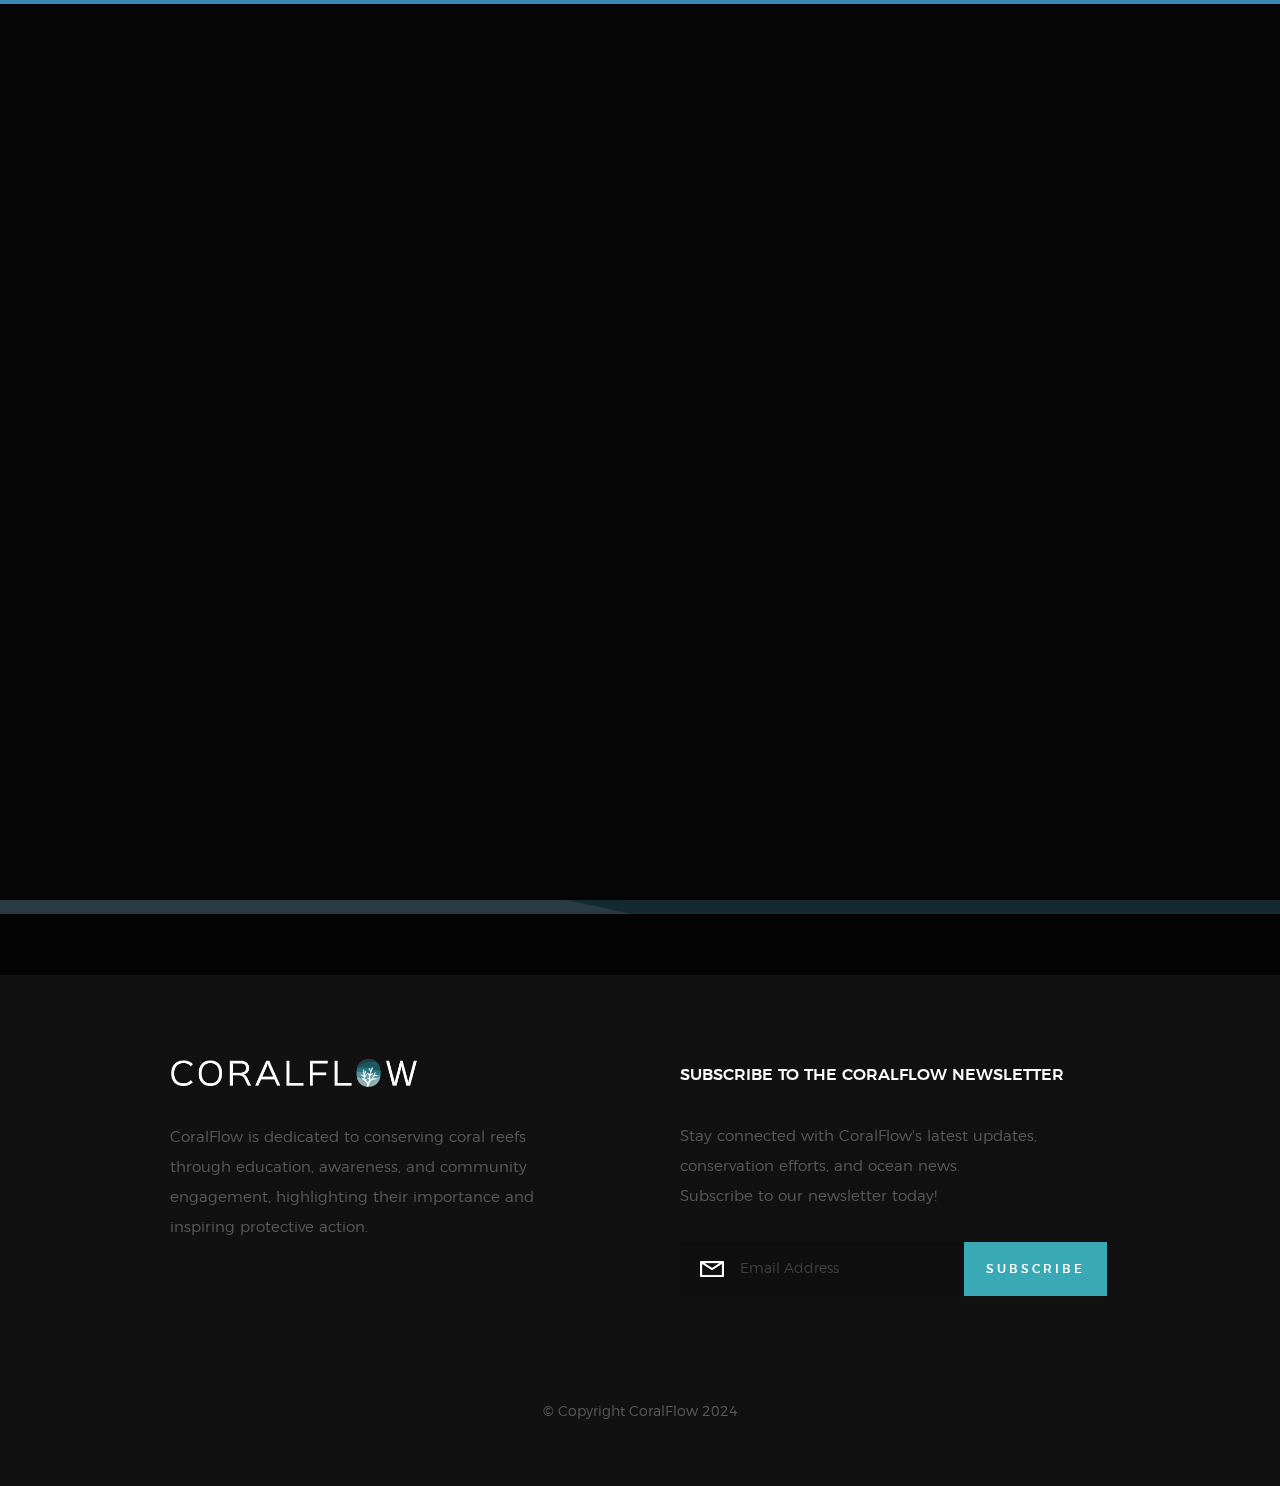
<file: index.html>
<!DOCTYPE html>
<html class="no-js" lang="en">

<head>

    <!--- basic page needs
    ================================================== -->
    <meta charset="utf-8">
    <title>CoralFlow</title>
    <meta name="description" content="">
    <meta name="author" content="">

    <!-- mobile specific metas
    ================================================== -->
    <meta name="viewport" content="width=device-width, initial-scale=1">

    <!-- CSS
    ================================================== -->
    <link rel="stylesheet" href="css/base.css">
    <link rel="stylesheet" href="css/vendor.css">
    <link rel="stylesheet" href="css/main.css">

    <!-- script
    ================================================== -->
    <script src="js/modernizr.js"></script>
    <script src="js/pace.min.js"></script>

    <!-- favicons
    ================================================== -->
    <link rel="shortcut icon" href="icon1.ico" type="image/x-icon">
    <link rel="icon" href="icon1.ico" type="image/x-icon">

</head>

<body id="top">

    <!-- header
    ================================================== -->
    <header class="s-header">

        <div class="header-logo">
            <a class="site-logo" href="index.html">
                <img src="images/logo1.png" alt="Hompage">
            </a>
        </div>

        <nav class="header-nav">

            <a href="#0" class="header-nav__close" title="close"><span>Close</span></a>

            <div class="header-nav__content">
                <h3>Navigation</h3>
                
                <ul class="header-nav__list">
                    <li class="current"><a href="index.html" title="home">Home</a></li>
                    <li><a href="about.html" title="about">About</a></li>
                    <li><a href="news.html" title="news&content">News & Content</a></li>
                    <li><a href="event.html" title="works">Event & Projects</a></li>
                    <li><a href="merchandise.html" title="donate&merch">Donate & Merch</a></li>
                    <li><a href="contactus.html" title="contact">Contact</a></li>
                </ul>
    
                <p></p>
    
                <ul class="header-nav__social">
                    <li>
                        <a href="#"><i class="fa fa-facebook"></i></a>
                    </li>
                    <li>
                        <a href="#"><i class="fa fa-twitter"></i></a>
                    </li>
                    <li>
                        <a href="https://www.instagram.com/coral.flow/?igsh=MWYwNTlzejBtcG5iYw%3D%3D"><i class="fa fa-instagram"></i></a>
                    </li>
                    
                </ul>

            </div> <!-- end header-nav__content -->

        </nav>  <!-- end header-nav -->

        <a class="header-menu-toggle" href="#0">
            <span class="header-menu-text">Menu</span>
            <span class="header-menu-icon"></span>
        </a>

    </header> <!-- end s-header -->


    <!-- home
    ================================================== -->
    <section id="home" class="s-home target-section" data-parallax="scroll" data-image-src="background\GIF-FINAL-1.gif"data-position-y=center>

        <div class="overlay"></div>
        <div class="shadow-overlay"></div>

        <div class="home-content">

            <div class="row home-content__main">

                <h3>Welcome to CoralFlow</h3>

                <h1>
                    Protect Coral, Illuminate Tomorrow !<br>
                    Join us for 'Underwater Oasis'<br>
                    where we'll grow coral gardens<br>
                    preserving marine beauty.
                </h1>

                <div class="home-content__buttons">
                    <a href="event.html" class="btn btn--stroke">
                        Join Us
                    </a>
                    <a href="about.html" class="btn btn--stroke">
                        More About Us
                    </a>
                </div>

            </div>


           

        </div> <!-- end home-content -->


        <ul class="home-social">
            <li>
                <a href="#0"><i class="fa fa-facebook" aria-hidden="true"></i><span>Facebook</span></a>
            </li>
            <li>
                <a href="#0"><i class="fa fa-youtube" aria-hidden="true"></i><span>YouTube</span></a>
            </li>
            <li>
                <a href="https://www.instagram.com/coral.flow/?igsh=MWYwNTlzejBtcG5iYw%3D%3D"><i class="fa fa-instagram" aria-hidden="true"></i><span>Instagram</span></a>
            </li>
        </ul> 
        <!-- end home-social -->

    </section> <!-- end s-home -->



    <!-- footer
    ================================================== -->
    <footer>

        <div class="row footer-main">

            <div class="col-six tab-full left footer-desc">

                <div class="footer-logo"></div>
                CoralFlow is dedicated to conserving coral reefs <br>through education, awareness, and community engagement, highlighting their importance and <br>inspiring protective action.
            </div>

            <div class="col-six tab-full right footer-subscribe">

                <h4>SUBSCRIBE TO THE CORALFLOW NEWSLETTER</h4>
                <p>Stay connected with CoralFlow's latest updates, conservation efforts, and ocean news.<br>Subscribe to our newsletter today!</p>

                <div class="subscribe-form">
                    <form id="mc-form" class="group" novalidate="true">
                        <input type="email" value="" name="EMAIL" class="email" id="mc-email" placeholder="Email Address" required="">
                        <input type="submit" name="subscribe" value="Subscribe">
                        <label for="mc-email" class="subscribe-message"></label>
                    </form>
                </div>

            </div>

        </div> <!-- end footer-main -->

        <div class="row footer-bottom">

            <div class="col-twelve">
                <div class="copyright">
                    <span>© Copyright CoralFlow 2024</span> 
                </div>

                <div class="go-top">
                    <a class="smoothscroll" title="Back to Top" href="#top"><i class="icon-arrow-up" aria-hidden="true"></i></a>
                </div>
            </div>

        </div> <!-- end footer-bottom -->

    </footer> <!-- end footer -->


    <!-- photoswipe background
    ================================================== -->
    <div aria-hidden="true" class="pswp" role="dialog" tabindex="-1">

        <div class="pswp__bg"></div>
        <div class="pswp__scroll-wrap">

            <div class="pswp__container">
                <div class="pswp__item"></div>
                <div class="pswp__item"></div>
                <div class="pswp__item"></div>
            </div>

            <div class="pswp__ui pswp__ui--hidden">
                <div class="pswp__top-bar">
                    <div class="pswp__counter"></div><button class="pswp__button pswp__button--close" title="Close (Esc)"></button> <button class="pswp__button pswp__button--share" title=
                    "Share"></button> <button class="pswp__button pswp__button--fs" title="Toggle fullscreen"></button> <button class="pswp__button pswp__button--zoom" title=
                    "Zoom in/out"></button>
                    <div class="pswp__preloader">
                        <div class="pswp__preloader__icn">
                            <div class="pswp__preloader__cut">
                                <div class="pswp__preloader__donut"></div>
                            </div>
                        </div>
                    </div>
                </div>
                <div class="pswp__share-modal pswp__share-modal--hidden pswp__single-tap">
                    <div class="pswp__share-tooltip"></div>
                </div><button class="pswp__button pswp__button--arrow--left" title="Previous (arrow left)"></button> <button class="pswp__button pswp__button--arrow--right" title=
                "Next (arrow right)"></button>
                <div class="pswp__caption">
                    <div class="pswp__caption__center"></div>
                </div>
            </div>

        </div>

    </div> <!-- end photoSwipe background -->


    <!-- preloader
    ================================================== -->
    <div id="preloader">
        <div id="loader">
            <div class="line-scale-pulse-out">
                <div></div>
                <div></div>
                <div></div>
                <div></div>
                <div></div>
            </div>
        </div>
    </div>


    <!-- Java Script
    ================================================== -->
    <script src="js/jquery-3.2.1.min.js"></script>
    <script src="js/plugins.js"></script>
    <script src="js/main.js"></script>

</body>

</html>
</file>
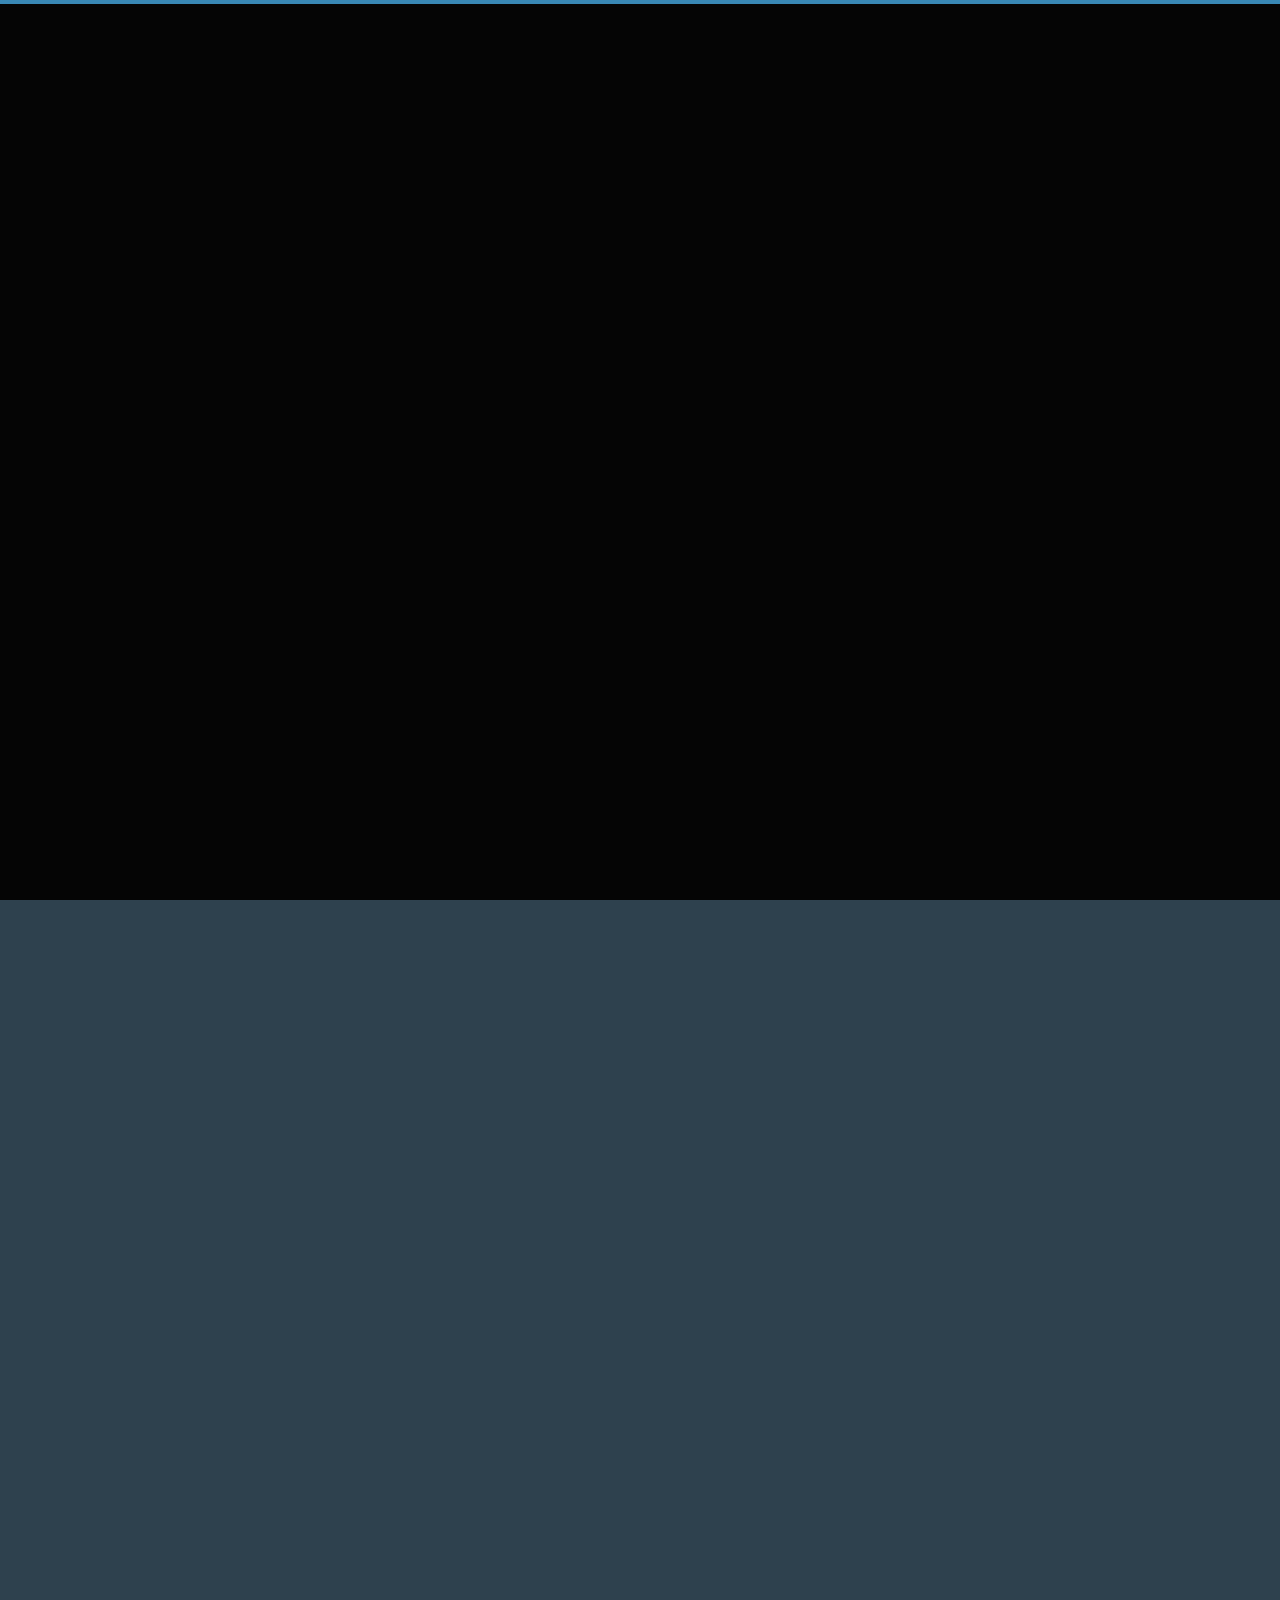
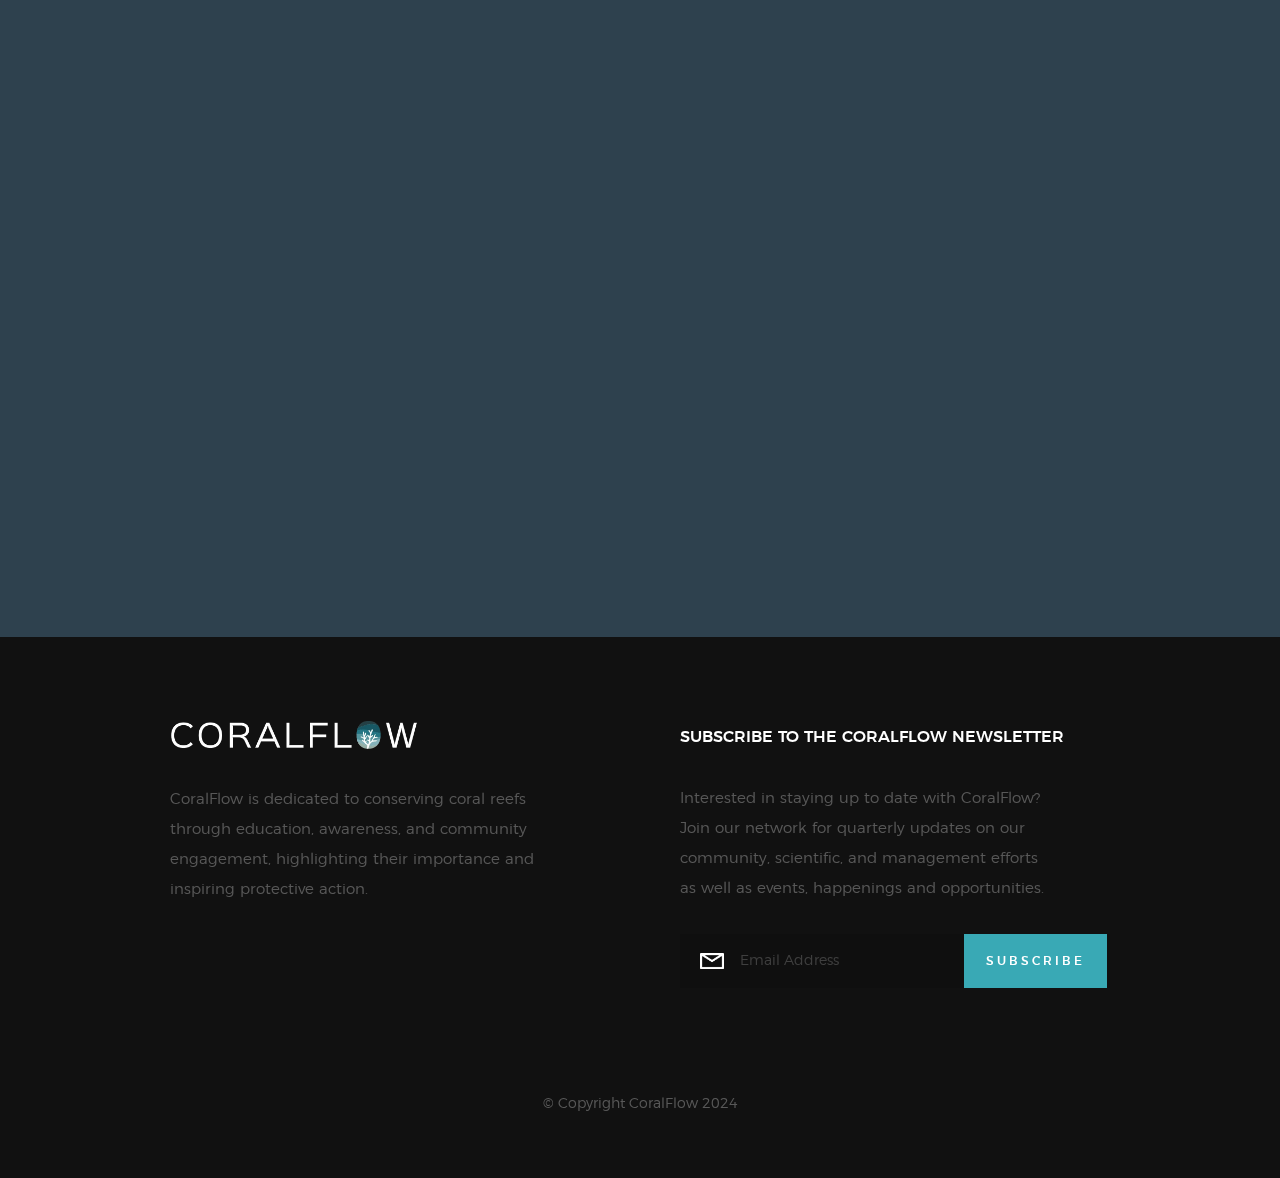
<file: contactus.html>
<!DOCTYPE html>
<html class="no-js" lang="en">

<head>

    <!--- basic page needs
    ================================================== -->
    <meta charset="utf-8">
    <title>Contact Us</title>
    <meta name="description" content="">
    <meta name="author" content="">

    <!-- mobile specific metas
    ================================================== -->
    <meta name="viewport" content="width=device-width, initial-scale=1">

    <!-- CSS
    ================================================== -->
    <link rel="stylesheet" href="css/base.css">
    <link rel="stylesheet" href="css/vendor.css">
    <link rel="stylesheet" href="css/main.css">

    <!-- script
    ================================================== -->
    <script src="js/modernizr.js"></script>
    <script src="js/pace.min.js"></script>

    <!-- favicons
    ================================================== -->
    <link rel="shortcut icon" href="icon1.ico" type="image/x-icon">
    <link rel="icon" href="icon1.ico" type="image/x-icon">

</head>

<body id="top">

    <!-- header
    ================================================== -->
    <header class="s-header">

        <div class="header-logo">
            <a class="site-logo" href="homepage.html">
                <img src="images/logo1.png" alt="Homepage">
            </a>
        </div>

        <nav class="header-nav">

            <a href="#0" class="header-nav__close" title="close"><span>Close</span></a>

            <div class="header-nav__content">
                <h3>Navigation</h3>
                
                <ul class="header-nav__list">
                    <li class="current"><a href="homepage.html" title="home">Home</a></li>
                    <li><a href="about.html" title="about">About</a></li>
                    <li><a href="news.html" title="news&content">News & Content</a></li>
                    <li><a href="event.html" title="event&projects">Event & Projects</a></li>
                    <li><a href="merchandise.html" title="donate&merch">Donate & Merch</a></li>
                    <li><a href="contactus.html" title="contact">Contact</a></li>
                </ul>
    
                <ul class="header-nav__social">
                    <li>
                        <a href="#"><i class="fa fa-facebook"></i></a>
                    </li>
                    <li>
                        <a href="#"><i class="fa fa-twitter"></i></a>
                    </li>
                    <li>
                        <a href="https://www.instagram.com/coral.flow/?igsh=MWYwNTlzejBtcG5iYw%3D%3D"><i class="fa fa-instagram"></i></a>
                    </li>
                    
                </ul>

            </div> <!-- end header-nav__content -->

        </nav>  <!-- end header-nav -->

        <a class="header-menu-toggle" href="#0">
            <span class="header-menu-text">Menu</span>
            <span class="header-menu-icon"></span>
        </a>

    </header> <!-- end s-header -->


    <!-- home
    ================================================== -->
    <section id="home" class="s-home target-section" data-parallax="scroll" data-image-src="background\event-bg.jpg" data-natural-width=3500 data-natural-height=2000 data-position-y=center>

        <div class="overlay"></div>
        <div class="shadow-overlay"></div>

        <div class="home-content">

            <div class="row home-content__main">

                <h3>Contact Us</h3>

                <h1>
                    Connect with CoralFlow to join our mission in safeguarding coral reefs worldwide.
                    
                </h1>

                <div class="home-content__buttons">
                    <a href="about.html" class="btn btn--stroke">
                        More About Us
                    </a>
                    <a href="news.html" class="btn btn--stroke">
                        News & Content
                    </a>
                </div>

            </div>

            <div class="home-content__scroll">
                <a href="#contact" class="scroll-link smoothscroll">
                    <span>Scroll Down</span>
                </a>
            </div>

            <div class="home-content__line"></div>

        </div> <!-- end home-content -->


        <ul class="home-social">
            <li>
                <a href="#0"><i class="fa fa-facebook" aria-hidden="true"></i><span>Facebook</span></a>
            </li>
            <li>
                <a href="#0"><i class="fa fa-twitter" aria-hidden="true"></i><span>Twiiter</span></a>
            </li>
            <li>
                <a href="https://www.instagram.com/coral.flow/?igsh=MWYwNTlzejBtcG5iYw%3D%3D"><i class="fa fa-instagram" aria-hidden="true"></i><span>Instagram</span></a>
            </li>
        </ul> 
        <!-- end home-social -->

    </section> <!-- end s-home -->


    <!-- contact
    ================================================== -->
    <section id="contact" class="s-contact">

        <div class="overlay"></div>
        
        <div class="row section-header has-bottom-sep light-sep" data-aos="fade-up">
            <div class="row section-header" data-aos="fade-up">
                <div class="col-full">
                    <h3 class="subhead">Contact Us</h3>
                    <h1 class="display-2 display-2--light">JOIN OUR COMMUNITY</h1>
                </div>
            </div>
        </div>

        <div class="row contact-content" data-aos="fade-up">
            
            <div class="contact-primary">

                <h3 class="h6">Send Us A Message</h3>

                <form name="contactForm" id="contactForm" method="post" action="" novalidate="novalidate">
                    <fieldset>
    
                    <div class="form-field">
                        <input name="contactName" type="text" id="contactName" placeholder="Your Name" value="" minlength="2" required="" aria-required="true" class="full-width">
                    </div>
                    <div class="form-field">
                        <input name="contactEmail" type="email" id="contactEmail" placeholder="Your Email" value="" required="" aria-required="true" class="full-width">
                    </div>
                    <div class="form-field">
                        <input name="contactSubject" type="text" id="contactSubject" placeholder="Subject" value="" class="full-width">
                    </div>
                    <div class="form-field">
                        <textarea name="contactMessage" id="contactMessage" placeholder="Your Message" rows="10" cols="50" required="" aria-required="true" class="full-width"></textarea>
                    </div>
                    <div class="form-field">
                        <button class="full-width btn--primary">Submit</button>
                        <div class="submit-loader">
                            <div class="text-loader">Sending...</div>
                            <div class="s-loader">
                                <div class="bounce1"></div>
                                <div class="bounce2"></div>
                                <div class="bounce3"></div>
                            </div>
                        </div>
                    </div>
    
                    </fieldset>
                </form>

                <!-- contact-warning -->
                <div class="message-warning">
                    Something went wrong. Please try again.
                </div> 
            
                <!-- contact-success -->
                <div class="message-success">
                    Your message was sent, thank you!<br>
                </div>

            </div> <!-- end contact-primary -->

            <div class="contact-secondary">
                <div class="contact-info">

                    <h3 class="h6 hide-on-fullwidth">Contact Info</h3>

                    <div class="cinfo">
                        <h5>Where to Find Us</h5>
                        <p>
                            CORALFLOW<br>
                            JALAN AMPANG KUALA LUMPUR<br>
                            WILAYAH PERSEKUTUAN KUALA LUMPUR<br>
                            50450 MALAYSIA
                        </p>
                    </div>

                    <div class="cinfo">
                        <h5>Email Us At</h5>
                        <p>
                            CroalFlow@gmail.com<br>
                            CoralFlowinfo@gmail.com
                        </p>
                    </div>

                    <div class="cinfo">
                        <h5>Call Us At</h5>
                        <p>
                            Phone: (+60) 3 8871 7111<br>
                            Mobile: (+60) 18 8380 390<br>
                            Fax: (+60) 3 8881 1086
                        </p>
                    </div>

                    <ul class="contact-social">
                        <li>
                            <a href="#"><i class="fa fa-facebook" aria-hidden="true"></i></a>
                        </li>
                        <li>
                            <a href="#"><i class="fa fa-twitter" aria-hidden="true"></i></a>
                        </li>
                        <li>
                            <a href="#"><i class="fa fa-instagram" aria-hidden="true"></i></a>
                        </li>
                    </ul> <!-- end contact-social -->

                </div> <!-- end contact-info -->
            </div> <!-- end contact-secondary -->

        </div> <!-- end contact-content -->

    </section> <!-- end s-contact -->


    <!-- footer
    ================================================== -->
    <footer>

        <div class="row footer-main">

            <div class="col-six tab-full left footer-desc">

                <div class="footer-logo"></div>
                CoralFlow is dedicated to conserving coral reefs <br>through education, awareness, and community engagement, highlighting their importance and <br>inspiring protective action.
            </div>

            <div class="col-six tab-full right footer-subscribe">

                <h4>SUBSCRIBE TO THE CORALFLOW NEWSLETTER</h4>
                <p>Interested in staying up to date with CoralFlow?<br>Join our network for quarterly updates on our<br>community, scientific, 
                    and management efforts<br>as well as events, happenings and opportunities.</p>

                <div class="subscribe-form">
                    <form id="mc-form" class="group" novalidate="true">
                        <input type="email" value="" name="EMAIL" class="email" id="mc-email" placeholder="Email Address" required="">
                        <input type="submit" name="subscribe" value="Subscribe">
                        <label for="mc-email" class="subscribe-message"></label>
                    </form>
                </div>

            </div>

        </div> <!-- end footer-main -->

        <div class="row footer-bottom">

            <div class="col-twelve">
                <div class="copyright">
                    <span>© Copyright CoralFlow 2024</span> 
                </div>

                <div class="go-top">
                    <a class="smoothscroll" title="Back to Top" href="#top"><i class="icon-arrow-up" aria-hidden="true"></i></a>
                </div>
            </div>

        </div> <!-- end footer-bottom -->

    </footer> <!-- end footer -->


    <!-- preloader
    ================================================== -->
    <div id="preloader">
        <div id="loader">
            <div class="line-scale-pulse-out">
                <div></div>
                <div></div>
                <div></div>
                <div></div>
                <div></div>
            </div>
        </div>
    </div>


    <!-- Java Script
    ================================================== -->
    <script src="js/jquery-3.2.1.min.js"></script>
    <script src="js/plugins.js"></script>
    <script src="js/main.js"></script>

</body>

</html>
</file>
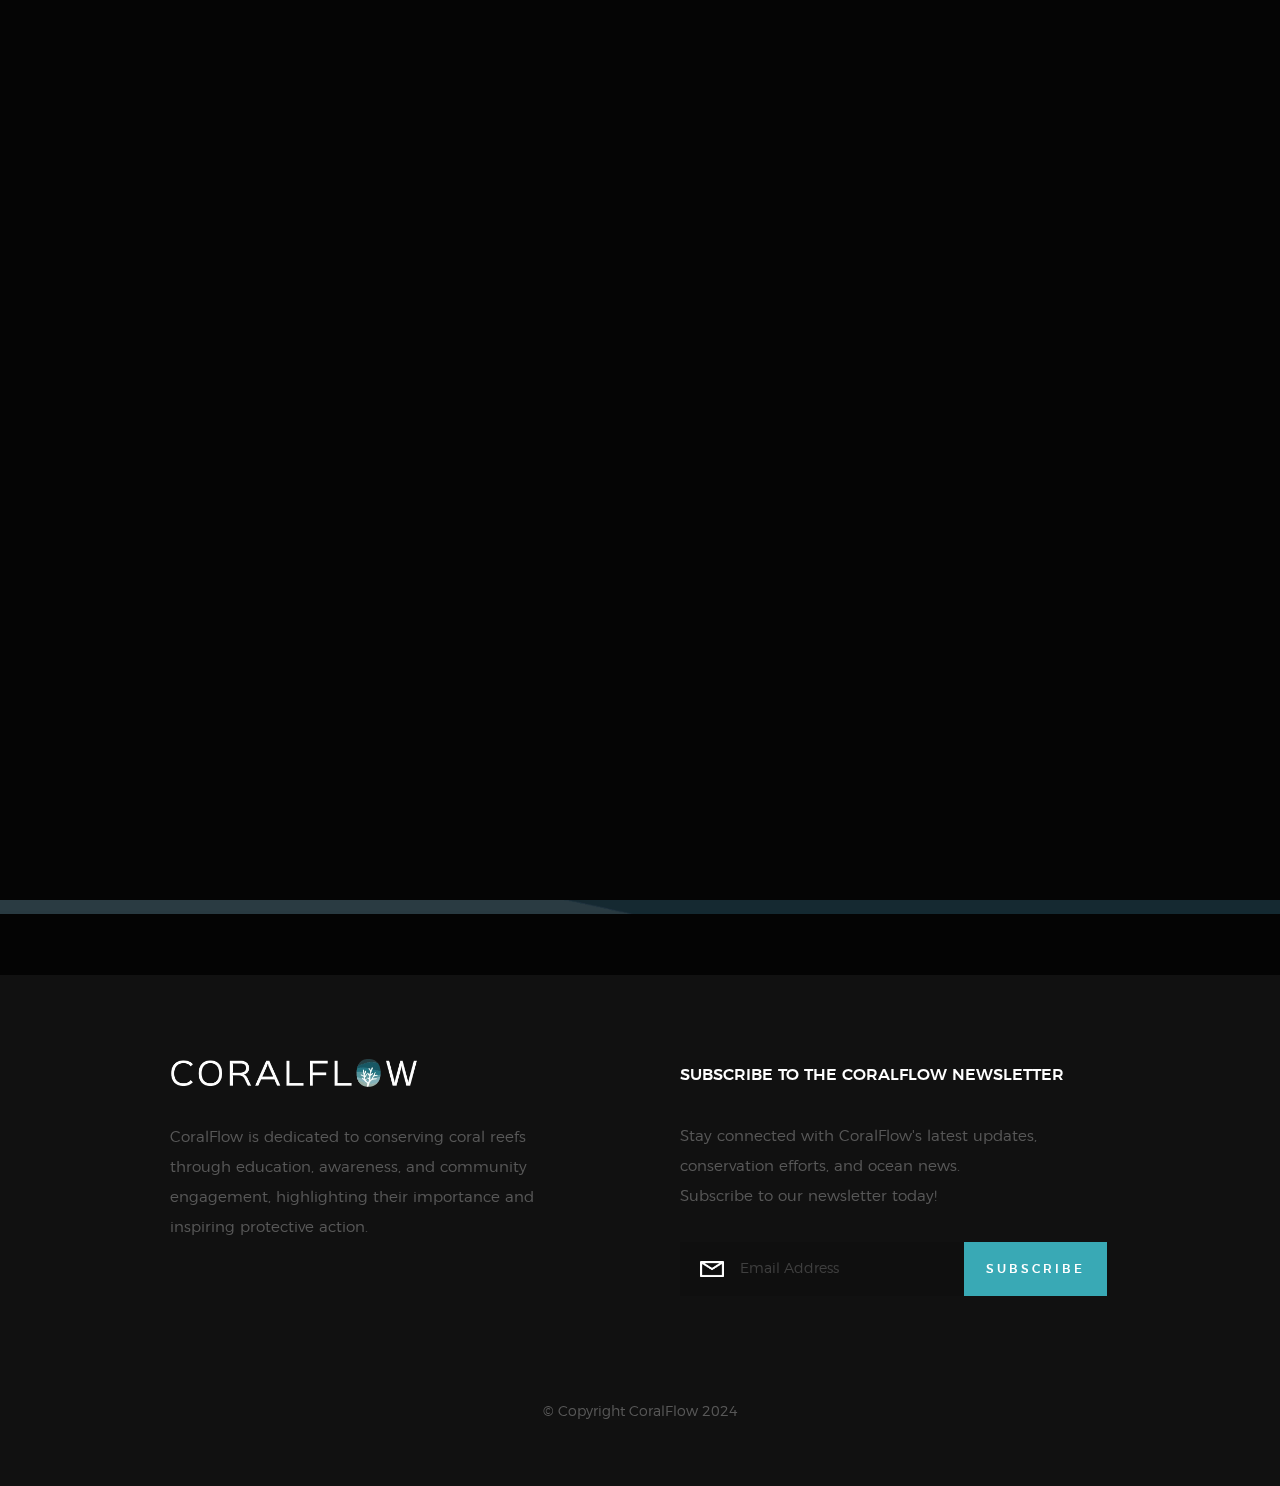
<file: homepage.html>
<!DOCTYPE html>
<html class="no-js" lang="en">

<head>

    <!--- basic page needs
    ================================================== -->
    <meta charset="utf-8">
    <title>CoralFlow</title>
    <meta name="description" content="">
    <meta name="author" content="">

    <!-- mobile specific metas
    ================================================== -->
    <meta name="viewport" content="width=device-width, initial-scale=1">

    <!-- CSS
    ================================================== -->
    <link rel="stylesheet" href="css/base.css">
    <link rel="stylesheet" href="css/vendor.css">
    <link rel="stylesheet" href="css/main.css">

    <!-- script
    ================================================== -->
    <script src="js/modernizr.js"></script>
    <script src="js/pace.min.js"></script>

    <!-- favicons
    ================================================== -->
    <link rel="shortcut icon" href="icon1.ico" type="image/x-icon">
    <link rel="icon" href="icon1.ico" type="image/x-icon">

</head>

<body id="top">

    <!-- header
    ================================================== -->
    <header class="s-header">

        <div class="header-logo">
            <a class="site-logo" href="homepage.html">
                <img src="images/logo1.png" alt="Hompage">
            </a>
        </div>

        <nav class="header-nav">

            <a href="#0" class="header-nav__close" title="close"><span>Close</span></a>

            <div class="header-nav__content">
                <h3>Navigation</h3>
                
                <ul class="header-nav__list">
                    <li class="current"><a href="homepage.html" title="home">Home</a></li>
                    <li><a href="about.html" title="about">About</a></li>
                    <li><a href="news.html" title="news&content">News & Content</a></li>
                    <li><a href="event.html" title="works">Event & Projects</a></li>
                    <li><a href="merchandise.html" title="donate&merch">Donate & Merch</a></li>
                    <li><a href="contactus.html" title="contact">Contact</a></li>
                </ul>
    
                <p></p>
    
                <ul class="header-nav__social">
                    <li>
                        <a href="#"><i class="fa fa-facebook"></i></a>
                    </li>
                    <li>
                        <a href="#"><i class="fa fa-twitter"></i></a>
                    </li>
                    <li>
                        <a href="https://www.instagram.com/coral.flow/?igsh=MWYwNTlzejBtcG5iYw%3D%3D"><i class="fa fa-instagram"></i></a>
                    </li>
                    
                </ul>

            </div> <!-- end header-nav__content -->

        </nav>  <!-- end header-nav -->

        <a class="header-menu-toggle" href="#0">
            <span class="header-menu-text">Menu</span>
            <span class="header-menu-icon"></span>
        </a>

    </header> <!-- end s-header -->


    <!-- home
    ================================================== -->
    <section id="home" class="s-home target-section" data-parallax="scroll" data-image-src="background\GIF-FINAL-1.gif"data-position-y=center>

        <div class="overlay"></div>
        <div class="shadow-overlay"></div>

        <div class="home-content">

            <div class="row home-content__main">

                <h3>Welcome to CoralFlow</h3>

                <h1>
                    Protect Coral, Illuminate Tomorrow !<br>
                    Join us for 'Underwater Oasis'<br>
                    where we'll grow coral gardens<br>
                    preserving marine beauty.
                </h1>

                <div class="home-content__buttons">
                    <a href="event.html" class="btn btn--stroke">
                        Join Us
                    </a>
                    <a href="about.html" class="btn btn--stroke">
                        More About Us
                    </a>
                </div>

            </div>


           

        </div> <!-- end home-content -->


        <ul class="home-social">
            <li>
                <a href="#0"><i class="fa fa-facebook" aria-hidden="true"></i><span>Facebook</span></a>
            </li>
            <li>
                <a href="#0"><i class="fa fa-youtube" aria-hidden="true"></i><span>YouTube</span></a>
            </li>
            <li>
                <a href="https://www.instagram.com/coral.flow/?igsh=MWYwNTlzejBtcG5iYw%3D%3D"><i class="fa fa-instagram" aria-hidden="true"></i><span>Instagram</span></a>
            </li>
        </ul> 
        <!-- end home-social -->

    </section> <!-- end s-home -->



    <!-- footer
    ================================================== -->
    <footer>

        <div class="row footer-main">

            <div class="col-six tab-full left footer-desc">

                <div class="footer-logo"></div>
                CoralFlow is dedicated to conserving coral reefs <br>through education, awareness, and community engagement, highlighting their importance and <br>inspiring protective action.
            </div>

            <div class="col-six tab-full right footer-subscribe">

                <h4>SUBSCRIBE TO THE CORALFLOW NEWSLETTER</h4>
                <p>Stay connected with CoralFlow's latest updates, conservation efforts, and ocean news.<br>Subscribe to our newsletter today!</p>

                <div class="subscribe-form">
                    <form id="mc-form" class="group" novalidate="true">
                        <input type="email" value="" name="EMAIL" class="email" id="mc-email" placeholder="Email Address" required="">
                        <input type="submit" name="subscribe" value="Subscribe">
                        <label for="mc-email" class="subscribe-message"></label>
                    </form>
                </div>

            </div>

        </div> <!-- end footer-main -->

        <div class="row footer-bottom">

            <div class="col-twelve">
                <div class="copyright">
                    <span>© Copyright CoralFlow 2024</span> 
                </div>

                <div class="go-top">
                    <a class="smoothscroll" title="Back to Top" href="#top"><i class="icon-arrow-up" aria-hidden="true"></i></a>
                </div>
            </div>

        </div> <!-- end footer-bottom -->

    </footer> <!-- end footer -->


    <!-- photoswipe background
    ================================================== -->
    <div aria-hidden="true" class="pswp" role="dialog" tabindex="-1">

        <div class="pswp__bg"></div>
        <div class="pswp__scroll-wrap">

            <div class="pswp__container">
                <div class="pswp__item"></div>
                <div class="pswp__item"></div>
                <div class="pswp__item"></div>
            </div>

            <div class="pswp__ui pswp__ui--hidden">
                <div class="pswp__top-bar">
                    <div class="pswp__counter"></div><button class="pswp__button pswp__button--close" title="Close (Esc)"></button> <button class="pswp__button pswp__button--share" title=
                    "Share"></button> <button class="pswp__button pswp__button--fs" title="Toggle fullscreen"></button> <button class="pswp__button pswp__button--zoom" title=
                    "Zoom in/out"></button>
                    <div class="pswp__preloader">
                        <div class="pswp__preloader__icn">
                            <div class="pswp__preloader__cut">
                                <div class="pswp__preloader__donut"></div>
                            </div>
                        </div>
                    </div>
                </div>
                <div class="pswp__share-modal pswp__share-modal--hidden pswp__single-tap">
                    <div class="pswp__share-tooltip"></div>
                </div><button class="pswp__button pswp__button--arrow--left" title="Previous (arrow left)"></button> <button class="pswp__button pswp__button--arrow--right" title=
                "Next (arrow right)"></button>
                <div class="pswp__caption">
                    <div class="pswp__caption__center"></div>
                </div>
            </div>

        </div>

    </div> <!-- end photoSwipe background -->


    <!-- preloader
    ================================================== -->
    <div id="preloader">
        <div id="loader">
            <div class="line-scale-pulse-out">
                <div></div>
                <div></div>
                <div></div>
                <div></div>
                <div></div>
            </div>
        </div>
    </div>


    <!-- Java Script
    ================================================== -->
    <script src="js/jquery-3.2.1.min.js"></script>
    <script src="js/plugins.js"></script>
    <script src="js/main.js"></script>

</body>

</html>
</file>
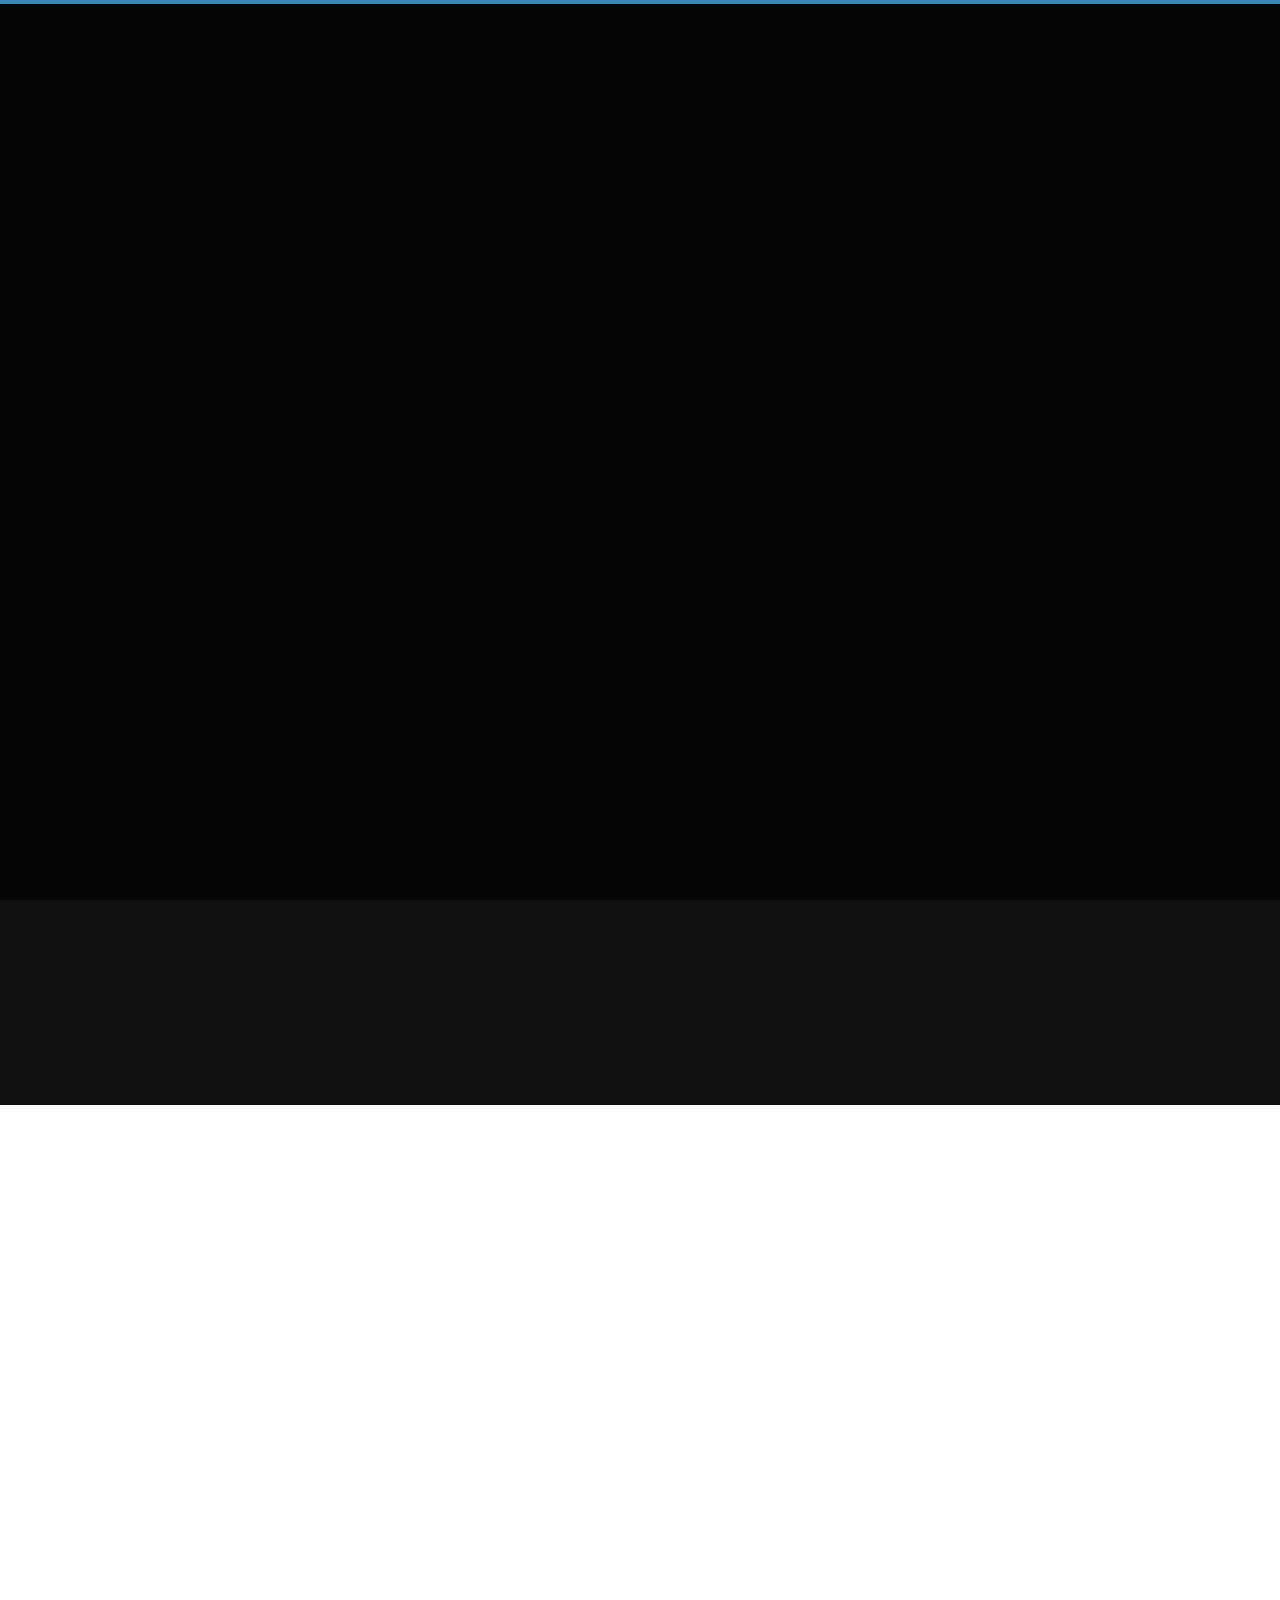
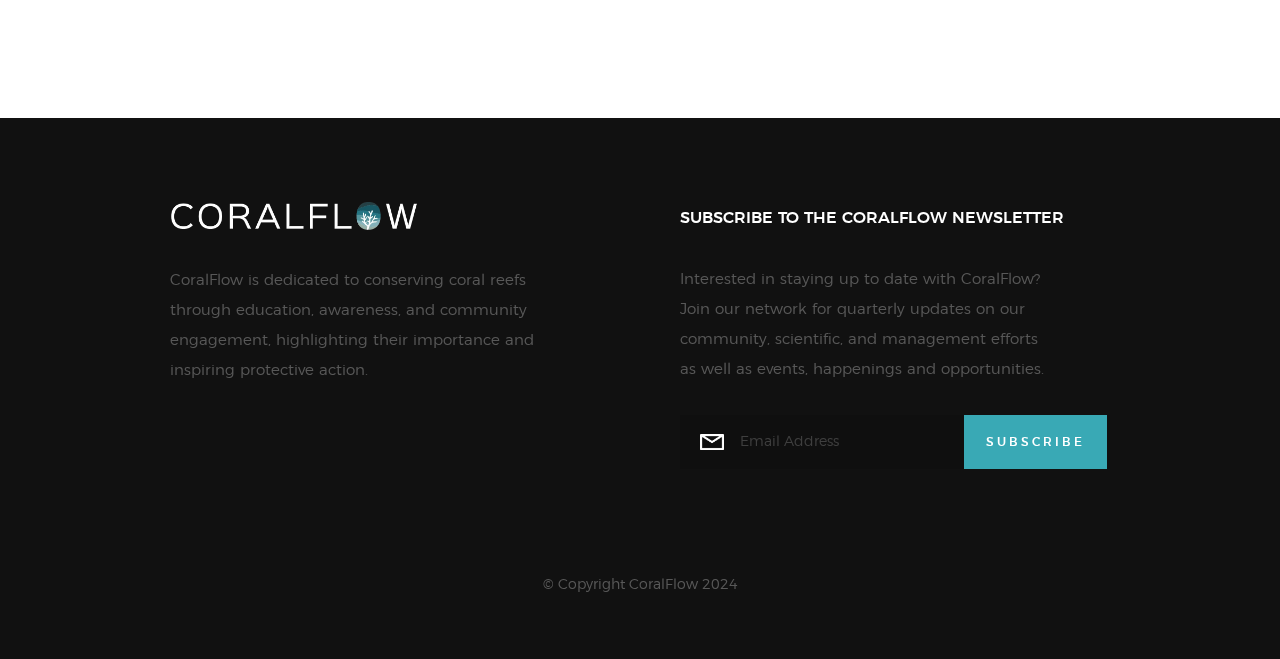
<file: news.html>
<!DOCTYPE html>
<html class="no-js" lang="en">

<head>

    <!--- basic page needs
    ================================================== -->
    <meta charset="utf-8">
    <title>News & Content</title>
    <meta name="description" content="">
    <meta name="author" content="">

    <!-- mobile specific metas
    ================================================== -->
    <meta name="viewport" content="width=device-width, initial-scale=1">

    <!-- CSS
    ================================================== -->
    <link rel="stylesheet" href="css/base.css">
    <link rel="stylesheet" href="css/vendor.css">
    <link rel="stylesheet" href="css/main.css">

    <!-- script
    ================================================== -->
    <script src="js/modernizr.js"></script>
    <script src="js/pace.min.js"></script>

    <!-- favicons
    ================================================== -->
    <link rel="shortcut icon" href="icon1.ico" type="image/x-icon">
    <link rel="icon" href="icon1.ico" type="image/x-icon">

</head>

<body id="top">

    <!-- header
    ================================================== -->
    <header class="s-header">

        <div class="header-logo">
            <a class="site-logo" href="index.html">
                <img src="images/logo1.png" alt="Homepage">
            </a>
        </div>

        <nav class="header-nav">

            <a href="#0" class="header-nav__close" title="close"><span>Close</span></a>

            <div class="header-nav__content">
                <h3>Navigation</h3>

                <ul class="header-nav__list">
                    <li class="current"><a class="" href="index.html" title="home">Home</a></li>
                    <li><a class="" href="about.html" title="about">About</a></li>
                    <li><a class="" href="news.html" title="news&content">News & Content</a></li>
                    <li><a class="" href="event.html" title="event&projects">Event & Projects</a></li>
                    <li><a class="" href="merchandise.html" title="donate&merch">Donate & Merch</a></li>
                    <li><a class="" href="contactus.html" title="contact">Contact</a></li>
                </ul>

                <ul class="header-nav__social">
                    <li>
                        <a href="#"><i class="fa fa-facebook"></i></a>
                    </li>
                    <li>
                        <a href="#"><i class="fa fa-youtube"></i></a>
                    </li>
                    <li>
                        <a href="https://www.instagram.com/coral.flow/?igsh=MWYwNTlzejBtcG5iYw%3D%3D"><i class="fa fa-instagram"></i></a>
                    </li>

                </ul>

            </div> <!-- end header-nav__content -->

        </nav> <!-- end header-nav -->

        <a class="header-menu-toggle" href="#0">
            <span class="header-menu-text">Menu</span>
            <span class="header-menu-icon"></span>
        </a>

    </header> <!-- end s-header -->


    <!-- home
    ================================================== -->
    <section id="home" class="s-home target-section" data-parallax="scroll"
        data-image-src="background\event-bg.jpg"
        data-position-y=center>

        <div class="overlay"></div>
        <div class="shadow-overlay"></div>

        <div class="home-content">

            <div class="row home-content__main" style="margin-left:10%;">

                <h3>Welcome to CoralFlow</h3>

                <h1>
                    Latest News & Content
                </h1>

                <p style="font-family: montserrat-regular; font-size: 25px; color: #ffffff;">
                    Stay updated with our latest coral restoration projects and community engagements.
                </p>

                <div class="home-content__buttons">
                    <a href="#here" class="btn btn--stroke">
                     Find out More
                    </a>
                </div>

            </div>

            <div class="home-content__scroll">
                <a href="#here" class="scroll-link smoothscroll">
                    <span>Scroll Down</span>
                </a>
            </div>

            <div class="home-content__line"></div>

        </div> <!-- end home-content -->


        <ul class="home-social">
            <li>
                <a href="#0"><i class="fa fa-facebook" aria-hidden="true"></i><span>Facebook</span></a>
            </li>
            <li>
                <a href="#0"><i class="fa fa-youtube" aria-hidden="true"></i><span>Youtube</span></a>
            </li>
            <li>
                <a href="https://www.instagram.com/coral.flow/?igsh=MWYwNTlzejBtcG5iYw%3D%3D"><i class="fa fa-instagram" aria-hidden="true"></i><span>Instagram</span></a>
            </li>
        </ul>
        <!-- end home-social -->

    </section> <!-- end s-home -->




    <!-- works
    ================================================== -->

    <div class="intro-wrap">

        <div class="row section-header has-bottom-sep light-sep" data-aos="fade-up">
            <div class="col-full">
                <h3 class="subhead">News and content</h3>
                <h1 class="display-2 display-2--light">Recent News</h1>
            </div>
        </div> <!-- end section-header -->

    </div> <!-- end intro-wrap -->

    <div>
        <div class="" style="height:auto;background-color:white;padding:1%">
            <div class="" style="width:29%;float:left;height:auto;">
                <div class="masonrys">

                    <div class="masonry__brick" data-aos="fade-up">
                        <div class="item-folio">

                            <div class="item-folio__thumb">
                                
                                <a href="gallery/bomb1.jpg" class="thumb-link" title="News1"
                                    data-size="870x670">
                                    <img src="portfolio/bomb1.jpg" srcset="portfolio/bomb1.jpg 1x">
                                </a>
                            </div>

                            <div class="item-folio__text">
                                <h3 class="item-folio__title">
                                    Tackling fish-bombing among the coral reefs of Malaysia’s Sabah
                                </h3>
                                <p class="item-folio__cat">
                                    With tourism hit by the pandemic and local people struggling to make ends meet, many
                                    fear a resurgence of this destructive fishing method
                                </p>
                                
                                <div class="home-content__buttonss">
                                    <a href="#" class="btn btn--stroke">
                                        Read More
                                    </a>
                                </div>
        
                            </div>

                            <div class="item-folio__caption">
                                <p>An unexploded, homemade fish bomb off the Mantanani islands, Sabah (Image: Adzmin
                                    Fatta / Reef Check Malaysia)</p>

                            </div>

                        </div>
                    </div> <!-- end masonry__brick -->


                </div> <!-- end masonry__brick -->
            </div> <!-- end masonrys -->

            <div class="" style="width:30%;float:left;margin-left:5%;height:auto;">
                <div class="masonrys">

                    <div class="masonry__brick" data-aos="fade-up">
                        <div class="item-folio">

                            <div class="item-folio__thumb">
                                <a href="gallery/news2.png" class="thumb-link" title="News2"
                                    data-size="870x670">
                                    <img src="portfolio/news2.png" srcset="portfolio/news2.png 1x">
                                </a>
                            </div>

                            <div class="item-folio__text">
                                <h3 class="item-folio__title">
                                    Call to intensify efforts to safeguard coral reefs
                                </h3>
                                <p class="item-folio__cat">
                                    IN 2023, Malaysia’s coral reefs deteriorated, marked by a slight decrease in the level of living coral as compared to 2022.
                                </p>

                                <div class="home-content__buttonss">
                                    <a href="#" class="btn btn--stroke">
                                        Read More
                                    </a>
                                </div>

                            </div>

                            <div class="item-folio__caption">
                                <p>A member of the Redang Marine Conservation Group in a ghost net clean-up operation. — Courtesy photos</p>
                            </div>

                        </div>
                    </div> <!-- end masonry__brick -->


                </div> <!-- end masonry__brick -->
            </div> <!-- end masonry -->
            <div class="" style="width:30%;float:left;margin-left:5%;height:auto;">
                <div class="masonrys">

                    <div class="masonry__brick" data-aos="fade-up">
                        <div class="item-folio">

                            <div class="item-folio__thumb">
                                <a href="gallery/news3.png" class="thumb-link" title="News3"
                                    data-size="870x670">
                                    <img src="portfolio/news3.png" srcset="portfolio/news3.png 1x">
                                </a>
                            </div>

                            <div class="item-folio__text">
                                <h3 class="item-folio__title">
                                    Malaysia Battles To Restore Coral Reefs
                                </h3>
                                <p class="item-folio__cat">
                                    “The impact of climate change poses significant existential challenges to coral reefs that cannot be ignored."
                                </p>
                                
                                <div class="home-content__buttonss">
                                    <a href="#" class="btn btn--stroke">
                                        Read More
                                    </a>
                                </div>

                            </div>

                            <div class="item-folio__caption">
                                <p> This catastrophic event resulted in a notable decrease in coral cover within the affected area. Photo credit: Coralku</p>
                            </div>

                        </div>
                    </div> <!-- end masonry__brick -->


                </div> <!-- end masonry__brick -->
            </div> <!-- end masonry -->
            <div style="clear: both;"></div>
        </div>

        <div class="" style="height:auto;background-color:white;padding:1%">
            <div class="" style="width:29%;float:left;height:auto;">
                <div class="masonrys">

                    <div class="masonry__brick" data-aos="fade-up">
                        <div class="item-folio">

                            <div class="item-folio__thumb">
                                <a href="gallery/news 4.png" class="thumb-link" title="News4"
                                    data-size="870x670">
                                    <img src="portfolio/news 4.png" srcset="portfolio/news 4.png 1x">
                                </a>
                            </div>

                            <div class="item-folio__text">
                                <h3 class="item-folio__title">
                                    How Can Businesses And People Preserve Life Below Water?
                                </h3>
                                <p class="item-folio__cat">
                                    Life underwater is threatened every day by various factors such as overfishing and habitat loss. 
                                </p>

                                <div class="home-content__buttonss">
                                    <a href="#" class="btn btn--stroke">
                                        Read More
                                    </a>
                                </div>

                            </div>


                            <div class="item-folio__caption">
                                <p>Protecting the ocean is everyone's responsibility.</p>
                            </div>

                        </div>
                    </div> <!-- end masonry__brick -->


                </div> <!-- end masonry__brick -->
            </div> <!-- end masonry -->

            <div class="" style="width:30%;float:left;margin-left:5%;height:auto;">
                <div class="masonrys">

                    <div class="masonry__brick" data-aos="fade-up">
                        <div class="item-folio">

                            <div class="item-folio__thumb">
                                <a href="gallery/news5.jpg" class="thumb-link" title="News5"
                                    data-size="1050x750">
                                    <img src="portfolio/news5.jpg" srcset="portfolio/news5.jpg 1x">
                                </a>
                            </div>

                            <div class="item-folio__text">
                                <h3 class="item-folio__title">
                                    Coral Restoration
                                </h3>
                                <p class="item-folio__cat">
                                    Coral restoration is a process that uses a variety of techniques to 
                                    help accelerate the conservation of damaged or destroyed coral reef ecosystems or habitats. 
                                </p>


                                <div class="home-content__buttonss">
                                    <a href="#" class="btn btn--stroke">
                                        Read More
                                    </a>
                                </div>

                        
                            </div>

                            <div class="item-folio__caption">
                                <p>The successful Coral Restoration Programme is also expected to be able to re-enhance the aesthetic 
                                    value of the area to attract tourists and ensure the sustainability of fishery resource. </p>
                            </div>

                        </div>
                    </div> <!-- end masonry__brick -->


                </div> <!-- end masonry__brick -->
            </div> <!-- end masonry -->
            <div class="" style="width:30%;float:left;margin-left:5%;height:auto;">
                <div class="masonrys">

                    <div class="masonry__brick" data-aos="fade-up">
                        <div class="item-folio">

                            <div class="item-folio__thumb">
                                <a href="gallery/news6.jpg" class="thumb-link" title="News6"
                                    data-size="1050x700">
                                    <img src="portfolio/news6.jpg" srcset="portfolio/news6.jpg 1x">
                                </a>
                            </div>

                            <div class="item-folio__text">
                                <h3 class="item-folio__title">
                                    Protect Coral Reefs in Malaysia
                                </h3>
                                <p class="item-folio__cat">
                                    Coral reefs are a food source, providing employment for millions around the world, especially coastal communities. 
                                    hey are a habitat, nursery, feeding and breeding ground for marine life. 
                                </p>

                                <div class="home-content__buttonss">
                                    <a href="#" class="btn btn--stroke">
                                        Read More
                                    </a>
                                </div>

                            </div>

                            <div class="item-folio__caption">
                                <p>We will address threats to reefs, and reduce community dependence on reefs for survival.</p>
                            </div>

                        </div>
                    </div> <!-- end masonry__brick -->


                </div> <!-- end masonry__brick -->
            </div> <!-- end masonry -->
            <div style="clear: both;"></div>
        </div>
    </div>
    </div>
    </div>



    <!-- footer
    ================================================== -->
    <footer>

        <div id="here" class="row footer-main">

            <div class="col-six tab-full left footer-desc">

                <div class="footer-logo"></div>
                CoralFlow is dedicated to conserving coral reefs <br>through education, awareness, and community engagement, highlighting their importance and <br>inspiring protective action.
            </div>

            <div class="col-six tab-full right footer-subscribe">

                <h4>SUBSCRIBE TO THE CORALFLOW NEWSLETTER</h4>
                <p>Interested in staying up to date with CoralFlow?<br>Join our network for quarterly updates on our<br>community, scientific, 
                    and management efforts<br>as well as events, happenings and opportunities.</p>


                <div class="subscribe-form">
                    <form id="mc-form" class="group" novalidate="true">
                        <input type="email" value="" name="EMAIL" class="email" id="mc-email"
                            placeholder="Email Address" required="">
                        <input type="submit" name="subscribe" value="Subscribe">
                        <label for="mc-email" class="subscribe-message"></label>
                    </form>
                </div>

            </div>

        </div> <!-- end footer-main -->

        <div class="row footer-bottom">

            <div class="col-twelve">
                <div class="copyright">
                    <span>© Copyright CoralFlow 2024</span>
                </div>

                <div class="go-top">
                    <a class="smoothscroll" title="Back to Top" href="#top"><i class="icon-arrow-up"
                            aria-hidden="true"></i></a>
                </div>
            </div>

        </div> <!-- end footer-bottom -->

    </footer> <!-- end footer -->


    <!-- photoswipe background
    ================================================== -->
    <div aria-hidden="true" class="pswp" role="dialog" tabindex="-1">

        <div class="pswp__bg"></div>
        <div class="pswp__scroll-wrap">

            <div class="pswp__container">
                <div class="pswp__item"></div>
                <div class="pswp__item"></div>
                <div class="pswp__item"></div>
            </div>

            <div class="pswp__ui pswp__ui--hidden">
                <div class="pswp__top-bar">
                    <div class="pswp__counter"></div><button class="pswp__button pswp__button--close"
                        title="Close (Esc)"></button> <button class="pswp__button pswp__button--share"
                        title="Share"></button> <button class="pswp__button pswp__button--fs"
                        title="Toggle fullscreen"></button> <button class="pswp__button pswp__button--zoom"
                        title="Zoom in/out"></button>
                    <div class="pswp__preloader">
                        <div class="pswp__preloader__icn">
                            <div class="pswp__preloader__cut">
                                <div class="pswp__preloader__donut"></div>
                            </div>
                        </div>
                    </div>
                </div>
                <div class="pswp__share-modal pswp__share-modal--hidden pswp__single-tap">
                    <div class="pswp__share-tooltip"></div>
                </div><button class="pswp__button pswp__button--arrow--left" title="Previous (arrow left)"></button>
                <button class="pswp__button pswp__button--arrow--right" title="Next (arrow right)"></button>
                <div class="pswp__caption">
                    <div class="pswp__caption__center"></div>
                </div>
            </div>

        </div>

    </div> <!-- end photoSwipe background -->


    <!-- preloader
    ================================================== -->
    <div id="preloader">
        <div id="loader">
            <div class="line-scale-pulse-out">
                <div></div>
                <div></div>
                <div></div>
                <div></div>
                <div></div>
            </div>
        </div>
    </div>


    <!-- Java Script
    ================================================== -->
    <script src="js/jquery-3.2.1.min.js"></script>
    <script src="js/plugins.js"></script>
    <script src="js/main.js"></script>

</body>

</html>
</file>
<file: css/base.css>
/* =================================================================== 
 *
 *  Base Stylesheet
 *  11-20-2017
 *  ------------------------------------------------------------------
 *
 *  TOC:
 *  # imports 
 *  # normalize
 *  # basic/base setup styles
 *      ## Media
 *      ## Typography resets 
 *      ## links
 *      ## inputs
 *  # grid
 *      ## medium size devices
 *      ## tablets
 *      ## mobile devices
 *      ## small mobile devices
 *  # block grids
 *      ## medium size devices
 *      ## tablets
 *      ## mobile devices
 *      ## small mobile devices
 *  # MISC
 *
 * =================================================================== */


/* ===================================================================
 * # imports 
 *
 * ------------------------------------------------------------------- */
@import url("font-awesome/css/font-awesome.min.css");
@import url("micons/micons.css");
@import url("fonts.css");


/* ===================================================================
 * # normalize
 *
 * ------------------------------------------------------------------- */
html {
    font-family: sans-serif;
    line-height: 1.15;
    -ms-text-size-adjust: 100%;
    -webkit-text-size-adjust: 100%;
}

body {
    margin: 0;
}

article,
aside,
footer,
header,
nav,
section {
    display: block;
}

h1 {
    font-size: 2em;
    margin: 0.67em 0;
}

figcaption,
figure,
main {
    display: block;
}

figure {
    margin: 1em 40px;
}

hr {
    box-sizing: content-box;
    height: 0;
    overflow: visible;
}

pre {
    font-family: monospace, monospace;
    font-size: 1em;
}

a {
    background-color: transparent;
    -webkit-text-decoration-skip: objects;
}

a:active,
a:hover {
    outline-width: 0;
}

abbr[title] {
    border-bottom: none;
    text-decoration: underline;
    text-decoration: underline dotted;
}

b,
strong {
    font-weight: inherit;
}

b,
strong {
    font-weight: bolder;
}

code,
kbd,
samp {
    font-family: monospace, monospace;
    font-size: 1em;
}

dfn {
    font-style: italic;
}

mark {
    background-color: rgb(0, 225, 255);
    color: #000;
}

small {
    font-size: 80%;
}

sub,
sup {
    font-size: 75%;
    line-height: 0;
    position: relative;
    vertical-align: baseline;
}

sub {
    bottom: -0.25em;
}

sup {
    top: -0.5em;
}

audio,
video {
    display: inline-block;
}

audio:not([controls]) {
    display: none;
    height: 0;
}

img {
    border-style: none;
}

svg:not(:root) {
    overflow: hidden;
}

button,
input,
optgroup,
select,
textarea {
    font-family: sans-serif;
    font-size: 100%;
    line-height: 1.15;
    margin: 0;
}

button,
input {
    overflow: visible;
}

button,
select {
    text-transform: none;
}

button,
html [type="button"],
[type="reset"],
[type="submit"] {
    -webkit-appearance: button;
}

button::-moz-focus-inner,
[type="button"]::-moz-focus-inner,
[type="reset"]::-moz-focus-inner,
[type="submit"]::-moz-focus-inner {
    border-style: none;
    padding: 0;
}

button:-moz-focusring,
[type="button"]:-moz-focusring,
[type="reset"]:-moz-focusring,
[type="submit"]:-moz-focusring {
    outline: 1px dotted ButtonText;
}

fieldset {
    border: 1px solid #c0c0c0;
    margin: 0 2px;
    padding: 0.35em 0.625em 0.75em;
}

legend {
    box-sizing: border-box;
    color: inherit;
    display: table;
    max-width: 100%;
    padding: 0;
    white-space: normal;
}

progress {
    display: inline-block;
    vertical-align: baseline;
}

textarea {
    overflow: auto;
}

[type="checkbox"],
[type="radio"] {
    box-sizing: border-box;
    padding: 0;
}

[type="number"]::-webkit-inner-spin-button,
[type="number"]::-webkit-outer-spin-button {
    height: auto;
}

[type="search"] {
    -webkit-appearance: textfield;
    outline-offset: -2px;
}

[type="search"]::-webkit-search-cancel-button,
[type="search"]::-webkit-search-decoration {
    -webkit-appearance: none;
}

::-webkit-file-upload-button {
    -webkit-appearance: button;
    font: inherit;
}

details,
menu {
    display: block;
}

summary {
    display: list-item;
}

canvas {
    display: inline-block;
}

template {
    display: none;
}

[hidden] {
    display: none;
}


/* ===================================================================
 * # basic/base setup styles
 *
 * ------------------------------------------------------------------- */
html {
    font-size: 62.5%;
    box-sizing: border-box;
}

*,
*::before,
*::after {
    box-sizing: inherit;
}

body {
    font-weight: normal;
    line-height: 1;
    word-wrap: break-word;
    text-rendering: optimizeLegibility;
    -webkit-overflow-scrolling: touch;
    -webkit-text-size-adjust: none;
}

body,
input,
button {
    -moz-osx-font-smoothing: grayscale;
    -webkit-font-smoothing: antialiased;
}


/* ------------------------------------------------------------------- 
 * ## Media
 * ------------------------------------------------------------------- */
img,
video {
    max-width: 100%;
    height: auto;
}


/* ------------------------------------------------------------------- 
 * ## Typography resets 
 * ------------------------------------------------------------------- */
div,
dl,
dt,
dd,
ul,
ol,
li,
h1,
h2,
h3,
h4,
h5,
h6,
pre,
form,
p,
blockquote,
th,
td {
    margin: 0;
    padding: 0;
}

h1,
h2,
h3,
h4,
h5,
h6 {
    -webkit-font-smoothing: auto;
    -webkit-font-smoothing: antialiased;
    -webkit-font-variant-ligatures: common-ligatures;
    -moz-font-variant-ligatures: common-ligatures;
    font-variant-ligatures: common-ligatures;
    text-rendering: optimizeLegibility;
}

em,
i {
    font-style: italic;
    line-height: inherit;
}

strong,
b {
    font-weight: bold;
    line-height: inherit;
}

small {
    font-size: 60%;
    line-height: inherit;
}

ol,
ul {
    list-style: none;
}

li {
    display: block;
}


/* ------------------------------------------------------------------- 
 * ## links 
 * ------------------------------------------------------------------- */
a {
    text-decoration: none;
    line-height: inherit;
}

a img {
    border: none;
}


/* ------------------------------------------------------------------- 
 * ## inputs 
 * ------------------------------------------------------------------- */
fieldset {
    margin: 0;
    padding: 0;
}

input[type="email"],
input[type="number"],
input[type="search"],
input[type="text"],
input[type="tel"],
input[type="url"],
input[type="password"],
textarea {
    -webkit-appearance: none;
    -moz-appearance: none;
    -ms-appearance: none;
    -o-appearance: none;
    appearance: none;
}


/* ===================================================================
 * # grid
 *
 * ------------------------------------------------------------------- */
.row {
    width: 94%;
    max-width: 1200px;
    margin: 0 auto;
}

.row:after {
    content: "";
    display: table;
    clear: both;
}

.row .row {
    width: auto;
    max-width: none;
    margin-left: -20px;
    margin-right: -20px;
}


/* column blocks
 * -------------------------------------- */
[class*="col-"] {
    float: left;
    padding: 0 20px;
}

[class*="col-"]+[class*="col-"].end {
    float: right;
}


/* column width classes 
 * -------------------------------------- */
.col-one {
    width: 8.33333%;
}

.col-two,
.col-1-6 {
    width: 16.66667%;
}

.col-three,
.col-1-4 {
    width: 25%;
}

.col-four,
.col-1-3 {
    width: 33.33333%;
}

.col-five {
    width: 41.66667%;
}

.col-six,
.col-1-2 {
    width: 50%;
}

.col-seven {
    width: 58.33333%;
}

.col-eight,
.col-2-3 {
    width: 66.66667%;
}

.col-nine,
.col-3-4 {
    width: 75%;
}

.col-ten,
.col-5-6 {
    width: 83.33333%;
}

.col-eleven {
    width: 91.66667%;
}

.col-twelve,
.col-full {
    width: 100%;
}


/* ------------------------------------------------------------------- 
 * ## medium size devices
 * ------------------------------------------------------------------- */
@media only screen and (max-width: 1200px) {
    .row .row {
        margin-left: -15px;
        margin-right: -15px;
    }
    [class*="col-"] {
        padding: 0 15px;
    }
    .md-two,
    .md-1-6 {
        width: 16.66667%;
    }
    .md-one {
        width: 8.33333%;
    }
    .md-three,
    .md-1-4 {
        width: 25%;
    }
    .md-four,
    .md-1-3 {
        width: 33.33333%;
    }
    .md-five {
        width: 41.66667%;
    }
    .md-six,
    .md-1-2 {
        width: 50%;
    }
    .md-seven {
        width: 58.33333%;
    }
    .md-eight,
    .md-2-3 {
        width: 66.66667%;
    }
    .md-nine,
    .md-3-4 {
        width: 75%;
    }
    .md-ten,
    .md-5-6 {
        width: 83.33333%;
    }
    .md-eleven {
        width: 91.66667%;
    }
    .md-twelve,
    .md-full {
        width: 100%;
    }
}


/* ------------------------------------------------------------------- 
 * ## tablets
 * ------------------------------------------------------------------- */
@media only screen and (max-width: 800px) {
    .row {
        width: 90%;
    }
    .tab-1-4 {
        width: 25%;
    }
    .tab-1-3 {
        width: 33.33333%;
    }
    .tab-1-2 {
        width: 50%;
    }
    .tab-2-3 {
        width: 66.66667%;
    }
    .tab-3-4 {
        width: 75%;
    }
    .tab-full {
        width: 100%;
    }
}


/* ------------------------------------------------------------------- 
 * ## mobile devices
 * ------------------------------------------------------------------- */
@media only screen and (max-width: 600px) {
    .row {
        width: auto;
        padding-left: 25px;
        padding-right: 25px;
    }
    .row .row {
        margin-left: -10px;
        margin-right: -10px;
    }
    [class*="col-"] {
        padding: 0 10px;
    }
    .mob-1-4 {
        width: 25%;
    }
    .mob-1-3 {
        width: 33.33333%;
    }
    .mob-1-2 {
        width: 50%;
    }
    .mob-2-3 {
        width: 66.66667%;
    }
    .mob-3-4 {
        width: 75%;
    }
    .mob-full {
        width: 100%;
    }
}


/* ------------------------------------------------------------------- 
 * ## small mobile devices
 * ------------------------------------------------------------------- */

/* stack columns on small mobile devices
 * ------------------------------------------------------------------- */

@media only screen and (max-width: 400px) {
    .row .row {
        padding-left: 0;
        padding-right: 0;
        margin-left: 0;
        margin-right: 0;
    }
    [class*="col-"] {
        width: 100% !important;
        float: none !important;
        clear: both !important;
        margin-left: 0;
        margin-right: 0;
        padding: 0;
    }
    [class*="col-"]+[class*="col-"].end {
        float: none;
    }
}


/* ===================================================================
 * # block grids
 * ------------------------------------------------------------------- */

/*   Equally-sized columns define at row level
 * ------------------------------------------------------------------- */
[class*="block-"]:after {
    content: "";
    display: table;
    clear: both;
}

.block-1-6 .col-block {
    width: 16.66667%;
}

.block-1-5 .col-block {
    width: 20%;
}

.block-1-4 .col-block {
    width: 25%;
}

.block-1-3 .col-block {
    width: 33.33333%;
}

.block-1-2 .col-block {
    width: 50%;
}


/**
 * Clearing for block grid columns. Allow columns with 
 * different heights to align properly.
 */

.block-1-6 .col-block:nth-child(6n+1),
.block-1-5 .col-block:nth-child(5n+1),
.block-1-4 .col-block:nth-child(4n+1),
.block-1-3 .col-block:nth-child(3n+1),
.block-1-2 .col-block:nth-child(2n+1) {
    clear: both;
}


/* ------------------------------------------------------------------- 
 * ## medium size devices
 * ------------------------------------------------------------------- */
@media only screen and (max-width: 1200px) {
    .block-m-1-6 .col-block {
        width: 16.66667%;
    }
    .block-m-1-5 .col-block {
        width: 20%;
    }
    .block-m-1-4 .col-block {
        width: 25%;
    }
    .block-m-1-3 .col-block {
        width: 33.33333%;
    }
    .block-m-1-2 .col-block {
        width: 50%;
    }
    .block-m-full .col-block {
        width: 100%;
        clear: both;
    }
    [class*="block-m-"] .col-block:nth-child(n) {
        clear: none;
    }
    .block-m-1-6 .col-block:nth-child(6n+1),
    .block-m-1-5 .col-block:nth-child(5n+1),
    .block-m-1-4 .col-block:nth-child(4n+1),
    .block-m-1-3 .col-block:nth-child(3n+1),
    .block-m-1-2 .col-block:nth-child(2n+1) {
        clear: both;
    }
}


/* ------------------------------------------------------------------- 
 * ## tablets
 * ------------------------------------------------------------------- */
@media only screen and (max-width: 800px) {
    .block-tab-1-6 .col-block {
        width: 16.66667%;
    }
    .block-tab-1-5 .col-block {
        width: 20%;
    }
    .block-tab-1-4 .col-block {
        width: 25%;
    }
    .block-tab-1-3 .col-block {
        width: 33.33333%;
    }
    .block-tab-1-2 .col-block {
        width: 50%;
    }
    .block-tab-full .col-block {
        width: 100%;
        clear: both;
    }
    [class*="block-tab-"] .col-block:nth-child(n) {
        clear: none;
    }
    .block-tab-1-6 .col-block:nth-child(6n+1),
    .block-tab-1-6 .col-block:nth-child(5n+1),
    .block-tab-1-4 .col-block:nth-child(4n+1),
    .block-tab-1-3 .col-block:nth-child(3n+1),
    .block-tab-1-2 .col-block:nth-child(2n+1) {
        clear: both;
    }
}


/* ------------------------------------------------------------------- 
 * ## mobile devices
 * ------------------------------------------------------------------- */
@media only screen and (max-width: 600px) {
    .block-mob-1-6 .col-block {
        width: 16.66667%;
    }
    .block-mob-1-5 .col-block {
        width: 20%;
    }
    .block-mob-1-4 .col-block {
        width: 25%;
    }
    .block-mob-1-3 .col-block {
        width: 33.33333%;
    }
    .block-mob-1-2 .col-block {
        width: 50%;
    }
    .block-mob-full .col-block {
        width: 100%;
        clear: both;
    }
    [class*="block-mob-"] .col-block:nth-child(n) {
        clear: none;
    }
    .block-mob-1-6 .col-block:nth-child(6n+1),
    .block-mob-1-5 .col-block:nth-child(5n+1),
    .block-mob-1-4 .col-block:nth-child(4n+1),
    .block-mob-1-3 .col-block:nth-child(3n+1),
    .block-mob-1-2 .col-block:nth-child(2n+1) {
        clear: both;
    }
}


/* ------------------------------------------------------------------- 
 * ## small mobile devices
 * ------------------------------------------------------------------- */

/* stack columns on small mobile devices
 * ------------------------------------------------------------------- */

@media only screen and (max-width: 400px) {
    .stack .col-block {
        width: 100% !important;
        float: none !important;
        clear: both !important;
        margin-left: 0;
        margin-right: 0;
    }
}


/* ===================================================================
 * # MISC
 *
 * ------------------------------------------------------------------- */
.group:after {
    content: "";
    display: table;
    clear: both;
}


/* Misc Helper Styles
 * -------------------------------------- */
.is-hidden {
    display: none;
}

.is-invisible {
    visibility: hidden;
}

.antialiased {
    -webkit-font-smoothing: antialiased;
    -moz-osx-font-smoothing: grayscale;
}

.overflow-hidden {
    overflow: hidden;
}

.remove-bottom {
    margin-bottom: 0;
}

.half-bottom {
    margin-bottom: 1.5rem !important;
}

.add-bottom {
    margin-bottom: 3rem !important;
}

.no-border {
    border: none;
}

.full-width {
    width: 100%;
}

.text-center {
    text-align: center;
}

.text-left {
    text-align: left;
}

.text-right {
    text-align: right;
}

.pull-left {
    float: left;
}

.pull-right {
    float: right;
}

.align-center {
    margin-left: auto;
    margin-right: auto;
    text-align: center;
}


/*# sourceMappingURL=base.css.map */
</file>
<file: css/vendor.css>
/* =================================================================== 
 *
 *  Third Party CSS 
 *  11-20-2017
 *  ------------------------------------------------------------------
 *
 *  TOC:
 *  # animate on scroll
 *  # slick slider
 *  # photoswipe
 *  # photoSwipe skin
 *
 * =================================================================== */


/* ===================================================================
 * # animate on scroll 
 *
 * ------------------------------------------------------------------- */
[data-aos][data-aos][data-aos-duration='50'], body[data-aos-duration='50'] [data-aos] {
    transition-duration: 50ms;
}

[data-aos][data-aos][data-aos-delay='50'], body[data-aos-delay='50'] [data-aos] {
    transition-delay: 0;
}

[data-aos][data-aos][data-aos-delay='50'].aos-animate, body[data-aos-delay='50'] [data-aos].aos-animate {
    transition-delay: 50ms;
}

[data-aos][data-aos][data-aos-duration='100'], body[data-aos-duration='100'] [data-aos] {
    transition-duration: .1s;
}

[data-aos][data-aos][data-aos-delay='100'], body[data-aos-delay='100'] [data-aos] {
    transition-delay: 0;
}

[data-aos][data-aos][data-aos-delay='100'].aos-animate, body[data-aos-delay='100'] [data-aos].aos-animate {
    transition-delay: .1s;
}

[data-aos][data-aos][data-aos-duration='150'], body[data-aos-duration='150'] [data-aos] {
    transition-duration: .15s;
}

[data-aos][data-aos][data-aos-delay='150'], body[data-aos-delay='150'] [data-aos] {
    transition-delay: 0;
}

[data-aos][data-aos][data-aos-delay='150'].aos-animate, body[data-aos-delay='150'] [data-aos].aos-animate {
    transition-delay: .15s;
}

[data-aos][data-aos][data-aos-duration='200'], body[data-aos-duration='200'] [data-aos] {
    transition-duration: .2s;
}

[data-aos][data-aos][data-aos-delay='200'], body[data-aos-delay='200'] [data-aos] {
    transition-delay: 0;
}

[data-aos][data-aos][data-aos-delay='200'].aos-animate, body[data-aos-delay='200'] [data-aos].aos-animate {
    transition-delay: .2s;
}

[data-aos][data-aos][data-aos-duration='250'], body[data-aos-duration='250'] [data-aos] {
    transition-duration: .25s;
}

[data-aos][data-aos][data-aos-delay='250'], body[data-aos-delay='250'] [data-aos] {
    transition-delay: 0;
}

[data-aos][data-aos][data-aos-delay='250'].aos-animate, body[data-aos-delay='250'] [data-aos].aos-animate {
    transition-delay: .25s;
}

[data-aos][data-aos][data-aos-duration='300'], body[data-aos-duration='300'] [data-aos] {
    transition-duration: .3s;
}

[data-aos][data-aos][data-aos-delay='300'], body[data-aos-delay='300'] [data-aos] {
    transition-delay: 0;
}

[data-aos][data-aos][data-aos-delay='300'].aos-animate, body[data-aos-delay='300'] [data-aos].aos-animate {
    transition-delay: .3s;
}

[data-aos][data-aos][data-aos-duration='350'], body[data-aos-duration='350'] [data-aos] {
    transition-duration: .35s;
}

[data-aos][data-aos][data-aos-delay='350'], body[data-aos-delay='350'] [data-aos] {
    transition-delay: 0;
}

[data-aos][data-aos][data-aos-delay='350'].aos-animate, body[data-aos-delay='350'] [data-aos].aos-animate {
    transition-delay: .35s;
}

[data-aos][data-aos][data-aos-duration='400'], body[data-aos-duration='400'] [data-aos] {
    transition-duration: .4s;
}

[data-aos][data-aos][data-aos-delay='400'], body[data-aos-delay='400'] [data-aos] {
    transition-delay: 0;
}

[data-aos][data-aos][data-aos-delay='400'].aos-animate, body[data-aos-delay='400'] [data-aos].aos-animate {
    transition-delay: .4s;
}

[data-aos][data-aos][data-aos-duration='450'], body[data-aos-duration='450'] [data-aos] {
    transition-duration: .45s;
}

[data-aos][data-aos][data-aos-delay='450'], body[data-aos-delay='450'] [data-aos] {
    transition-delay: 0;
}

[data-aos][data-aos][data-aos-delay='450'].aos-animate, body[data-aos-delay='450'] [data-aos].aos-animate {
    transition-delay: .45s;
}

[data-aos][data-aos][data-aos-duration='500'], body[data-aos-duration='500'] [data-aos] {
    transition-duration: .5s;
}

[data-aos][data-aos][data-aos-delay='500'], body[data-aos-delay='500'] [data-aos] {
    transition-delay: 0;
}

[data-aos][data-aos][data-aos-delay='500'].aos-animate, body[data-aos-delay='500'] [data-aos].aos-animate {
    transition-delay: .5s;
}

[data-aos][data-aos][data-aos-duration='550'], body[data-aos-duration='550'] [data-aos] {
    transition-duration: .55s;
}

[data-aos][data-aos][data-aos-delay='550'], body[data-aos-delay='550'] [data-aos] {
    transition-delay: 0;
}

[data-aos][data-aos][data-aos-delay='550'].aos-animate, body[data-aos-delay='550'] [data-aos].aos-animate {
    transition-delay: .55s;
}

[data-aos][data-aos][data-aos-duration='600'], body[data-aos-duration='600'] [data-aos] {
    transition-duration: .6s;
}

[data-aos][data-aos][data-aos-delay='600'], body[data-aos-delay='600'] [data-aos] {
    transition-delay: 0;
}

[data-aos][data-aos][data-aos-delay='600'].aos-animate, body[data-aos-delay='600'] [data-aos].aos-animate {
    transition-delay: .6s;
}

[data-aos][data-aos][data-aos-duration='650'], body[data-aos-duration='650'] [data-aos] {
    transition-duration: .65s;
}

[data-aos][data-aos][data-aos-delay='650'], body[data-aos-delay='650'] [data-aos] {
    transition-delay: 0;
}

[data-aos][data-aos][data-aos-delay='650'].aos-animate, body[data-aos-delay='650'] [data-aos].aos-animate {
    transition-delay: .65s;
}

[data-aos][data-aos][data-aos-duration='700'], body[data-aos-duration='700'] [data-aos] {
    transition-duration: .7s;
}

[data-aos][data-aos][data-aos-delay='700'], body[data-aos-delay='700'] [data-aos] {
    transition-delay: 0;
}

[data-aos][data-aos][data-aos-delay='700'].aos-animate, body[data-aos-delay='700'] [data-aos].aos-animate {
    transition-delay: .7s;
}

[data-aos][data-aos][data-aos-duration='750'], body[data-aos-duration='750'] [data-aos] {
    transition-duration: .75s;
}

[data-aos][data-aos][data-aos-delay='750'], body[data-aos-delay='750'] [data-aos] {
    transition-delay: 0;
}

[data-aos][data-aos][data-aos-delay='750'].aos-animate, body[data-aos-delay='750'] [data-aos].aos-animate {
    transition-delay: .75s;
}

[data-aos][data-aos][data-aos-duration='800'], body[data-aos-duration='800'] [data-aos] {
    transition-duration: .8s;
}

[data-aos][data-aos][data-aos-delay='800'], body[data-aos-delay='800'] [data-aos] {
    transition-delay: 0;
}

[data-aos][data-aos][data-aos-delay='800'].aos-animate, body[data-aos-delay='800'] [data-aos].aos-animate {
    transition-delay: .8s;
}

[data-aos][data-aos][data-aos-duration='850'], body[data-aos-duration='850'] [data-aos] {
    transition-duration: .85s;
}

[data-aos][data-aos][data-aos-delay='850'], body[data-aos-delay='850'] [data-aos] {
    transition-delay: 0;
}

[data-aos][data-aos][data-aos-delay='850'].aos-animate, body[data-aos-delay='850'] [data-aos].aos-animate {
    transition-delay: .85s;
}

[data-aos][data-aos][data-aos-duration='900'], body[data-aos-duration='900'] [data-aos] {
    transition-duration: .9s;
}

[data-aos][data-aos][data-aos-delay='900'], body[data-aos-delay='900'] [data-aos] {
    transition-delay: 0;
}

[data-aos][data-aos][data-aos-delay='900'].aos-animate, body[data-aos-delay='900'] [data-aos].aos-animate {
    transition-delay: .9s;
}

[data-aos][data-aos][data-aos-duration='950'], body[data-aos-duration='950'] [data-aos] {
    transition-duration: .95s;
}

[data-aos][data-aos][data-aos-delay='950'], body[data-aos-delay='950'] [data-aos] {
    transition-delay: 0;
}

[data-aos][data-aos][data-aos-delay='950'].aos-animate, body[data-aos-delay='950'] [data-aos].aos-animate {
    transition-delay: .95s;
}

[data-aos][data-aos][data-aos-duration='1000'], body[data-aos-duration='1000'] [data-aos] {
    transition-duration: 1s;
}

[data-aos][data-aos][data-aos-delay='1000'], body[data-aos-delay='1000'] [data-aos] {
    transition-delay: 0;
}

[data-aos][data-aos][data-aos-delay='1000'].aos-animate, body[data-aos-delay='1000'] [data-aos].aos-animate {
    transition-delay: 1s;
}

[data-aos][data-aos][data-aos-duration='1050'], body[data-aos-duration='1050'] [data-aos] {
    transition-duration: 1.05s;
}

[data-aos][data-aos][data-aos-delay='1050'], body[data-aos-delay='1050'] [data-aos] {
    transition-delay: 0;
}

[data-aos][data-aos][data-aos-delay='1050'].aos-animate, body[data-aos-delay='1050'] [data-aos].aos-animate {
    transition-delay: 1.05s;
}

[data-aos][data-aos][data-aos-duration='1100'], body[data-aos-duration='1100'] [data-aos] {
    transition-duration: 1.1s;
}

[data-aos][data-aos][data-aos-delay='1100'], body[data-aos-delay='1100'] [data-aos] {
    transition-delay: 0;
}

[data-aos][data-aos][data-aos-delay='1100'].aos-animate, body[data-aos-delay='1100'] [data-aos].aos-animate {
    transition-delay: 1.1s;
}

[data-aos][data-aos][data-aos-duration='1150'], body[data-aos-duration='1150'] [data-aos] {
    transition-duration: 1.15s;
}

[data-aos][data-aos][data-aos-delay='1150'], body[data-aos-delay='1150'] [data-aos] {
    transition-delay: 0;
}

[data-aos][data-aos][data-aos-delay='1150'].aos-animate, body[data-aos-delay='1150'] [data-aos].aos-animate {
    transition-delay: 1.15s;
}

[data-aos][data-aos][data-aos-duration='1200'], body[data-aos-duration='1200'] [data-aos] {
    transition-duration: 1.2s;
}

[data-aos][data-aos][data-aos-delay='1200'], body[data-aos-delay='1200'] [data-aos] {
    transition-delay: 0;
}

[data-aos][data-aos][data-aos-delay='1200'].aos-animate, body[data-aos-delay='1200'] [data-aos].aos-animate {
    transition-delay: 1.2s;
}

[data-aos][data-aos][data-aos-duration='1250'], body[data-aos-duration='1250'] [data-aos] {
    transition-duration: 1.25s;
}

[data-aos][data-aos][data-aos-delay='1250'], body[data-aos-delay='1250'] [data-aos] {
    transition-delay: 0;
}

[data-aos][data-aos][data-aos-delay='1250'].aos-animate, body[data-aos-delay='1250'] [data-aos].aos-animate {
    transition-delay: 1.25s;
}

[data-aos][data-aos][data-aos-duration='1300'], body[data-aos-duration='1300'] [data-aos] {
    transition-duration: 1.3s;
}

[data-aos][data-aos][data-aos-delay='1300'], body[data-aos-delay='1300'] [data-aos] {
    transition-delay: 0;
}

[data-aos][data-aos][data-aos-delay='1300'].aos-animate, body[data-aos-delay='1300'] [data-aos].aos-animate {
    transition-delay: 1.3s;
}

[data-aos][data-aos][data-aos-duration='1350'], body[data-aos-duration='1350'] [data-aos] {
    transition-duration: 1.35s;
}

[data-aos][data-aos][data-aos-delay='1350'], body[data-aos-delay='1350'] [data-aos] {
    transition-delay: 0;
}

[data-aos][data-aos][data-aos-delay='1350'].aos-animate, body[data-aos-delay='1350'] [data-aos].aos-animate {
    transition-delay: 1.35s;
}

[data-aos][data-aos][data-aos-duration='1400'], body[data-aos-duration='1400'] [data-aos] {
    transition-duration: 1.4s;
}

[data-aos][data-aos][data-aos-delay='1400'], body[data-aos-delay='1400'] [data-aos] {
    transition-delay: 0;
}

[data-aos][data-aos][data-aos-delay='1400'].aos-animate, body[data-aos-delay='1400'] [data-aos].aos-animate {
    transition-delay: 1.4s;
}

[data-aos][data-aos][data-aos-duration='1450'], body[data-aos-duration='1450'] [data-aos] {
    transition-duration: 1.45s;
}

[data-aos][data-aos][data-aos-delay='1450'], body[data-aos-delay='1450'] [data-aos] {
    transition-delay: 0;
}

[data-aos][data-aos][data-aos-delay='1450'].aos-animate, body[data-aos-delay='1450'] [data-aos].aos-animate {
    transition-delay: 1.45s;
}

[data-aos][data-aos][data-aos-duration='1500'], body[data-aos-duration='1500'] [data-aos] {
    transition-duration: 1.5s;
}

[data-aos][data-aos][data-aos-delay='1500'], body[data-aos-delay='1500'] [data-aos] {
    transition-delay: 0;
}

[data-aos][data-aos][data-aos-delay='1500'].aos-animate, body[data-aos-delay='1500'] [data-aos].aos-animate {
    transition-delay: 1.5s;
}

[data-aos][data-aos][data-aos-duration='1550'], body[data-aos-duration='1550'] [data-aos] {
    transition-duration: 1.55s;
}

[data-aos][data-aos][data-aos-delay='1550'], body[data-aos-delay='1550'] [data-aos] {
    transition-delay: 0;
}

[data-aos][data-aos][data-aos-delay='1550'].aos-animate, body[data-aos-delay='1550'] [data-aos].aos-animate {
    transition-delay: 1.55s;
}

[data-aos][data-aos][data-aos-duration='1600'], body[data-aos-duration='1600'] [data-aos] {
    transition-duration: 1.6s;
}

[data-aos][data-aos][data-aos-delay='1600'], body[data-aos-delay='1600'] [data-aos] {
    transition-delay: 0;
}

[data-aos][data-aos][data-aos-delay='1600'].aos-animate, body[data-aos-delay='1600'] [data-aos].aos-animate {
    transition-delay: 1.6s;
}

[data-aos][data-aos][data-aos-duration='1650'], body[data-aos-duration='1650'] [data-aos] {
    transition-duration: 1.65s;
}

[data-aos][data-aos][data-aos-delay='1650'], body[data-aos-delay='1650'] [data-aos] {
    transition-delay: 0;
}

[data-aos][data-aos][data-aos-delay='1650'].aos-animate, body[data-aos-delay='1650'] [data-aos].aos-animate {
    transition-delay: 1.65s;
}

[data-aos][data-aos][data-aos-duration='1700'], body[data-aos-duration='1700'] [data-aos] {
    transition-duration: 1.7s;
}

[data-aos][data-aos][data-aos-delay='1700'], body[data-aos-delay='1700'] [data-aos] {
    transition-delay: 0;
}

[data-aos][data-aos][data-aos-delay='1700'].aos-animate, body[data-aos-delay='1700'] [data-aos].aos-animate {
    transition-delay: 1.7s;
}

[data-aos][data-aos][data-aos-duration='1750'], body[data-aos-duration='1750'] [data-aos] {
    transition-duration: 1.75s;
}

[data-aos][data-aos][data-aos-delay='1750'], body[data-aos-delay='1750'] [data-aos] {
    transition-delay: 0;
}

[data-aos][data-aos][data-aos-delay='1750'].aos-animate, body[data-aos-delay='1750'] [data-aos].aos-animate {
    transition-delay: 1.75s;
}

[data-aos][data-aos][data-aos-duration='1800'], body[data-aos-duration='1800'] [data-aos] {
    transition-duration: 1.8s;
}

[data-aos][data-aos][data-aos-delay='1800'], body[data-aos-delay='1800'] [data-aos] {
    transition-delay: 0;
}

[data-aos][data-aos][data-aos-delay='1800'].aos-animate, body[data-aos-delay='1800'] [data-aos].aos-animate {
    transition-delay: 1.8s;
}

[data-aos][data-aos][data-aos-duration='1850'], body[data-aos-duration='1850'] [data-aos] {
    transition-duration: 1.85s;
}

[data-aos][data-aos][data-aos-delay='1850'], body[data-aos-delay='1850'] [data-aos] {
    transition-delay: 0;
}

[data-aos][data-aos][data-aos-delay='1850'].aos-animate, body[data-aos-delay='1850'] [data-aos].aos-animate {
    transition-delay: 1.85s;
}

[data-aos][data-aos][data-aos-duration='1900'], body[data-aos-duration='1900'] [data-aos] {
    transition-duration: 1.9s;
}

[data-aos][data-aos][data-aos-delay='1900'], body[data-aos-delay='1900'] [data-aos] {
    transition-delay: 0;
}

[data-aos][data-aos][data-aos-delay='1900'].aos-animate, body[data-aos-delay='1900'] [data-aos].aos-animate {
    transition-delay: 1.9s;
}

[data-aos][data-aos][data-aos-duration='1950'], body[data-aos-duration='1950'] [data-aos] {
    transition-duration: 1.95s;
}

[data-aos][data-aos][data-aos-delay='1950'], body[data-aos-delay='1950'] [data-aos] {
    transition-delay: 0;
}

[data-aos][data-aos][data-aos-delay='1950'].aos-animate, body[data-aos-delay='1950'] [data-aos].aos-animate {
    transition-delay: 1.95s;
}

[data-aos][data-aos][data-aos-duration='2000'], body[data-aos-duration='2000'] [data-aos] {
    transition-duration: 2s;
}

[data-aos][data-aos][data-aos-delay='2000'], body[data-aos-delay='2000'] [data-aos] {
    transition-delay: 0;
}

[data-aos][data-aos][data-aos-delay='2000'].aos-animate, body[data-aos-delay='2000'] [data-aos].aos-animate {
    transition-delay: 2s;
}

[data-aos][data-aos][data-aos-duration='2050'], body[data-aos-duration='2050'] [data-aos] {
    transition-duration: 2.05s;
}

[data-aos][data-aos][data-aos-delay='2050'], body[data-aos-delay='2050'] [data-aos] {
    transition-delay: 0;
}

[data-aos][data-aos][data-aos-delay='2050'].aos-animate, body[data-aos-delay='2050'] [data-aos].aos-animate {
    transition-delay: 2.05s;
}

[data-aos][data-aos][data-aos-duration='2100'], body[data-aos-duration='2100'] [data-aos] {
    transition-duration: 2.1s;
}

[data-aos][data-aos][data-aos-delay='2100'], body[data-aos-delay='2100'] [data-aos] {
    transition-delay: 0;
}

[data-aos][data-aos][data-aos-delay='2100'].aos-animate, body[data-aos-delay='2100'] [data-aos].aos-animate {
    transition-delay: 2.1s;
}

[data-aos][data-aos][data-aos-duration='2150'], body[data-aos-duration='2150'] [data-aos] {
    transition-duration: 2.15s;
}

[data-aos][data-aos][data-aos-delay='2150'], body[data-aos-delay='2150'] [data-aos] {
    transition-delay: 0;
}

[data-aos][data-aos][data-aos-delay='2150'].aos-animate, body[data-aos-delay='2150'] [data-aos].aos-animate {
    transition-delay: 2.15s;
}

[data-aos][data-aos][data-aos-duration='2200'], body[data-aos-duration='2200'] [data-aos] {
    transition-duration: 2.2s;
}

[data-aos][data-aos][data-aos-delay='2200'], body[data-aos-delay='2200'] [data-aos] {
    transition-delay: 0;
}

[data-aos][data-aos][data-aos-delay='2200'].aos-animate, body[data-aos-delay='2200'] [data-aos].aos-animate {
    transition-delay: 2.2s;
}

[data-aos][data-aos][data-aos-duration='2250'], body[data-aos-duration='2250'] [data-aos] {
    transition-duration: 2.25s;
}

[data-aos][data-aos][data-aos-delay='2250'], body[data-aos-delay='2250'] [data-aos] {
    transition-delay: 0;
}

[data-aos][data-aos][data-aos-delay='2250'].aos-animate, body[data-aos-delay='2250'] [data-aos].aos-animate {
    transition-delay: 2.25s;
}

[data-aos][data-aos][data-aos-duration='2300'], body[data-aos-duration='2300'] [data-aos] {
    transition-duration: 2.3s;
}

[data-aos][data-aos][data-aos-delay='2300'], body[data-aos-delay='2300'] [data-aos] {
    transition-delay: 0;
}

[data-aos][data-aos][data-aos-delay='2300'].aos-animate, body[data-aos-delay='2300'] [data-aos].aos-animate {
    transition-delay: 2.3s;
}

[data-aos][data-aos][data-aos-duration='2350'], body[data-aos-duration='2350'] [data-aos] {
    transition-duration: 2.35s;
}

[data-aos][data-aos][data-aos-delay='2350'], body[data-aos-delay='2350'] [data-aos] {
    transition-delay: 0;
}

[data-aos][data-aos][data-aos-delay='2350'].aos-animate, body[data-aos-delay='2350'] [data-aos].aos-animate {
    transition-delay: 2.35s;
}

[data-aos][data-aos][data-aos-duration='2400'], body[data-aos-duration='2400'] [data-aos] {
    transition-duration: 2.4s;
}

[data-aos][data-aos][data-aos-delay='2400'], body[data-aos-delay='2400'] [data-aos] {
    transition-delay: 0;
}

[data-aos][data-aos][data-aos-delay='2400'].aos-animate, body[data-aos-delay='2400'] [data-aos].aos-animate {
    transition-delay: 2.4s;
}

[data-aos][data-aos][data-aos-duration='2450'], body[data-aos-duration='2450'] [data-aos] {
    transition-duration: 2.45s;
}

[data-aos][data-aos][data-aos-delay='2450'], body[data-aos-delay='2450'] [data-aos] {
    transition-delay: 0;
}

[data-aos][data-aos][data-aos-delay='2450'].aos-animate, body[data-aos-delay='2450'] [data-aos].aos-animate {
    transition-delay: 2.45s;
}

[data-aos][data-aos][data-aos-duration='2500'], body[data-aos-duration='2500'] [data-aos] {
    transition-duration: 2.5s;
}

[data-aos][data-aos][data-aos-delay='2500'], body[data-aos-delay='2500'] [data-aos] {
    transition-delay: 0;
}

[data-aos][data-aos][data-aos-delay='2500'].aos-animate, body[data-aos-delay='2500'] [data-aos].aos-animate {
    transition-delay: 2.5s;
}

[data-aos][data-aos][data-aos-duration='2550'], body[data-aos-duration='2550'] [data-aos] {
    transition-duration: 2.55s;
}

[data-aos][data-aos][data-aos-delay='2550'], body[data-aos-delay='2550'] [data-aos] {
    transition-delay: 0;
}

[data-aos][data-aos][data-aos-delay='2550'].aos-animate, body[data-aos-delay='2550'] [data-aos].aos-animate {
    transition-delay: 2.55s;
}

[data-aos][data-aos][data-aos-duration='2600'], body[data-aos-duration='2600'] [data-aos] {
    transition-duration: 2.6s;
}

[data-aos][data-aos][data-aos-delay='2600'], body[data-aos-delay='2600'] [data-aos] {
    transition-delay: 0;
}

[data-aos][data-aos][data-aos-delay='2600'].aos-animate, body[data-aos-delay='2600'] [data-aos].aos-animate {
    transition-delay: 2.6s;
}

[data-aos][data-aos][data-aos-duration='2650'], body[data-aos-duration='2650'] [data-aos] {
    transition-duration: 2.65s;
}

[data-aos][data-aos][data-aos-delay='2650'], body[data-aos-delay='2650'] [data-aos] {
    transition-delay: 0;
}

[data-aos][data-aos][data-aos-delay='2650'].aos-animate, body[data-aos-delay='2650'] [data-aos].aos-animate {
    transition-delay: 2.65s;
}

[data-aos][data-aos][data-aos-duration='2700'], body[data-aos-duration='2700'] [data-aos] {
    transition-duration: 2.7s;
}

[data-aos][data-aos][data-aos-delay='2700'], body[data-aos-delay='2700'] [data-aos] {
    transition-delay: 0;
}

[data-aos][data-aos][data-aos-delay='2700'].aos-animate, body[data-aos-delay='2700'] [data-aos].aos-animate {
    transition-delay: 2.7s;
}

[data-aos][data-aos][data-aos-duration='2750'], body[data-aos-duration='2750'] [data-aos] {
    transition-duration: 2.75s;
}

[data-aos][data-aos][data-aos-delay='2750'], body[data-aos-delay='2750'] [data-aos] {
    transition-delay: 0;
}

[data-aos][data-aos][data-aos-delay='2750'].aos-animate, body[data-aos-delay='2750'] [data-aos].aos-animate {
    transition-delay: 2.75s;
}

[data-aos][data-aos][data-aos-duration='2800'], body[data-aos-duration='2800'] [data-aos] {
    transition-duration: 2.8s;
}

[data-aos][data-aos][data-aos-delay='2800'], body[data-aos-delay='2800'] [data-aos] {
    transition-delay: 0;
}

[data-aos][data-aos][data-aos-delay='2800'].aos-animate, body[data-aos-delay='2800'] [data-aos].aos-animate {
    transition-delay: 2.8s;
}

[data-aos][data-aos][data-aos-duration='2850'], body[data-aos-duration='2850'] [data-aos] {
    transition-duration: 2.85s;
}

[data-aos][data-aos][data-aos-delay='2850'], body[data-aos-delay='2850'] [data-aos] {
    transition-delay: 0;
}

[data-aos][data-aos][data-aos-delay='2850'].aos-animate, body[data-aos-delay='2850'] [data-aos].aos-animate {
    transition-delay: 2.85s;
}

[data-aos][data-aos][data-aos-duration='2900'], body[data-aos-duration='2900'] [data-aos] {
    transition-duration: 2.9s;
}

[data-aos][data-aos][data-aos-delay='2900'], body[data-aos-delay='2900'] [data-aos] {
    transition-delay: 0;
}

[data-aos][data-aos][data-aos-delay='2900'].aos-animate, body[data-aos-delay='2900'] [data-aos].aos-animate {
    transition-delay: 2.9s;
}

[data-aos][data-aos][data-aos-duration='2950'], body[data-aos-duration='2950'] [data-aos] {
    transition-duration: 2.95s;
}

[data-aos][data-aos][data-aos-delay='2950'], body[data-aos-delay='2950'] [data-aos] {
    transition-delay: 0;
}

[data-aos][data-aos][data-aos-delay='2950'].aos-animate, body[data-aos-delay='2950'] [data-aos].aos-animate {
    transition-delay: 2.95s;
}

[data-aos][data-aos][data-aos-duration='3000'], body[data-aos-duration='3000'] [data-aos] {
    transition-duration: 3s;
}

[data-aos][data-aos][data-aos-delay='3000'], body[data-aos-delay='3000'] [data-aos] {
    transition-delay: 0;
}

[data-aos][data-aos][data-aos-delay='3000'].aos-animate, body[data-aos-delay='3000'] [data-aos].aos-animate {
    transition-delay: 3s;
}

[data-aos][data-aos][data-aos-easing=linear], body[data-aos-easing=linear] [data-aos] {
    transition-timing-function: cubic-bezier(0.25, 0.25, 0.75, 0.75);
}

[data-aos][data-aos][data-aos-easing=ease], body[data-aos-easing=ease] [data-aos] {
    transition-timing-function: ease;
}

[data-aos][data-aos][data-aos-easing=ease-in], body[data-aos-easing=ease-in] [data-aos] {
    transition-timing-function: ease-in;
}

[data-aos][data-aos][data-aos-easing=ease-out], body[data-aos-easing=ease-out] [data-aos] {
    transition-timing-function: ease-out;
}

[data-aos][data-aos][data-aos-easing=ease-in-out], body[data-aos-easing=ease-in-out] [data-aos] {
    transition-timing-function: ease-in-out;
}

[data-aos][data-aos][data-aos-easing=ease-in-back], body[data-aos-easing=ease-in-back] [data-aos] {
    transition-timing-function: cubic-bezier(0.6, -0.28, 0.735, 0.045);
}

[data-aos][data-aos][data-aos-easing=ease-out-back], body[data-aos-easing=ease-out-back] [data-aos] {
    transition-timing-function: cubic-bezier(0.175, 0.885, 0.32, 1.275);
}

[data-aos][data-aos][data-aos-easing=ease-in-out-back], body[data-aos-easing=ease-in-out-back] [data-aos] {
    transition-timing-function: cubic-bezier(0.68, -0.55, 0.265, 1.55);
}

[data-aos][data-aos][data-aos-easing=ease-in-sine], body[data-aos-easing=ease-in-sine] [data-aos] {
    transition-timing-function: cubic-bezier(0.47, 0, 0.745, 0.715);
}

[data-aos][data-aos][data-aos-easing=ease-out-sine], body[data-aos-easing=ease-out-sine] [data-aos] {
    transition-timing-function: cubic-bezier(0.39, 0.575, 0.565, 1);
}

[data-aos][data-aos][data-aos-easing=ease-in-out-sine], body[data-aos-easing=ease-in-out-sine] [data-aos] {
    transition-timing-function: cubic-bezier(0.445, 0.05, 0.55, 0.95);
}

[data-aos][data-aos][data-aos-easing=ease-in-quad], body[data-aos-easing=ease-in-quad] [data-aos] {
    transition-timing-function: cubic-bezier(0.55, 0.085, 0.68, 0.53);
}

[data-aos][data-aos][data-aos-easing=ease-out-quad], body[data-aos-easing=ease-out-quad] [data-aos] {
    transition-timing-function: cubic-bezier(0.25, 0.46, 0.45, 0.94);
}

[data-aos][data-aos][data-aos-easing=ease-in-out-quad], body[data-aos-easing=ease-in-out-quad] [data-aos] {
    transition-timing-function: cubic-bezier(0.455, 0.03, 0.515, 0.955);
}

[data-aos][data-aos][data-aos-easing=ease-in-cubic], body[data-aos-easing=ease-in-cubic] [data-aos] {
    transition-timing-function: cubic-bezier(0.55, 0.085, 0.68, 0.53);
}

[data-aos][data-aos][data-aos-easing=ease-out-cubic], body[data-aos-easing=ease-out-cubic] [data-aos] {
    transition-timing-function: cubic-bezier(0.25, 0.46, 0.45, 0.94);
}

[data-aos][data-aos][data-aos-easing=ease-in-out-cubic], body[data-aos-easing=ease-in-out-cubic] [data-aos] {
    transition-timing-function: cubic-bezier(0.455, 0.03, 0.515, 0.955);
}

[data-aos][data-aos][data-aos-easing=ease-in-quart], body[data-aos-easing=ease-in-quart] [data-aos] {
    transition-timing-function: cubic-bezier(0.55, 0.085, 0.68, 0.53);
}

[data-aos][data-aos][data-aos-easing=ease-out-quart], body[data-aos-easing=ease-out-quart] [data-aos] {
    transition-timing-function: cubic-bezier(0.25, 0.46, 0.45, 0.94);
}

[data-aos][data-aos][data-aos-easing=ease-in-out-quart], body[data-aos-easing=ease-in-out-quart] [data-aos] {
    transition-timing-function: cubic-bezier(0.455, 0.03, 0.515, 0.955);
}

[data-aos^=fade][data-aos^=fade] {
    opacity: 0;
    transition-property: opacity, transform;
}

[data-aos^=fade][data-aos^=fade].aos-animate {
    opacity: 1;
    transform: translate(0);
}

[data-aos=fade-up] {
    transform: translateY(100px);
}

[data-aos=fade-down] {
    transform: translateY(-100px);
}

[data-aos=fade-right] {
    transform: translate(-100px);
}

[data-aos=fade-left] {
    transform: translate(100px);
}

[data-aos=fade-up-right] {
    transform: translate(-100px, 100px);
}

[data-aos=fade-up-left] {
    transform: translate(100px, 100px);
}

[data-aos=fade-down-right] {
    transform: translate(-100px, -100px);
}

[data-aos=fade-down-left] {
    transform: translate(100px, -100px);
}

[data-aos^=zoom][data-aos^=zoom] {
    opacity: 0;
    transition-property: opacity, transform;
}

[data-aos^=zoom][data-aos^=zoom].aos-animate {
    opacity: 1;
    transform: translate(0) scale(1);
}

[data-aos=zoom-in] {
    transform: scale(0.6);
}

[data-aos=zoom-in-up] {
    transform: translateY(100px) scale(0.6);
}

[data-aos=zoom-in-down] {
    transform: translateY(-100px) scale(0.6);
}

[data-aos=zoom-in-right] {
    transform: translate(-100px) scale(0.6);
}

[data-aos=zoom-in-left] {
    transform: translate(100px) scale(0.6);
}

[data-aos=zoom-out] {
    transform: scale(1.2);
}

[data-aos=zoom-out-up] {
    transform: translateY(100px) scale(1.2);
}

[data-aos=zoom-out-down] {
    transform: translateY(-100px) scale(1.2);
}

[data-aos=zoom-out-right] {
    transform: translate(-100px) scale(1.2);
}

[data-aos=zoom-out-left] {
    transform: translate(100px) scale(1.2);
}

[data-aos^=slide][data-aos^=slide] {
    transition-property: transform;
}

[data-aos^=slide][data-aos^=slide].aos-animate {
    transform: translate(0);
}

[data-aos=slide-up] {
    transform: translateY(100%);
}

[data-aos=slide-down] {
    transform: translateY(-100%);
}

[data-aos=slide-right] {
    transform: translateX(-100%);
}

[data-aos=slide-left] {
    transform: translateX(100%);
}

[data-aos^=flip][data-aos^=flip] {
    backface-visibility: hidden;
    transition-property: transform;
}

[data-aos=flip-left] {
    transform: perspective(2500px) rotateY(-100deg);
}

[data-aos=flip-left].aos-animate {
    transform: perspective(2500px) rotateY(0);
}

[data-aos=flip-right] {
    transform: perspective(2500px) rotateY(100deg);
}

[data-aos=flip-right].aos-animate {
    transform: perspective(2500px) rotateY(0);
}

[data-aos=flip-up] {
    transform: perspective(2500px) rotateX(-100deg);
}

[data-aos=flip-up].aos-animate {
    transform: perspective(2500px) rotateX(0);
}

[data-aos=flip-down] {
    transform: perspective(2500px) rotateX(100deg);
}

[data-aos=flip-down].aos-animate {
    transform: perspective(2500px) rotateX(0);
}


/*# sourceMappingURL=aos.css.map*/



/* ===================================================================
 * # slick slider
 *
 * ------------------------------------------------------------------- */
.slick-slider {
    position: relative;
    display: block;
    box-sizing: border-box;
    -webkit-touch-callout: none;
    -webkit-user-select: none;
    -khtml-user-select: none;
    -moz-user-select: none;
    -ms-user-select: none;
    user-select: none;
    -ms-touch-action: pan-y;
    touch-action: pan-y;
    -webkit-tap-highlight-color: transparent;
}

.slick-list {
    position: relative;
    overflow: hidden;
    display: block;
    margin: 0;
    padding: 0;
}

.slick-list:focus {
    outline: none;
}

.slick-list.dragging {
    cursor: pointer;
    cursor: hand;
}

.slick-slider .slick-track, .slick-slider .slick-list {
    -webkit-transform: translate3d(0, 0, 0);
    -moz-transform: translate3d(0, 0, 0);
    -ms-transform: translate3d(0, 0, 0);
    -o-transform: translate3d(0, 0, 0);
    transform: translate3d(0, 0, 0);
}

.slick-track {
    position: relative;
    left: 0;
    top: 0;
    display: block;
}

.slick-track:before, .slick-track:after {
    content: "";
    display: table;
}

.slick-track:after {
    clear: both;
}

.slick-loading .slick-track {
    visibility: hidden;
}

.slick-slide {
    float: left;
    height: 100%;
    min-height: 1px;
    display: none;
}

[dir="rtl"] .slick-slide {
    float: right;
}

.slick-slide img {
    display: block;
}

.slick-slide.slick-loading img {
    display: none;
}

.slick-slide.dragging img {
    pointer-events: none;
}

.slick-initialized .slick-slide {
    display: block;
}

.slick-loading .slick-slide {
    visibility: hidden;
}

.slick-vertical .slick-slide {
    display: block;
    height: auto;
    border: 1px solid transparent;
}

.slick-arrow.slick-hidden {
    display: none;
}



/* ===================================================================
 * # photoswipe
 *   PhotoSwipe main CSS by Dmitry Semenov 
 *   photoswipe.com | MIT license
 *
 * ------------------------------------------------------------------- */
/*! 
  # photoswipe
  PhotoSwipe main CSS by Dmitry Semenov | photoswipe.com | MIT license */

/*
	Styles for basic PhotoSwipe functionality (sliding area, open/close transitions)
*/

/* pswp = photoswipe */

.pswp {
    display: none;
    position: absolute;
    width: 100%;
    height: 100%;
    left: 0;
    top: 0;
    overflow: hidden;
    -ms-touch-action: none;
    touch-action: none;
    z-index: 1500;
    -webkit-text-size-adjust: 100%;
    /* create separate layer, to avoid paint on window.onscroll in webkit/blink */
    -webkit-backface-visibility: hidden;
    outline: none;
}

.pswp * {
    -webkit-box-sizing: border-box;
    box-sizing: border-box;
}

.pswp img {
    max-width: none;
}


/* style is added when JS option showHideOpacity is set to true */

.pswp--animate_opacity {
    /* 0.001, because opacity:0 doesn't trigger Paint action, which causes lag at start of transition */
    opacity: 0.001;
    will-change: opacity;
    /* for open/close transition */
    -webkit-transition: opacity 333ms cubic-bezier(0.4, 0, 0.22, 1);
    transition: opacity 333ms cubic-bezier(0.4, 0, 0.22, 1);
}

.pswp--open {
    display: block;
}

.pswp--zoom-allowed .pswp__img {
    /* autoprefixer: off */
    cursor: -webkit-zoom-in;
    cursor: -moz-zoom-in;
    cursor: zoom-in;
}

.pswp--zoomed-in .pswp__img {
    /* autoprefixer: off */
    cursor: -webkit-grab;
    cursor: -moz-grab;
    cursor: grab;
}

.pswp--dragging .pswp__img {
    /* autoprefixer: off */
    cursor: -webkit-grabbing;
    cursor: -moz-grabbing;
    cursor: grabbing;
}


/*
	Background is added as a separate element.
	As animating opacity is much faster than animating rgba() background-color.
*/

.pswp__bg {
    position: absolute;
    left: 0;
    top: 0;
    width: 100%;
    height: 100%;
    background: #000;
    opacity: 0;
    -webkit-transform: translateZ(0);
    transform: translateZ(0);
    -webkit-backface-visibility: hidden;
    will-change: opacity;
}

.pswp__scroll-wrap {
    position: absolute;
    left: 0;
    top: 0;
    width: 100%;
    height: 100%;
    overflow: hidden;
}

.pswp__container, .pswp__zoom-wrap {
    -ms-touch-action: none;
    touch-action: none;
    position: absolute;
    left: 0;
    right: 0;
    top: 0;
    bottom: 0;
}


/* Prevent selection and tap highlights */

.pswp__container, .pswp__img {
    -webkit-user-select: none;
    -moz-user-select: none;
    -ms-user-select: none;
    user-select: none;
    -webkit-tap-highlight-color: transparent;
    -webkit-touch-callout: none;
}

.pswp__zoom-wrap {
    position: absolute;
    width: 100%;
    -webkit-transform-origin: left top;
    -ms-transform-origin: left top;
    transform-origin: left top;
    /* for open/close transition */
    -webkit-transition: -webkit-transform 333ms cubic-bezier(0.4, 0, 0.22, 1);
    transition: transform 333ms cubic-bezier(0.4, 0, 0.22, 1);
}

.pswp__bg {
    will-change: opacity;
    /* for open/close transition */
    -webkit-transition: opacity 333ms cubic-bezier(0.4, 0, 0.22, 1);
    transition: opacity 333ms cubic-bezier(0.4, 0, 0.22, 1);
}

.pswp--animated-in .pswp__bg, .pswp--animated-in .pswp__zoom-wrap {
    -webkit-transition: none;
    transition: none;
}

.pswp__container, .pswp__zoom-wrap {
    -webkit-backface-visibility: hidden;
}

.pswp__item {
    position: absolute;
    left: 0;
    right: 0;
    top: 0;
    bottom: 0;
    overflow: hidden;
}

.pswp__img {
    position: absolute;
    width: auto;
    height: auto;
    top: 0;
    left: 0;
}


/*
	stretched thumbnail or div placeholder element (see below)
	style is added to avoid flickering in webkit/blink when layers overlap
*/

.pswp__img--placeholder {
    -webkit-backface-visibility: hidden;
}


/*
	div element that matches size of large image
	large image loads on top of it
*/

.pswp__img--placeholder--blank {
    background: #222;
}

.pswp--ie .pswp__img {
    width: 100% !important;
    height: auto !important;
    left: 0;
    top: 0;
}


/*
	Error message appears when image is not loaded
	(JS option errorMsg controls markup)
*/

.pswp__error-msg {
    position: absolute;
    left: 0;
    top: 50%;
    width: 100%;
    text-align: center;
    font-size: 14px;
    line-height: 16px;
    margin-top: -8px;
    color: #CCC;
}

.pswp__error-msg a {
    color: #CCC;
    text-decoration: underline;
}


/* ===================================================================
 * # photoSwipe skin
 *
 * ------------------------------------------------------------------- */

/*
    Contents:

    1. Buttons
    2. Share modal and links
    3. Index indicator ("1 of X" counter)
    4. Caption
    5. Loading indicator
    6. Additional styles (root element, top bar, idle state, hidden state, etc.)
*/


/* -------------------------------------------------------------------
 * ## 1. buttons
 * ------------------------------------------------------------------- */


/* <button> css reset */

.pswp__button {
    width: 44px;
    height: 44px;
    line-height: 1;
    position: relative;
    background: none;
    cursor: pointer;
    overflow: visible;
    -webkit-appearance: none;
    display: block;
    border: 0;
    padding: 0;
    margin: 0;
    float: right;
    opacity: 0.6;
    -webkit-transition: opacity 0.2s;
    transition: opacity 0.2s;
    -webkit-box-shadow: none;
    box-shadow: none;
}

.pswp__button:focus, .pswp__button:hover {
    opacity: 1;
    background-color: transparent;
}

.pswp__button:active {
    outline: none;
    opacity: 0.9;
}

.pswp__button::-moz-focus-inner {
    padding: 0;
    border: 0;
}


/* 
pswp__ui--over-close class it added when mouse is 
over element that should close gallery 
*/

.pswp__ui--over-close .pswp__button--close {
    opacity: 1;
}

.pswp__button, .pswp__button--arrow--left:before, .pswp__button--arrow--right:before {
    background: url(../images/photoswipe/default-skin.png) 0 0 no-repeat;
    background-size: 264px 88px;
    width: 44px;
    height: 44px;
}

@media (-webkit-min-device-pixel-ratio: 1.1), (-webkit-min-device-pixel-ratio: 1.09375), (min-resolution: 105dpi), (min-resolution: 1.1dppx) {
    /* Serve SVG sprite if browser supports SVG and resolution is more than 105dpi */
    .pswp--svg .pswp__button, .pswp--svg .pswp__button--arrow--left:before, .pswp--svg .pswp__button--arrow--right:before {
        background-image: url(images/photoswipe/default-skin.svg);
    }
    .pswp--svg .pswp__button--arrow--left, .pswp--svg .pswp__button--arrow--right {
        background: none;
    }
}

.pswp__button--close {
    background-position: 0 -44px;
}

.pswp__button--share {
    background-position: -44px -44px;
}

.pswp__button--fs {
    display: none;
}

.pswp--supports-fs .pswp__button--fs {
    display: block;
}

.pswp--fs .pswp__button--fs {
    background-position: -44px 0;
}

.pswp__button--zoom {
    display: none;
    background-position: -88px 0;
}

.pswp--zoom-allowed .pswp__button--zoom {
    display: block;
}

.pswp--zoomed-in .pswp__button--zoom {
    background-position: -132px 0;
}


/* no arrows on touch screens */

.pswp--touch .pswp__button--arrow--left, .pswp--touch .pswp__button--arrow--right {
    visibility: hidden;
}


/*
Arrow buttons hit area
(icon is added to :before pseudo-element)
*/

.pswp__button--arrow--left, .pswp__button--arrow--right {
    background: none;
    top: 50%;
    margin-top: -22px;
    width: 30px;
    height: 32px;
    position: absolute;
}

.pswp__button--arrow--left {
    left: 12px;
}

.pswp__button--arrow--right {
    right: 12px;
}

.pswp__button--arrow--left:before, .pswp__button--arrow--right:before {
    content: '';
    top: 0;
    background-color: rgba(133, 187, 204, 0.3);
    height: 30px;
    width: 32px;
    position: absolute;
    border-radius: 3px;
}

.pswp__button--arrow--left:before {
    left: 6px;
    background-position: -138px -44px;
}

.pswp__button--arrow--right:before {
    right: 6px;
    background-position: -94px -44px;
}


/* -------------------------------------------------------------------
 * ## 2. Share modal/popup and links
 * ------------------------------------------------------------------- */

.pswp__counter, .pswp__share-modal {
    -webkit-user-select: none;
    -moz-user-select: none;
    -ms-user-select: none;
    user-select: none;
}

.pswp__share-modal {
    display: block;
    background: rgba(0, 0, 0, 0.5);
    width: 100%;
    height: 100%;
    top: 0;
    left: 0;
    padding: 10px;
    position: absolute;
    z-index: 1600;
    opacity: 0;
    -webkit-transition: opacity 0.25s ease-out;
    transition: opacity 0.25s ease-out;
    -webkit-backface-visibility: hidden;
    will-change: opacity;
}

.pswp__share-modal--hidden {
    display: none;
}

.pswp__share-tooltip {
    z-index: 1620;
    position: absolute;
    background: #FFF;
    top: 56px;
    border-radius: 3px;
    display: block;
    width: auto;
    right: 44px;
    -webkit-box-shadow: 0 2px 5px rgba(0, 0, 0, 0.25);
    box-shadow: 0 2px 5px rgba(0, 0, 0, 0.25);
    -webkit-transform: translateY(6px);
    -ms-transform: translateY(6px);
    transform: translateY(6px);
    -webkit-transition: -webkit-transform 0.25s;
    transition: transform 0.25s;
    -webkit-backface-visibility: hidden;
    will-change: transform;
}

.pswp__share-tooltip a {
    display: block;
    padding: 9px 15px;
    color: #000;
    text-decoration: none;
    font-size: 13px;
    line-height: 18px;
}

.pswp__share-tooltip a:hover {
    text-decoration: none;
    color: #000;
}

.pswp__share-tooltip a:first-child {
    /* round corners on the first/last list item */
    border-radius: 3px 3px 0 0;
}

.pswp__share-tooltip a:last-child {
    border-radius: 0 0 3px 3px;
}

.pswp__share-modal--fade-in {
    opacity: 1;
}

.pswp__share-modal--fade-in .pswp__share-tooltip {
    -webkit-transform: translateY(0);
    -ms-transform: translateY(0);
    transform: translateY(0);
}


/* increase size of share links on touch devices */

.pswp--touch .pswp__share-tooltip a {
    padding: 16px 12px;
}

a.pswp__share--facebook:before {
    content: '';
    display: block;
    width: 0;
    height: 0;
    position: absolute;
    top: -12px;
    right: 15px;
    border: 6px solid transparent;
    border-bottom-color: #FFF;
    -webkit-pointer-events: none;
    -moz-pointer-events: none;
    pointer-events: none;
}

a.pswp__share--facebook:hover {
    background: #3E5C9A;
    color: #FFF;
}

a.pswp__share--facebook:hover:before {
    border-bottom-color: #3E5C9A;
}

a.pswp__share--twitter:hover {
    background: #55ACEE;
    color: #FFF;
}

a.pswp__share--pinterest:hover {
    background: #CCC;
    color: #CE272D;
}

a.pswp__share--download:hover {
    background: #DDD;
}


/* -------------------------------------------------------------------
 * ## 3. Index indicator ("1 of X" counter)
 * ------------------------------------------------------------------- */

.pswp__counter {
    position: absolute;
    left: 6px;
    top: 0;
    height: 44px;
    font-size: 13px;
    line-height: 44px;
    color: #FFF;
    opacity: 0.75;
    padding: 0 10px;
}


/* -------------------------------------------------------------------
 * ## 4. Caption
 * ------------------------------------------------------------------- */

.pswp__caption {
    position: absolute;
    left: 0;
    bottom: 0;
    width: 100%;
    min-height: 45px;
}

.pswp__caption h4 {
    font-size: 1.8rem;
    line-height: 1.333;
    margin: 0 0 .6rem;
    color: #FFFFFF;
}

.pswp__caption small {
    font-size: 11px;
    color: rgba(255, 255, 255, 0.5);
}

.pswp__caption__center {
    text-align: center;
    max-width: 900px;
    margin: 0 auto;
    font-size: 13px;
    padding: 10px;
    line-height: 20px;
    color: rgba(255, 255, 255, 0.5);
}

.pswp__caption--empty {
    display: none;
}


/* Fake caption element, used to calculate height of next/prev image */

.pswp__caption--fake {
    visibility: hidden;
}


/* -------------------------------------------------------------------
 * ## 5. Loading indicator (preloader)
 * You can play with it here - http://codepen.io/dimsemenov/pen/yyBWoR
 * ------------------------------------------------------------------- */

.pswp__preloader {
    width: 44px;
    height: 44px;
    position: absolute;
    top: 0;
    left: 50%;
    margin-left: -22px;
    opacity: 0;
    -webkit-transition: opacity 0.25s ease-out;
    transition: opacity 0.25s ease-out;
    will-change: opacity;
    direction: ltr;
}

.pswp__preloader__icn {
    width: 20px;
    height: 20px;
    margin: 12px;
}

.pswp__preloader--active {
    opacity: 1;
}

.pswp__preloader--active .pswp__preloader__icn {
    /* We use .gif in browsers that don't support CSS animation */
    background: url(..images/photoswipe/preloader.gif) 0 0 no-repeat;
}

.pswp--css_animation .pswp__preloader--active {
    opacity: 1;
}

.pswp--css_animation .pswp__preloader--active .pswp__preloader__icn {
    -webkit-animation: clockwise 500ms linear infinite;
    animation: clockwise 500ms linear infinite;
}

.pswp--css_animation .pswp__preloader--active .pswp__preloader__donut {
    -webkit-animation: donut-rotate 1000ms cubic-bezier(0.4, 0, 0.22, 1) infinite;
    animation: donut-rotate 1000ms cubic-bezier(0.4, 0, 0.22, 1) infinite;
}

.pswp--css_animation .pswp__preloader__icn {
    background: none;
    opacity: 0.75;
    width: 14px;
    height: 14px;
    position: absolute;
    left: 15px;
    top: 15px;
    margin: 0;
}

.pswp--css_animation .pswp__preloader__cut {
    /* 
			The idea of animating inner circle is based on Polymer ("material") loading indicator 
			 by Keanu Lee https://blog.keanulee.com/2014/10/20/the-tale-of-three-spinners.html
		*/
    position: relative;
    width: 7px;
    height: 14px;
    overflow: hidden;
}

.pswp--css_animation .pswp__preloader__donut {
    -webkit-box-sizing: border-box;
    box-sizing: border-box;
    width: 14px;
    height: 14px;
    border: 2px solid #FFF;
    border-radius: 50%;
    border-left-color: transparent;
    border-bottom-color: transparent;
    position: absolute;
    top: 0;
    left: 0;
    background: none;
    margin: 0;
}

@media screen and (max-width: 1024px) {
    .pswp__preloader {
        position: relative;
        left: auto;
        top: auto;
        margin: 0;
        float: right;
    }
}

@-webkit-keyframes clockwise {
    0% {
        -webkit-transform: rotate(0deg);
        transform: rotate(0deg);
    }
    100% {
        -webkit-transform: rotate(360deg);
        transform: rotate(360deg);
    }
}

@keyframes clockwise {
    0% {
        -webkit-transform: rotate(0deg);
        transform: rotate(0deg);
    }
    100% {
        -webkit-transform: rotate(360deg);
        transform: rotate(360deg);
    }
}

@-webkit-keyframes donut-rotate {
    0% {
        -webkit-transform: rotate(0);
        transform: rotate(0);
    }
    50% {
        -webkit-transform: rotate(-140deg);
        transform: rotate(-140deg);
    }
    100% {
        -webkit-transform: rotate(0);
        transform: rotate(0);
    }
}

@keyframes donut-rotate {
    0% {
        -webkit-transform: rotate(0);
        transform: rotate(0);
    }
    50% {
        -webkit-transform: rotate(-140deg);
        transform: rotate(-140deg);
    }
    100% {
        -webkit-transform: rotate(0);
        transform: rotate(0);
    }
}


/* -------------------------------------------------------------------
 * ## 6. additional styles
 * ------------------------------------------------------------------- */


/* root element of UI */

.pswp {
    font-family: "montserrat-regular", sans-serif;
}

.pswp__ui {
    -webkit-font-smoothing: auto;
    visibility: visible;
    opacity: 1;
    z-index: 1550;
}


/* top black bar with buttons and "1 of X" indicator */

.pswp__top-bar {
    position: absolute;
    left: 0;
    top: 0;
    height: 44px;
    width: 100%;
    padding: 0 6px;
}

.pswp__caption, .pswp__top-bar, .pswp--has_mouse .pswp__button--arrow--left, .pswp--has_mouse .pswp__button--arrow--right {
    -webkit-backface-visibility: hidden;
    will-change: opacity;
    -webkit-transition: opacity 333ms cubic-bezier(0.4, 0, 0.22, 1);
    transition: opacity 333ms cubic-bezier(0.4, 0, 0.22, 1);
}


/* pswp--has_mouse class is added only when two subsequent mousemove events occur */

.pswp--has_mouse .pswp__button--arrow--left, .pswp--has_mouse .pswp__button--arrow--right {
    visibility: visible;
}

.pswp__top-bar, .pswp__caption {
    background-color: rgba(0, 0, 0, 0.5);
}


/* pswp__ui--fit class is added when main image "fits" between top bar and bottom bar (caption) */

.pswp__ui--fit .pswp__top-bar, .pswp__ui--fit .pswp__caption {
    background-color: rgba(0, 0, 0, 0.3);
}


/* pswp__ui--idle class is added when mouse isn't moving for several seconds (JS option timeToIdle) */

.pswp__ui--idle .pswp__top-bar {
    opacity: 0;
}

.pswp__ui--idle .pswp__button--arrow--left, .pswp__ui--idle .pswp__button--arrow--right {
    opacity: 0;
}


/*
	pswp__ui--hidden class is added when controls are hidden
	e.g. when user taps to toggle visibility of controls
*/

.pswp__ui--hidden .pswp__top-bar, .pswp__ui--hidden .pswp__caption, .pswp__ui--hidden .pswp__button--arrow--left, .pswp__ui--hidden .pswp__button--arrow--right {
    /* Force paint & create composition layer for controls. */
    opacity: 0.001;
}


/* pswp__ui--one-slide class is added when there is just one item in gallery */

.pswp__ui--one-slide .pswp__button--arrow--left, .pswp__ui--one-slide .pswp__button--arrow--right, .pswp__ui--one-slide .pswp__counter {
    display: none;
}

.pswp__element--disabled {
    display: none !important;
}

.pswp--minimal--dark .pswp__top-bar {
    background: none;
}


/*# sourceMappingURL=vendor.css.map */
</file>
<file: css/main.css>
/* =================================================================== 
 *
 *  v1.0 Main Stylesheet
 *  11-20-2017
 *  ------------------------------------------------------------------
 *
 *  TOC:
 *  # base style overrides
 *      ## links
 *  # typography & general theme styles
 *      ## Lists
 *      ## responsive video container
 *      ## floated image
 *      ## tables
 *      ## Spacing
 *      ## pace.js styles - minimal
 *  # preloader
 *  # forms
 *      ## style placeholder text
 *      ## change autocomplete styles in chrome
 *  # buttons
 *  # additional components
 *      ## alert box
 *      ## additional typo styles
 *      ## skillbars 
 *  # reusable and common theme styles
 *      ## display headings
 *      ## section header
 *      ## slick slider
 *  # header styles
 *      ## header logo
 *      ## main navigation 
 *      ## mobile menu toggle 
 *  # home 
 *      ## home content
 *      ## home social 
 *      ## home animations
 *  # about
 *      ## about stats
 *  # services
 *      ## services list
 *  # works
 *      ## bricks/masonry
 *  # clients
 *      ## slider
 *      ## testimonials
 *  # contact
 *      ## loader animation
 *  # footer
 *      ## footer main
 *      ## footer bottom
 *      ## go to top
 *
 *
 * =================================================================== */


/* ===================================================================
 * # base style overrides
 *
 * ------------------------------------------------------------------- */
html {
    font-size: 10px;
}

@media only screen and (max-width: 400px) {
    html {
        font-size: 9.411764705882353px;
    }
}

html, body {
    height: 100%;
}

body {
    background: #111111;
    font-family: "lora-regular", serif;
    font-size: 1.7rem;
    font-style: normal;
    font-weight: normal;
    line-height: 1.765;
    color: #757575;
    margin: 0;
    padding: 0;
}


/* ------------------------------------------------------------------- 
 * ## links
 * ------------------------------------------------------------------- */
a {
    color: #000000;
    -webkit-transition: all 0.3s ease-in-out;
    transition: all 0.3s ease-in-out;
}

a:hover, a:focus, a:active {
    color: #70a2e4;
}

a:hover, a:active {
    outline: 0;
}



/* ===================================================================
 * # typography & general theme styles
 * 
 * ------------------------------------------------------------------- */
h1, h2, h3, h4, h5, h6, 
.h1, .h2, .h3, .h4, .h5, .h6 {
    font-family: "montserrat-medium", sans-serif;
    color: #000000;
    font-style: normal;
    font-weight: normal;
    text-rendering: optimizeLegibility;
}

h1, .h1, h2, .h2, h3, .h3, h4, .h4 {
    margin-top: 6rem;
    margin-bottom: 1.8rem;
}

@media only screen and (max-width: 600px) {
    h1, .h1, h2, .h2, h3, .h3, h4, .h4 {
        margin-top: 5.1rem;
    }
}

h5, .h5, h6, .h6 {
    margin-top: 4.2rem;
    margin-bottom: 1.5rem;
}

@media only screen and (max-width: 600px) {
    h5, .h5, h6, .h6 {
        margin-top: 3.6rem;
        margin-bottom: 0.9rem;
    }
}

h1, .h1 {
    font-size: 3.6rem;
    line-height: 1.25;
    letter-spacing: -.1rem;
}

@media only screen and (max-width: 600px) {
    h1, .h1 {
        font-size: 3.3rem;
        letter-spacing: -.07rem;
    }
}

h2, .h2 {
    font-size: 3rem;
    line-height: 1.3;
}

h3, .h3 {
    font-size: 2.4rem;
    line-height: 1.25;
}

h4, .h4 {
    font-size: 2.1rem;
    line-height: 1.286;
}

h5, .h5 {
    font-size: 1.6rem;
    line-height: 1.313;
}

h6, .h6 {
    font-size: 1.3rem;
    line-height: 1.385;
    text-transform: uppercase;
    letter-spacing: .16rem;
}

p img {
    margin: 0;
}

p.lead {
    font-family: "montserrat-regular", sans-serif;
    font-size: 2rem;
    font-weight: 300;
    line-height: 1.8;
    margin-bottom: 3.6rem;
    color: #000000;
}

@media only screen and (max-width: 800px) {
    p.lead {
        font-size: 1.8rem;
    }
}

em, i, strong, b {
    font-size: inherit;
    line-height: inherit;
    font-style: normal;
    font-weight: normal;
}

em, i {
    font-family: "lora-italic", serif;
}

strong, b {
    font-family: "lora-bold", serif;
}

small {
    font-size: 1.2rem;
    line-height: inherit;
}

blockquote {
    margin: 3.9rem 0;
    padding-left: 4.5rem;
    position: relative;
}

blockquote:before {
    content: "\201C";
    font-size: 10rem;
    line-height: 0px;
    margin: 0;
    color: rgba(0, 0, 0, 0.25);
    font-family: arial, sans-serif;
    position: absolute;
    top: 3.6rem;
    left: 0;
}

blockquote p {
    font-family: "montserrat-regular", sans-serif;
    padding: 0;
    font-size: 2.1rem;
    line-height: 1.857;
    color: #111111;
}

blockquote cite {
    display: block;
    font-family: "montserrat-regular", sans-serif;
    font-size: 1.4rem;
    font-style: normal;
    line-height: 1.5;
}

blockquote cite:before {
    content: "\2014 \0020";
}

blockquote cite a, blockquote cite a:visited {
    color: #828282;
    border: none;
}

abbr {
    font-family: "lora-bold", serif;
    font-variant: small-caps;
    text-transform: lowercase;
    letter-spacing: .05rem;
    color: #828282;
}

var, kbd, samp, code, pre {
    font-family: Consolas, "Andale Mono", Courier, "Courier New", monospace;
}

pre {
    padding: 2.4rem 3rem 3rem;
    background: #F1F1F1;
    overflow-x: auto;
}

code {
    font-size: 1.4rem;
    margin: 0 .2rem;
    padding: .3rem .6rem;
    white-space: nowrap;
    background: #F1F1F1;
    border: 1px solid #E1E1E1;
    border-radius: 3px;
}

pre > code {
    display: block;
    white-space: pre;
    line-height: 2;
    padding: 0;
    margin: 0;
}

pre.prettyprint > code {
    border: none;
}

del {
    text-decoration: line-through;
}

abbr[title], dfn[title] {
    border-bottom: 1px dotted;
    cursor: help;
    text-decoration: none;
}

mark {
    background: #3683c2;
    color: #000000;
}

hr {
    border: solid rgba(0, 0, 0, 0.1);
    border-width: 1px 0 0;
    clear: both;
    margin: 2.4rem 0 1.5rem;
    height: 0;
}


/* ------------------------------------------------------------------- 
 * ## Lists
 * ------------------------------------------------------------------- */
ol {
    list-style: decimal;
}

ul {
    list-style: disc;
}

li {
    display: list-item;
}

ol, ul {
    margin-left: 1.7rem;
}

ul li {
    padding-left: .4rem;
}

ul ul, ul ol, ol ol, ol ul {
    margin: .6rem 0 .6rem 1.7rem;
}

ul.disc li {
    display: list-item;
    list-style: none;
    padding: 0 0 0 .8rem;
    position: relative;
}

ul.disc li::before {
    content: "";
    display: inline-block;
    width: 8px;
    height: 8px;
    border-radius: 50%;
    background: #6db9e8;
    position: absolute;
    left: -17px;
    top: 11px;
    vertical-align: middle;
}

dt {
    margin: 0;
    color: #6db9e8;
}

dd {
    margin: 0 0 0 2rem;
}


/* ------------------------------------------------------------------- 
 * ## responsive video container
 * ------------------------------------------------------------------- */
.video-container {
    position: relative;
    padding-bottom: 56.25%;
    height: 0;
    overflow: hidden;
}

.video-container iframe,
.video-container object,
.video-container embed,
.video-container video {
    position: absolute;
    top: 0;
    left: 0;
    width: 100%;
    height: 100%;
}


/* ------------------------------------------------------------------- 
 * ## floated image
 * ------------------------------------------------------------------- */
img.pull-right {
    margin: 1.5rem 0 0 3rem;
}

img.pull-left {
    margin: 1.5rem 3rem 0 0;
}


/* ------------------------------------------------------------------- 
 * ## tables
 * ------------------------------------------------------------------- */
table {
    border-width: 0;
    width: 100%;
    max-width: 100%;
    font-family: "lora-regular", serif;
}

th, td {
    padding: 1.5rem 3rem;
    text-align: left;
    border-bottom: 1px solid #E8E8E8;
}

th {
    color: #000000;
    font-family: "montserrat-bold", sans-serif;
}

td {
    line-height: 1.5;
}

th:first-child, td:first-child {
    padding-left: 0;
}

th:last-child, td:last-child {
    padding-right: 0;
}

.table-responsive {
    overflow-x: auto;
    -webkit-overflow-scrolling: touch;
}


/* ------------------------------------------------------------------- 
 * ## Spacing 
 * ------------------------------------------------------------------- */
button, .btn {
    margin-bottom: 1.2rem;
}

fieldset {
    margin-bottom: 1.5rem;
}

input,
textarea,
select,
pre,
blockquote,
figure,
table,
p,
ul,
ol,
dl,
form,
.video-container,
.cl-custom-select {
    margin-bottom: 3rem;
}


/* ------------------------------------------------------------------- 
 * ## pace.js styles - minimal
 * ------------------------------------------------------------------- */
.pace {
    -webkit-pointer-events: none;
    pointer-events: none;
    -webkit-user-select: none;
    -moz-user-select: none;
    user-select: none;
}

.pace-inactive {
    display: none;
}

.pace .pace-progress {
    background: #3988b5;
    position: fixed;
    z-index: 900;
    top: 0;
    right: 100%;
    width: 100%;
    height: 4px;
}

.oldie .pace {
    display: none;
}



/* ===================================================================
 * # preloader
 *
 * ------------------------------------------------------------------- */
#preloader {
    position: fixed;
    top: 0;
    left: 0;
    right: 0;
    bottom: 0;
    background: #050505;
    z-index: 800;
    height: 100%;
    width: 100%;
    display: table;
}

.no-js #preloader, .oldie #preloader {
    display: none;
}

#loader {
    display: table-cell;
    text-align: center;
    vertical-align: middle;
}

.line-scale-pulse-out > div {
    background-color: #49bcd0;
    width: 4px;
    height: 35px;
    border-radius: 2px;
    margin: 2px;
    -webkit-animation-fill-mode: both;
    animation-fill-mode: both;
    display: inline-block;
    -webkit-animation: line-scale-pulse-out 0.9s -0.6s infinite cubic-bezier(0.85, 0.25, 0.37, 0.85);
    animation: line-scale-pulse-out 0.9s -0.6s infinite cubic-bezier(0.85, 0.25, 0.37, 0.85);
}

.line-scale-pulse-out > div:nth-child(2), .line-scale-pulse-out > div:nth-child(4) {
    -webkit-animation-delay: -0.4s !important;
    animation-delay: -0.4s !important;
}

.line-scale-pulse-out > div:nth-child(1), .line-scale-pulse-out > div:nth-child(5) {
    -webkit-animation-delay: -0.2s !important;
    animation-delay: -0.2s !important;
}

@-webkit-keyframes line-scale-pulse-out {
    0% {
        -webkit-transform: scaley(1);
        transform: scaley(1);
    }
    50% {
        -webkit-transform: scaley(0.4);
        transform: scaley(0.4);
    }
    100% {
        -webkit-transform: scaley(1);
        transform: scaley(1);
    }
}

@keyframes line-scale-pulse-out {
    0% {
        -webkit-transform: scaley(1);
        transform: scaley(1);
    }
    50% {
        -webkit-transform: scaley(0.4);
        transform: scaley(0.4);
    }
    100% {
        -webkit-transform: scaley(1);
        transform: scaley(1);
    }
}



/* ===================================================================
 * # forms
 *
 * ------------------------------------------------------------------- */
fieldset {
    border: none;
}

input[type="email"],
input[type="number"],
input[type="search"],
input[type="text"],
input[type="tel"],
input[type="url"],
input[type="password"],
textarea,
select {
    display: block;
    height: 6rem;
    padding: 1.5rem 0;
    border: 0;
    outline: none;
    color: #333333;
    font-family: "montserrat-light", sans-serif;
    font-size: 1.4rem;
    line-height: 3rem;
    max-width: 100%;
    background: transparent;
    border-bottom: 2px solid rgba(0, 0, 0, 0.15);
    -webkit-transition: all 0.3s ease-in-out;
    transition: all 0.3s ease-in-out;
}

.cl-custom-select {
    position: relative;
    padding: 0;
}

.cl-custom-select select {
    -webkit-appearance: none;
    -moz-appearance: none;
    -ms-appearance: none;
    -o-appearance: none;
    appearance: none;
    text-indent: 0.01px;
    text-overflow: '';
    margin: 0;
    line-height: 3rem;
    vertical-align: middle;
}

.cl-custom-select select option {
    padding-left: 2rem;
    padding-right: 2rem;
}

.cl-custom-select select::-ms-expand {
    display: none;
}

.cl-custom-select::after {
    border-bottom: 2px solid rgba(0, 0, 0, 0.5);
    border-right: 2px solid rgba(0, 0, 0, 0.5);
    content: '';
    display: block;
    height: 8px;
    width: 8px;
    margin-top: -7px;
    pointer-events: none;
    position: absolute;
    right: 2.4rem;
    top: 50%;
    -webkit-transform-origin: 66% 66%;
    -ms-transform-origin: 66% 66%;
    transform-origin: 66% 66%;
    -webkit-transform: rotate(45deg);
    -ms-transform: rotate(45deg);
    transform: rotate(45deg);
    -webkit-transition: all 0.15s ease-in-out;
    transition: all 0.15s ease-in-out;
}


/* IE9 and below */

.oldie .cl-custom-select::after {
    display: none;
}

textarea {
    min-height: 25rem;
}

input[type="email"]:focus,
input[type="number"]:focus,
input[type="search"]:focus,
input[type="text"]:focus,
input[type="tel"]:focus,
input[type="url"]:focus,
input[type="password"]:focus,
textarea:focus,
select:focus {
    color: #000000;
    border-bottom: 2px solid black;
}

label, legend {
    font-family: "montserrat-regular", sans-serif;
    font-size: 1.4rem;
    font-weight: bold;
    margin-bottom: .9rem;
    line-height: 1.714;
    color: #000000;
    display: block;
}

input[type="checkbox"], input[type="radio"] {
    display: inline;
}

label > .label-text {
    display: inline-block;
    margin-left: 1rem;
    font-family: "montserrat-regular", sans-serif;
    font-weight: normal;
    line-height: inherit;
}

label > input[type="checkbox"], 
label > input[type="radio"] {
    margin: 0;
    position: relative;
    top: .15rem;
}


/* ------------------------------------------------------------------- 
 * ## style placeholder text
 * ------------------------------------------------------------------- */
::-webkit-input-placeholder {
    color: #828282;
}

:-moz-placeholder {
    color: #828282;
    /* Firefox 18- */
}

::-moz-placeholder {
    color: #828282;
    /* Firefox 19+ */
}

:-ms-input-placeholder {
    color: #828282;
}

.placeholder {
    color: #828282 !important;
}


/* ------------------------------------------------------------------- 
 * ## change autocomplete styles in chrome
 * ------------------------------------------------------------------- */
input:-webkit-autofill,
input:-webkit-autofill:hover,
input:-webkit-autofill:focus input:-webkit-autofill,
textarea:-webkit-autofill,
textarea:-webkit-autofill:hover textarea:-webkit-autofill:focus,
select:-webkit-autofill,
select:-webkit-autofill:hover,
select:-webkit-autofill:focus {
    -webkit-text-fill-color: #498bd1;
    transition: background-color 5000s ease-in-out 0s;
}



/* ===================================================================
 * # buttons
 *
 * ------------------------------------------------------------------- */
.btn,
button,
input[type="submit"],
input[type="reset"],
input[type="button"] {
    display: inline-block;
    font-family: "montserrat-medium", sans-serif;
    font-size: 1.2rem;
    text-transform: uppercase;
    letter-spacing: .3rem;
    height: 5.4rem;
    line-height: calc(5.4rem - .4rem);
    padding: 0 3rem;
    margin: 0 .3rem 1.2rem 0;
    color: #000000;
    text-decoration: none;
    text-align: center;
    white-space: nowrap;
    cursor: pointer;
    -webkit-transition: all 0.3s ease-in-out;
    transition: all 0.3s ease-in-out;
    background-color: #c5c5c5;
    border: .2rem solid #c5c5c5;
}

.btn:hover,
button:hover,
input[type="submit"]:hover,
input[type="reset"]:hover,
input[type="button"]:hover,
.btn:focus,
button:focus,
input[type="submit"]:focus,
input[type="reset"]:focus,
input[type="button"]:focus {
    background-color: #b8b8b8;
    border-color: #b8b8b8;
    color: #000000;
    outline: 0;
}


/* button primary
 * ------------------------------------------------- */

.btn.btn--primary,
button.btn--primary,
input[type="submit"].btn--primary,
input[type="reset"].btn--primary,
input[type="button"].btn--primary {
    background: #3988b5;
    border-color: #3988b5;
    color: #FFFFFF;
}

.btn.btn--primary:hover,
button.btn--primary:hover,
input[type="submit"].btn--primary:hover,
input[type="reset"].btn--primary:hover,
input[type="button"].btn--primary:hover,
.btn.btn--primary:focus,
button.btn--primary:focus,
input[type="submit"].btn--primary:focus,
input[type="reset"].btn--primary:focus,
input[type="button"].btn--primary:focus {
    background: #3988b5;
    border-color: #3988b5;
}


/* button modifiers
 * ------------------------------------------------- */

.btn.full-width, button.full-width {
    width: 100%;
    margin-right: 0;
}

.btn--medium, button.btn--medium {
    height: 5.7rem !important;
    line-height: calc(5.7rem - .4rem) !important;
}

.btn--large, button.btn--large {
    height: 6rem !important;
    line-height: calc(6rem - .4rem) !important;
}

.btn--stroke, button.btn--stroke {
    background: transparent !important;
    border: 0.2rem solid #3988b5;
    color: #3988b5;
}

.btn--stroke:hover, button.btn--stroke:hover {
    border: 0.2rem solid #000000;
    color: #000000;
}

.btn--pill, button.btn--pill {
    padding-left: 3rem !important;
    padding-right: 3rem !important;
    border-radius: 1000px !important;
}

button::-moz-focus-inner, input::-moz-focus-inner {
    border: 0;
    padding: 0;
}


/* =================================================================== 
 * # additional components
 *
 * ------------------------------------------------------------------- */


/* ------------------------------------------------------------------- 
 * ## alert box
 * ------------------------------------------------------------------- */
.alert-box {
    padding: 2.1rem 4rem 2.1rem 3rem;
    position: relative;
    margin-bottom: 3rem;
    border-radius: 3px;
    font-family: "montserrat-regular", sans-serif;
    font-size: 1.5rem;
    line-height: 1.6;
}

.alert-box__close {
    position: absolute;
    right: 1.8rem;
    top: 1.8rem;
    cursor: pointer;
}

.alert-box__close.fa {
    font-size: 12px;
}

.alert-box--error {
    background-color: #ffd1d2;
    color: #e65153;
}

.alert-box--success {
    background-color: #c8e675;
    color: #758c36;
}

.alert-box--info {
    background-color: #d7ecfb;
    color: #4a95cc;
}

.alert-box--notice {
    background-color: #fff099;
    color: #bba31b;
}


/* ------------------------------------------------------------------- 
 * ## additional typo styles 
 * ------------------------------------------------------------------- */


/* drop cap 
 * ----------------------------------------------- */
.drop-cap:first-letter {
    float: left;
    margin: 0;
    padding: 1.5rem .6rem 0 0;
    font-size: 8.4rem;
    font-family: "montserrat-regular", sans-serif;
    font-weight: bold;
    line-height: 6rem;
    text-indent: 0;
    background: transparent;
    color: #000000;
}


/* line definition style 
 * ----------------------------------------------- */
.lining dt, .lining dd {
    display: inline;
    margin: 0;
}

.lining dt + dt:before, .lining dd + dt:before {
    content: "\A";
    white-space: pre;
}

.lining dd + dd:before {
    content: ", ";
}

.lining dd + dd:before {
    content: ", ";
}

.lining dd:before {
    content: ": ";
    margin-left: -0.2em;
}


/* dictionary definition style 
 * ----------------------------------------------- */
.dictionary-style dt {
    display: inline;
    counter-reset: definitions;
}

.dictionary-style dt + dt:before {
    content: ", ";
    margin-left: -0.2em;
}

.dictionary-style dd {
    display: block;
    counter-increment: definitions;
}

.dictionary-style dd:before {
    content: counter(definitions, decimal) ". ";
}


/** 
 * Pull Quotes
 * -----------
 * markup:
 *
 * <aside class="pull-quote">
 *		<blockquote>
 *			<p></p>
 *		</blockquote>
 *	</aside>
 *
 * --------------------------------------------------------------------- */

.pull-quote {
    position: relative;
    padding: 2.1rem 3rem 2.1rem 0px;
}

.pull-quote:before, .pull-quote:after {
    height: 1em;
    position: absolute;
    font-size: 10rem;
    font-family: Arial, Sans-Serif;
    color: rgba(0, 0, 0, 0.25);
}

.pull-quote:before {
    content: "\201C";
    top: -3.6rem;
    left: 0;
}

.pull-quote:after {
    content: '\201D';
    bottom: 3.6rem;
    right: 0;
}

.pull-quote blockquote {
    margin: 0;
}

.pull-quote blockquote:before {
    content: none;
}


/** 
 * Stats Tab
 * ---------
 * markup:
 *
 * <ul class="stats-tabs">
 *		<li><a href="#">[value]<em>[name]</em></a></li>
 *	</ul>
 *
 * Extend this object into your markup.
 *
 * --------------------------------------------------------------------- */

.stats-tabs {
    padding: 0;
    margin: 3rem 0;
}

.stats-tabs li {
    display: inline-block;
    margin: 0 1.5rem 3rem 0;
    padding: 0 1.5rem 0 0;
    border-right: 1px solid rgba(0, 0, 0, 0.1);
}

.stats-tabs li:last-child {
    margin: 0;
    padding: 0;
    border: none;
}

.stats-tabs li a {
    display: inline-block;
    font-size: 2.5rem;
    font-family: "montserrat-regular", sans-serif;
    font-weight: bold;
    border: none;
    color: #000000;
}

.stats-tabs li a:hover {
    color: #398cb5;
}

.stats-tabs li a em {
    display: block;
    margin: .6rem 0 0 0;
    font-size: 1.4rem;
    font-family: "montserrat-regular", sans-serif;
    color: #828282;
}


/* ------------------------------------------------------------------- 
 * ## skillbars 
 * ------------------------------------------------------------------- */
.skill-bars {
    list-style: none;
    margin: 6rem 0 3rem;
}

.skill-bars li {
    height: .6rem;
    background: #c9c9c9;
    width: 100%;
    margin-bottom: 6.9rem;
    padding: 0;
    position: relative;
}

.skill-bars li strong {
    position: absolute;
    left: 0;
    top: -3rem;
    font-family: "montserrat-bold", sans-serif;
    color: #000000;
    text-transform: uppercase;
    letter-spacing: .2rem;
    font-size: 1.4rem;
    line-height: 2.4rem;
}

.skill-bars li .progress {
    background: #000000;
    position: relative;
    height: 100%;
}

.skill-bars li .progress span {
    position: absolute;
    right: 0;
    top: -3.6rem;
    display: block;
    font-family: "montserrat-regular", sans-serif;
    color: #FFFFFF;
    font-size: 1.1rem;
    line-height: 1;
    background: #000000;
    padding: .6rem .6rem;
    border-radius: 3px;
}

.skill-bars li .progress span::after {
    position: absolute;
    left: 50%;
    bottom: -5px;
    margin-left: -5px;
    border-right: 5px solid transparent;
    border-left: 5px solid transparent;
    border-top: 5px solid #000000;
    content: "";
}

.skill-bars li .percent5  { width: 5%; }
.skill-bars li .percent10 { width: 10%; }
.skill-bars li .percent15 { width: 15%; }
.skill-bars li .percent20 { width: 20%; }
.skill-bars li .percent25 { width: 25%; }
.skill-bars li .percent30 { width: 30%; }
.skill-bars li .percent35 { width: 35%; }
.skill-bars li .percent40 { width: 40%; }
.skill-bars li .percent45 { width: 45%; }
.skill-bars li .percent50 { width: 50%; }
.skill-bars li .percent55 { width: 55%; }
.skill-bars li .percent60 { width: 60%; }
.skill-bars li .percent65 { width: 65%; }
.skill-bars li .percent70 { width: 70%; }
.skill-bars li .percent75 { width: 75%; }
.skill-bars li .percent80 { width: 80%; }
.skill-bars li .percent85 { width: 85%; }
.skill-bars li .percent90 { width: 90%; }
.skill-bars li .percent95 { width: 95%; }
.skill-bars li .percent100 { width: 100%; }



/* ===================================================================
 * # reusable and common theme styles
 *
 * ------------------------------------------------------------------- */
.wide {
    max-width: 1400px;
}

.narrow {
    max-width: 800px;
}


/* ------------------------------------------------------------------- 
 * ## display headings
 * ------------------------------------------------------------------- */
.display-1 {
    font-family: "montserrat-medium", sans-serif;
    font-size: 7.8rem;
    line-height: 1.25;
    color: #000000;
    margin-top: 0;
}

.display-1--light {
    color: #FFFFFF;
}

.display-2 {
    font-family: "montserrat-medium", sans-serif;
    font-size: 5.2rem;
    line-height: 1.255;
    color: #000000;
    margin-top: 0;
}

.display-2--light {
    color: #FFFFFF;
}

.subhead + .display-2 {
    margin-top: .6rem;
}

.subhead {
    font-family: "montserrat-bold", sans-serif;
    font-size: 1.7rem;
    line-height: 1.333;
    text-transform: uppercase;
    letter-spacing: .25rem;
    color: #3988b5;
    margin-top: 0;
    margin-bottom: 0;
}

.subhead--dark {
    color: #000000;
}


/* ------------------------------------------------------------------- 
 * responsive:
 * display headings
 * ------------------------------------------------------------------- */
@media only screen and (max-width: 1200px) {
    .display-1 {
        font-size: 7.2rem;
    }
    .display-2 {
        font-size: 4.4rem;
    }
}

@media only screen and (max-width: 800px) {
    .display-1 {
        font-size: 6.5rem;
    }
    .display-2 {
        font-size: 4rem;
    }
}

@media only screen and (max-width: 600px) {
    .display-1 {
        font-size: 5rem;
    }
    .display-2 {
        font-size: 3.3rem;
    }
    .subhead {
        font-size: 1.5rem;
    }
}

@media only screen and (max-width: 400px) {
    .display-1 {
        font-size: 4.2rem;
    }
    .display-2 {
        font-size: 3rem;
    }
}


/* ------------------------------------------------------------------- 
 * ## section header
 * ------------------------------------------------------------------- */
.section-header {
    text-align: center;
    position: relative;
    margin-bottom: 3.6rem;
	margin-top: 3.6rem;
    max-width: 960px;
}

.section-header.has-bottom-sep {
    padding-bottom: 2.1rem;
    position: relative;
}

.section-header.has-bottom-sep::before {
    content: "";
    display: inline-block;
    height: 1px;
    width: 550px;
    background-color: rgba(0, 0, 0, 0.1);
    position: absolute;
    bottom: 0;
    left: 50%;
    -webkit-transform: translateX(-50%);
    -ms-transform: translateX(-50%);
    transform: translateX(-50%);
}

.section-header.has-bottom-sep.light-sep::before {
    background-color: rgba(255, 255, 255, 0.05);
}


/* ------------------------------------------------------------------- 
 * responsive:
 * section-header
 * ------------------------------------------------------------------- */
@media only screen and (max-width: 1200px) {
    .section-header {
        max-width: 800px;
    }
}

@media only screen and (max-width: 900px) {
    .section-header {
        max-width: 700px;
    }
}

@media only screen and (max-width: 800px) {
    .s-clients {
        padding-bottom: 17.4rem;
    }
    .section-header.has-bottom-sep::before {
        width: 400px;
    }
}

@media only screen and (max-width: 600px) {
    .section-header.has-bottom-sep {
        padding-bottom: 0;
    }
    .section-header.has-bottom-sep::before {
        width: 250px;
    }
}


/* ------------------------------------------------------------------- 
 * ## slick slider 
 * ------------------------------------------------------------------- */
.slick-slider .slick-slide {
    outline: none;
}

.slick-slider .slick-dots {
    display: block;
    list-style: none;
    width: 100%;
    padding: 0;
    margin: 3rem 0 0 0;
    text-align: center;
    position: absolute;
    top: 100%;
    left: 0;
}

.slick-slider .slick-dots li {
    display: inline-block;
    width: 27px;
    height: 27px;
    margin: 0;
    padding: 9px;
    cursor: pointer;
}

.slick-slider .slick-dots li button {
    display: block;
    width: 10px;
    height: 10px;
    border-radius: 50%;
    background: #959595;
    border: none;
    line-height: 10px;
    padding: 0;
    margin: 0;
    cursor: pointer;
    font: 0/0 a;
    text-shadow: none;
    color: transparent;
}

.slick-slider .slick-dots li button:hover,
.slick-slider .slick-dots li button:focus {
    outline: none;
}

.slick-slider .slick-dots li.slick-active button,
.slick-slider .slick-dots li:hover button {
    background: #3981b5;
}



/* ===================================================================
 * # header styles
 *
 * ------------------------------------------------------------------- */
.s-header {
    width: 100%;
    height: 96px;
    background-color: transparent;
    position: absolute;
    top: 0;
    z-index: 500;
}


/* -------------------------------------------------------------------
 * ## header logo
 * ------------------------------------------------------------------- */
.header-logo {
    display: inline-block;
    position: absolute;
    margin: 0;
    padding: 0;
    width: 250px;
    height: 28px;
    left: 40px;
    top: 50%;
    -webkit-transform: translateY(-50%);
    -ms-transform: translateY(-50%);
    transform: translateY(-50%);
    z-index: 501;
}

.header-logo a {
    display: block;
    margin: 9px 0 0 0;
    padding: 0;
    outline: 0;
    border: none;
    width: 250px;
    height: 28px;
    -webkit-transition: all 0.3s ease-in-out;
    transition: all 0.3s ease-in-out;
}


/* ------------------------------------------------------------------- 
 * ## main navigation 
 * ------------------------------------------------------------------- */
.header-nav {
    background: #0C0C0C;
    color: rgba(255, 255, 255, 0.25);
    font-family: "montserrat-light", sans-serif;
    font-size: 1.3rem;
    line-height: 1.846;
    padding: 3.6rem 3rem 3.6rem 3.6rem;
    height: 100%;
    width: 280px;
    position: fixed;
    right: 0;
    top: 0;
    z-index: 700;
    overflow-y: auto;
    overflow-x: hidden;
    -webkit-transition: all 0.5s ease;
    transition: all 0.5s ease;
    -webkit-transform: translateZ(0);
    -webkit-backface-visibility: hidden;
    -webkit-transform: translateX(100%);
    -ms-transform: translateX(100%);
    transform: translateX(100%);
    visibility: hidden;
}

.header-nav a, .header-nav a:visited {
    color: rgba(255, 255, 255, 0.5);
}

.header-nav a:hover,
.header-nav a:focus,
.header-nav a:active {
    color: white;
}

.header-nav h3 {
    font-family: "montserrat-semibold", sans-serif;
    font-size: 11px;
    line-height: 1.5;
    text-transform: uppercase;
    letter-spacing: .25rem;
    margin-bottom: 4.8rem;
    margin-top: .9rem;
    color: #2e9cc7;
}

.header-nav p {
    margin-bottom: 2.7rem;
}

.header-nav__content {
    position: relative;
    left: 50px;
    opacity: 0;
    visibility: hidden;
}

.header-nav__list {
    font-family: "montserrat-regular", sans-serif;
    font-size: 1.8rem;
    margin: 3.6rem 0 3rem 0;
    padding: 0 0 1.8rem 0;
    list-style: none;
}

.header-nav__list li {
    padding-left: 0;
    line-height: 4.5rem;
}

.header-nav__list a,
.header-nav__list a:visited {
    color: #FFFFFF;
}

.header-nav__social {
    list-style: none;
    display: inline-block;
    margin: 0;
    font-size: 1.8rem;
}

.header-nav__social li {
    margin-right: 12px;
    padding-left: 0;
    display: inline-block;
}

.header-nav__social li a {
    color: rgba(255, 255, 255, 0.15);
}

.header-nav__social li a:hover,
.header-nav__social li a:focus {
    color: white;
}

.header-nav__social li:last-child {
    margin: 0;
}

.header-nav__close {
    display: block;
    height: 30px;
    width: 30px;
    border-radius: 3px;
    background-color: rgba(0, 0, 0, 0.3);
    position: absolute;
    top: 36px;
    right: 30px;
    font: 0/0 a;
    text-shadow: none;
    color: transparent;
    z-index: 800;
}

.header-nav__close span::before, 
.header-nav__close span::after {
    content: "";
    display: block;
    height: 2px;
    width: 12px;
    background-color: #FFFFFF;
    position: absolute;
    top: 50%;
    left: 9px;
    margin-top: -1px;
}

.header-nav__close span::before {
    -webkit-transform: rotate(-45deg);
    -ms-transform: rotate(-45deg);
    transform: rotate(-45deg);
}

.header-nav__close span::after {
    -webkit-transform: rotate(45deg);
    -ms-transform: rotate(45deg);
    transform: rotate(45deg);
}


/* menu is open
 * ----------------------------------------------- */
.menu-is-open .header-nav {
    -webkit-transform: translateX(0);
    -ms-transform: translateX(0);
    transform: translateX(0);
    visibility: visible;
    -webkit-overflow-scrolling: touch;
}

.menu-is-open .header-nav .header-nav__content {
    opacity: 1;
    visibility: visible;
    -webkit-transition-property: all;
    transition-property: all;
    -webkit-transition-duration: 0.5s;
    transition-duration: 0.5s;
    -webkit-transition-timing-function: ease-in-out;
    transition-timing-function: ease-in-out;
    -webkit-transition-delay: 0.3s;
    transition-delay: 0.3s;
    left: 0;
}


/* ------------------------------------------------------------------- 
 * ## mobile menu toggle 
 * ------------------------------------------------------------------- */
.header-menu-toggle {
    position: fixed;
    right: 38px;
    top: 24px;
    height: 42px;
    width: 42px;
    line-height: 42px;
    font-family: "montserrat-medium", sans-serif;
    font-size: 1.3rem;
    text-transform: uppercase;
    letter-spacing: .3rem;
    color: #2288a7;
    -webkit-transition: all 0.5s ease-in-out;
    transition: all 0.5s ease-in-out;
}

.header-menu-toggle.opaque {
    background-color: #000000;
}

.header-menu-toggle.opaque .header-menu-text {
    background-color: #000000;
}

.header-menu-toggle:hover, .header-menu-toggle:focus {
    color: #FFFFFF;
}

.header-menu-text {
    display: block;
    position: absolute;
    top: 0;
    left: -70px;
    width: 70px;
    padding-left: 12px;
}

.header-menu-icon {
    display: block;
    width: 22px;
    height: 2px;
    margin-top: -1px;
    position: absolute;
    left: 10px;
    top: 50%;
    right: auto;
    bottom: auto;
    background-color: white;
    -webkit-transition: all 0.5s ease-in-out;
    transition: all 0.5s ease-in-out;
}

.header-menu-icon::before, .header-menu-icon::after {
    content: '';
    width: 100%;
    height: 100%;
    background-color: inherit;
    position: absolute;
    left: 0;
    -webkit-transition: all 0.5s ease-in-out;
    transition: all 0.5s ease-in-out;
}

.header-menu-icon::before {
    top: -9px;
}

.header-menu-icon::after {
    bottom: -9px;
}


/* ------------------------------------------------------------------- 
 * responsive:
 * header
 * ------------------------------------------------------------------- */
@media only screen and (max-width: 600px) {
    .s-header {
        height: 90px;
    }
    .header-logo {
        left: 30px;
    }
    .header-menu-toggle {
        right: 25px;
    }
}

@media only screen and (max-width: 400px) {
    .header-menu-text {
        display: none;
    }
}



/* ===================================================================
 * # home 
 *
 * ------------------------------------------------------------------- */
.s-home {
    width: 100%;
    height: 100%;
    min-height: 786px;
    background-color: transparent;
    position: relative;
    display: table;
}

.s-home .shadow-overlay {
    position: absolute;
    top: 0;
    left: 0;
    width: 100%;
    height: 100%;
    opacity: .4;
    background: -moz-linear-gradient(top, transparent 0%, rgba(0, 0, 0, 0.8) 100%);
    background: -webkit-linear-gradient(top, transparent 0%, rgba(0, 0, 0, 0.8) 100%);
    background: linear-gradient(to bottom, transparent 0%, rgba(0, 0, 0, 0.8) 100%);
    filter: progid: DXImageTransform.Microsoft.gradient( startColorstr='#00000000', endColorstr='#cc000000', GradientType=0);
}

.s-home .overlay {
    position: absolute;
    top: 0;
    left: 0;
    width: 100%;
    height: 100%;
    opacity: .6;
    background-color: #000000;
}

.no-js .s-home {
    background: #000000;
}


/* ------------------------------------------------------------------- 
 * ## home content
 * ------------------------------------------------------------------- */
.home-content {
    display: table-cell;
    width: 100%;
    height: 100%;
    vertical-align: middle;
    padding-bottom: 15.6rem;
    position: relative;
    overflow: hidden;
}

.home-content h3 {
    font-family: "montserrat-medium", sans-serif;
    font-size: 1.6rem;
    color: rgba(255, 255, 255, 0.5);
    text-transform: uppercase;
    letter-spacing: .3rem;
    position: relative;
    margin-top: 0;
    margin-bottom: 1.2rem;
    margin-left: 6px;
}

.home-content h1 {
    font-family: "montserrat-medium", sans-serif;
    font-size: 6.3rem;
    line-height: 1.333;
    margin-top: 0;
    color: #FFFFFF;
}

.home-content__main {
    padding-top: 24rem;
    position: relative;
}

.home-content__buttons {
    padding-top: 6rem;
    text-align: left;
}

.home-content__buttonss {
    padding-top: 10rem;
    text-align: center;
}

.home-content__buttons .btn {
    width: 215px;
    border-color: #FFFFFF;
    color: #FFFFFF;
    margin: 1.5rem 1.5rem 0 0;
    letter-spacing: .25rem;
    -webkit-transition: all 0.5s ease-in-out;
    transition: all 0.5s ease-in-out;
}

.home-content__buttons .btn:last-child {
    margin-right: 0;
}

.home-content__buttons .btn:hover, 
.home-content__buttons .btn:focus {
    background: #FFFFFF !important;
    color: #000000;
}

.home-content__scroll {
    position: absolute;
    right: 9.5rem;
    bottom: 8.4rem;
}

.home-content__scroll a {
    font-family: "montserrat-semibold", sans-serif;
    font-size: 1rem;
    text-transform: uppercase;
    letter-spacing: .3rem;
    color: #FFFFFF;
    position: relative;
    display: inline-block;
    line-height: 3rem;
    padding-left: 2.5rem;
}

.home-content__scroll a::before {
    border-bottom: 2px solid #396fb5;
    border-right: 2px solid #396fb5;
    content: '';
    display: block;
    height: 8px;
    width: 8px;
    margin-top: -6px;
    pointer-events: none;
    position: absolute;
    left: 0;
    top: 50%;
    -webkit-transform-origin: 66% 66%;
    -ms-transform-origin: 66% 66%;
    transform-origin: 66% 66%;
    -webkit-transform: rotate(45deg);
    -ms-transform: rotate(45deg);
    transform: rotate(45deg);
    -webkit-transition: all 0.15s ease-in-out;
    transition: all 0.15s ease-in-out;
}

.home-content__line {
    display: block;
    width: 2px;
    height: 10.2rem;
    background-color: #3d8cd6;
    position: absolute;
    right: 7.2rem;
    bottom: 0;
}


/* ------------------------------------------------------------------- 
 * ## home social 
 * ------------------------------------------------------------------- */
.home-social {
    font-family: "montserrat-regular", sans-serif;
    list-style: none;
    margin: 0;
    position: absolute;
    top: 50%;
    right: 5.4rem;
    -webkit-transform: translate3d(0, -50%, 0);
    -ms-transform: translate3d(0, -50%, 0);
    transform: translate3d(0, -50%, 0);
}

.home-social a {
    color: white;
    -webkit-transition: all 0.5s ease-in-out;
    transition: all 0.5s ease-in-out;
}

.home-social li {
    position: relative;
    padding: .9rem 0;
}

.home-social li a {
    display: block;
    width: 33px;
    height: 33px;
}

.home-social i, .home-social span {
    position: absolute;
    top: 0;
    line-height: 33px;
    -webkit-transition: all 0.5s ease-in-out;
    transition: all 0.5s ease-in-out;
}

.home-social i {
    font-size: 14px;
    right: 0;
    text-align: center;
    display: inline-block;
    width: 33px;
    height: 33px;
    line-height: calc(33px - 4px);
    border: 2px solid #FFFFFF;
    border-radius: 50%;
}

.home-social span {
    color: #37acd0;
    right: 4.5rem;
    font-size: 1.3rem;
    opacity: 0;
    visibility: hidden;
    -webkit-transform: scale(0);
    -ms-transform: scale(0);
    transform: scale(0);
    -webkit-transform-origin: 100% 50%;
    -ms-transform-origin: 100% 50%;
    transform-origin: 100% 50%;
}

.home-social li:hover span {
    opacity: 1;
    visibility: visible;
    -webkit-transform: scale(1);
    -ms-transform: scale(1);
    transform: scale(1);
}


/* animate .home-content__main
 * ------------------------------------------------------------------- */
html.cl-preload .home-content__main {
    opacity: 0;
}

html.cl-loaded .home-content__main {
    animation-duration: 2s;
    -webkit-animation-name: fadeIn;
    animation-name: fadeIn;
}

html.no-csstransitions .home-content__main {
    opacity: 1;
}


/* ------------------------------------------------------------------- 
 * ## home animations
 * ------------------------------------------------------------------- */


/* fade in */

@-webkit-keyframes fadeIn {
    from {
        opacity: 0;
        -webkit-transform: translate3d(0, 150%, 0);
        -ms-transform: translate3d(0, 150%, 0);
        transform: translate3d(0, 150%, 0);
    }
    to {
        opacity: 1;
        -webkit-transform: translate3d(0, 0, 0);
        -ms-transform: translate3d(0, 0, 0);
        transform: translate3d(0, 0, 0);
    }
}

@keyframes fadeIn {
    from {
        opacity: 0;
        -webkit-transform: translate3d(0, 150%, 0);
        -ms-transform: translate3d(0, 150%, 0);
        transform: translate3d(0, 150%, 0);
    }
    to {
        opacity: 1;
        -webkit-transform: translate3d(0, 0, 0);
        -ms-transform: translate3d(0, 0, 0);
        transform: translate3d(0, 0, 0);
    }
}


/* fade out */

@-webkit-keyframes fadeOut {
    from {
        opacity: 1;
    }
    to {
        opacity: 0;
        -webkit-transform: translate3d(0, -150%, 0);
        -ms-transform: translate3d(0, -150%, 0);
        transform: translate3d(0, -150%, 0);
    }
}

@keyframes fadeOut {
    from {
        opacity: 1;
    }
    to {
        opacity: 0;
        -webkit-transform: translate3d(0, -150%, 0);
        -ms-transform: translate3d(0, -150%, 0);
        transform: translate3d(0, -150%, 0);
    }
}


/* ------------------------------------------------------------------- 
 * responsive:
 * home
 * ------------------------------------------------------------------- */
@media only screen and (max-width: 1500px) {
    .home-content h1 {
        font-size: 6rem;
    }
    .home-content__main {
        max-width: 1000px;
    }
}

@media only screen and (max-width: 1200px) {
    .home-content h1 {
        font-size: 5.5rem;
    }
    .home-content__main {
        max-width: 800px;
    }
}

@media only screen and (max-width: 1000px) {
    .home-content h1 {
        font-size: 4.6rem;
    }
    .home-content br {
        display: none;
    }
    .home-content__main {
        padding-top: 21rem;
        padding-right: 80px;
        max-width: 680px;
    }
}

@media only screen and (max-width: 800px) {
    .home-content h3 {
        font-size: 1.5rem;
    }
    .home-content h1 {
        font-size: 4rem;
    }
    .home-content__main {
        padding-right: 70px;
        max-width: 550px;
    }
}

@media only screen and (max-width: 700px) {
    .home-content__main {
        max-width: 490px;
    }
    .home-content__buttons {
        padding-top: 1.2rem;
        text-align: center;
    }
    .home-content__buttons .btn {
        display: block;
        width: 70%;
        margin: 1.5rem 0 0 0;
    }
    .home-social {
        right: 4rem;
    }
    .home-content__scroll {
        right: 7.5rem;
    }
    .home-content__line {
        right: 5.5rem;
    }
}

@media only screen and (max-width: 600px) {
    .home-content h1 {
        font-size: 3.8rem;
    }
    .home-social {
        right: 2rem;
    }
    .home-social li {
        padding: .6rem 0;
    }
    .home-social i {
        font-size: 17px;
        border: none;
    }
    .home-social span {
        display: none;
    }
    .home-content__scroll {
        bottom: 5.4rem;
    }
    .home-content__line {
        height: 7.2rem;
    }
}

@media only screen and (max-width: 500px) {
    .s-home {
        min-height: 642px;
    }
    .home-content h1 {
        font-size: 3.5rem;
    }
    .home-content__main {
        text-align: center;
        max-width: none;
        padding-top: 15rem;
        padding-right: 25px;
        width: 85%;
    }
    .home-content__buttons {
        padding-top: 1.2rem;
    }
    .home-content__buttons .btn {
        width: auto;
        margin: 1.5rem 0 0 0;
    }
    .home-social {
        display: none;
    }
}

@media only screen and (max-width: 450px) {
    .home-content h1 {
        font-size: 3.3rem;
    }
}

@media only screen and (max-width: 400px) {
    .s-home {
        min-height: 630px;
    }
    .home-content h1 {
        font-size: 3.2rem;
    }
    .home-content__main {
        padding-top: 16.2rem;
        width: auto;
    }
}



/* ===================================================================
 * # about
 *
 * ------------------------------------------------------------------- */
.s-about {
    padding-top: 16.2rem;
    padding-bottom: 9rem;
    background-color: #3075bc;
    color: #010507;
    position: relative;
}




.s-about .section-header.has-bottom-sep::before {
    background-color: rgba(255, 255, 255, 0.25);
}

.about-desc {
    font-size: 2.6rem;
    line-height: 1.75;
    text-align: center;
    max-width: 1024px;
}


/* ------------------------------------------------------------------- 
 * ## about stats
 * ------------------------------------------------------------------- */
.about-stats {
    text-align: center;
}


.stats__col {
    margin: 5.4rem 0;
    padding: 0 2rem;
    position: relative;
    overflow: hidden;
    white-space: nowrap;
    border-right: 1px solid rgba(255, 255, 255, 0.25);
}

.stats__col:last-child {
    border-right: none;
}

.stats__count {
    font-family: "montserrat-bold", sans-serif;
    font-size: 8.4rem;
    line-height: 1;
    color: #FFFFFF;
    position: relative;
    overflow: hidden;
    text-overflow: ellipsis;
    white-space: nowrap;
}

.stats h5 {
    font-family: "montserrat-semibold", sans-serif;
    margin-top: 1.8rem;
    color: #000000;
    font-size: 1.8rem;
    line-height: 1.333;
    position: relative;
}


.about__line {
    display: block;
    width: 2px;
    height: 10.2rem;
    background-color: #FFFFFF;
    position: absolute;
    right: 7.2rem;
    top: 0;
}


/* ------------------------------------------------------------------- 
 * responsive:
 * about
 * ------------------------------------------------------------------- */
@media only screen and (max-width: 1200px) {
    .about-desc {
        font-size: 2.2rem;
        max-width: 940px;
    }
    .about-stats {
        padding-top: 3rem;
        padding-bottom: 3.9rem;
    }
    .about-stats {
        max-width: 800px;
    }
    .stats__col {
        margin: 1.5rem 0;
    }
    .stats__col:nth-child(n) {
        border: none;
    }
    .stats__col:nth-child(2n+1) {
        border-right: 1px solid rgba(255, 255, 255, 0.25);
    }
}

@media only screen and (max-width: 800px) {
    .about-desc {
        font-size: 2rem;
        max-width: 600px;
    }
    .stats__count {
        font-size: 8rem;
    }
    .stats h5 {
        margin-top: 1.2rem;
    }
}

@media only screen and (max-width: 700px) {
    .about__line {
        right: 5.5rem;
    }
}

@media only screen and (max-width: 600px) {
    .s-about {
        padding-top: 12rem;
    }
    .about-desc {
        font-size: 1.9rem;
    }
    .about-stats {
        padding-top: 0;
    }
    .stats__col {
        margin: 0;
        padding-top: 3rem;
        padding-bottom: 3rem;
        position: relative;
    }
    .stats__col::after {
        content: "";
        display: block;
        height: 1px;
        width: 250px;
        background-color: rgba(255, 255, 255, 0.25);
        position: absolute;
        bottom: 0;
        left: 50%;
        margin-left: -125px;
    }
    .stats__col:last-child::after {
        display: none;
    }
    .stats__col:nth-child(n) {
        border: none;
    }
    .about__line {
        height: 7.2rem;
    }
}

@media only screen and (max-width: 400px) {
    .about-desc {
        font-size: 1.8rem;
    }
    .stats__count {
        font-size: 7.8rem;
    }
}



/* ===================================================================
 * # services
 *
 * ------------------------------------------------------------------- */
.s-services {
    padding-top: 16.2rem;
    padding-bottom: 13.2rem;
    background-color: #FFFFFF;
    color: #757575;
    position: relative;
}


/* ------------------------------------------------------------------- 
 * ## services list
 * ------------------------------------------------------------------- */
.services-list {
    margin-top: 6rem;
}

.services-list .service-item {
    margin-bottom: .9rem;
}

.services-list .service-item h3 {
    margin-top: 0;
}

.services-list .service-item:nth-child(2n+1) {
    padding-right: 50px;
}

.services-list .service-item:nth-child(2n+2) {
    padding-left: 50px;
}

.services-list .service-text {
    margin-left: 25rem;
}

.services-list .service-icon {
    float: left;
    font-size: 4.8rem;
    margin-top: -.6rem;
    height: 250px;
    width: 250px;
}


/* ------------------------------------------------------------------- 
 * responsive:
 * services
 * ------------------------------------------------------------------- */
@media only screen and (max-width: 1200px) {
    .services-list {
        max-width: 1000px;
    }
    .services-list .service-item:nth-child(2n+1) {
        padding-right: 30px;
    }
    .services-list .service-item:nth-child(2n+2) {
        padding-left: 30px;
    }
}

@media only screen and (max-width: 1000px) {
    .services-list h3 {
        font-size: 2.5rem;
    }
    .services-list .service-item:nth-child(2n+1) {
        padding-right: 20px;
    }
    .services-list .service-item:nth-child(2n+2) {
        padding-left: 20px;
    }
}

@media only screen and (max-width: 800px) {
    .services-list {
        margin-top: 4.2rem;
        max-width: 500px;
        text-align: center;
    }
    .services-list .service-item:nth-child(n) {
        padding-right: 15px;
        padding-left: 15px;
    }
    .services-list h3 {
        font-size: 3rem;
    }
    .services-list .service-text {
        margin-left: 0;
    }
    .services-list .service-icon {
        font-size: 4.5rem;
        float: none;
        margin-top: 0;
    }
}

@media only screen and (max-width: 600px) {
    .s-services {
        padding-top: 12rem;
    }
    .services-list .service-item:nth-child(n) {
        padding-right: 10px;
        padding-left: 10px;
    }
    .services-list h3 {
        font-size: 2.5rem;
    }
}

@media only screen and (max-width: 400px) {
    .services-list .service-item:nth-child(n) {
        margin: auto;
        padding-right: 20px;
        padding-left: 20px;
    }
    .services-list h3 {
        font-size: 2.5rem;
    }
}



/* ===================================================================
 * # works
 *
 * ------------------------------------------------------------------- */
.s-works {
    background: #FFFFFF;
    padding: 0 0 15rem 0;
    min-height: 800px;
    position: relative;
}

.s-works .intro-wrap {
    padding: 15rem 0 25.2rem;
    background: #111111;
}

.works-content {
    max-width: 1160px;
    margin-top: -23.4rem;
}


/* ------------------------------------------------------------------- 
 * ## bricks/masonry
 * ------------------------------------------------------------------- */
.masonry:after {
    content: "";
    display: table;
    clear: both;
}



.masonry__brick {
    text-align: center;
    padding: 0;
}

.masonry {
margin-left:25%;
width: 50%;
}

.item-folio {
    position: relative;
    overflow: hidden;
}

.item-folio__thumb img {
    vertical-align: bottom;
    -webkit-transition: all 0.5s ease-in-out;
    transition: all 0.5s ease-in-out;
}

.item-folio__thumb a {
    display: block;
   
}


.item-folio__thumb a::before {
    display: block;
    background-color: rgba(0, 0, 0, 0.8);
    content: "";
    opacity: 0;
    visibility: hidden;
    position: absolute;
    top: 0;
    left: 0;
    width: 100%;
    height: 100%;
    -webkit-transition: all 0.5s ease-in-out;
    transition: all 0.5s ease-in-out;
    z-index: 1;
}

.item-folio__thumb a::after {
   
    font-family: georgia, serif;
    font-size: 2.7rem;
    display: block;
    height: 30px;
    width: 30px;
    line-height: 30px;
    margin-left: -15px;
    margin-top: -15px;
    position: absolute;
    left: 50%;
    top: 50%;
    text-align: center;
    color: rgba(255, 255, 255, 0.8);
    opacity: 0;
    visibility: hidden;
    -webkit-transition: all 0.5s ease-in-out;
    transition: all 0.5s ease-in-out;
    -webkit-transform: scale(0.5);
    -ms-transform: scale(0.5);
    transform: scale(0.5);
    z-index: 1;
}


.item-folio__text {
    position: absolute;
    left: 0;
    bottom: 3.6rem;
    padding: 0 3.3rem;
    z-index: 2;
    opacity: 0;
    visibility: hidden;
    -webkit-transform: translate3d(0, 100%, 0);
    -ms-transform: translate3d(0, 100%, 0);
    transform: translate3d(0, 100%, 0);
    -webkit-transition: all 0.3s ease-in-out;
    transition: all 0.3s ease-in-out;
}

.item-folio__title {
    font-family: "montserrat-semibold", sans-serif;
    font-size: 1.4rem;
    line-height: 1.286;
    color: #FFFFFF;
    text-transform: uppercase;
    letter-spacing: .2rem;
    margin: 0 0 .3rem 0;
}

.item-folio__cat {
    color: rgba(255, 255, 255, 0.5);
    font-family: "montserrat-light", sans-serif;
    font-size: 1.4rem;
    line-height: 1.714;
    margin-bottom: 0;
}

.item-folio__caption {
    display: none;
}

.item-folio__project-link {
    display: block;
    color: #FFFFFF;
    box-shadow: 0 0 0 1px #FFFFFF;
    border-radius: 50%;
    height: 4.2rem;
    width: 4.2rem;
    text-align: center;
    z-index: 500;
    position: absolute;
    top: 3rem;
    left: 3rem;
    opacity: 0;
    visibility: hidden;
    -webkit-transform: translate3d(0, -100%, 0);
    -ms-transform: translate3d(0, -100%, 0);
    transform: translate3d(0, -100%, 0);
}

.item-folio__project-link i {
    font-size: 1.8rem;
    line-height: 4.2rem;
}

.item-folio__project-link::before {
    display: block;
    content: "";
    height: 3rem;
    width: 1px;
    background-color: rgba(255, 255, 255, 0.1);
    position: absolute;
    top: -3rem;
    left: 50%;
}

.item-folio__project-link:hover,
.item-folio__project-link:focus,
.item-folio__project-link:active {
    background-color: #FFFFFF;
    color: #000000;
}


/* on hover 
 * ----------------------------------------------- */
.item-folio:hover .item-folio__thumb a::before {
    opacity: 1;
    visibility: visible;
}

.item-folio:hover .item-folio__thumb a::after {
    opacity: 1;
    visibility: visible;
    -webkit-transform: scale(1);
    -ms-transform: scale(1);
    transform: scale(1);
}

.item-folio:hover .item-folio__thumb img {
    -webkit-transform: scale(1.05);
    -ms-transform: scale(1.05);
    transform: scale(1.05);
}

.item-folio:hover .item-folio__project-link,
.item-folio:hover .item-folio__text {
    opacity: 1;
    visibility: visible;
    -webkit-transform: translate3d(0, 0, 0);
    -ms-transform: translate3d(0, 0, 0);
    transform: translate3d(0, 0, 0);
}


/* ------------------------------------------------------------------- 
 * responsive:
 * works
 * ------------------------------------------------------------------- */
@media only screen and (max-width: 800px) {
    .item-folio__title, .item-folio__cat {
        font-size: 1.3rem;
    }
}

@media only screen and (max-width: 600px) {
    .s-works {
        padding-bottom: 12rem;
    }
    .s-works .intro-wrap {
        padding: 12rem 0 25.2rem;
    }
    .works-content {
        margin-top: -25.2rem;
    }
    .masonry__brick {
        float: none;
        width: 100%;
    }
    .item-folio__title, .item-folio__cat {
        font-size: 1.4rem;
    }
}



/* ===================================================================
 * # clients
 *
 * ------------------------------------------------------------------- */
.s-clients {
    padding-top: 16.2rem;
    padding-bottom: 16.8rem;
    background-color: #e6e6e6;
    color: #757575;
    position: relative;
}


/* ------------------------------------------------------------------- 
 * ## slider
 * ------------------------------------------------------------------- */
.clients-outer {
    margin-top: 3.6rem;
    padding-bottom: 9rem;
    text-align: center;
    position: relative;
}

.clients__slide {
    display: block;
    opacity: .55;
    padding: 1.5rem 2.8rem;
    -webkit-transition: opacity 0.5s ease-in-out;
    transition: opacity 0.5s ease-in-out;
}

.clients__slide:hover, .clients__slide:focus {
    opacity: 1;
}


/* ------------------------------------------------------------------- 
 * ## testimonials
 * ------------------------------------------------------------------- */
.clients-testimonials {
    margin-top: 4.2rem;
    padding-top: 7.2rem;
    text-align: center;
    position: relative;
}

.clients-testimonials::before {
    content: "";
    display: block;
    height: 1px;
    width: 550px;
    background-color: rgba(0, 0, 0, 0.1);
    text-align: center;
    position: absolute;
    top: 0;
    left: 50%;
    -webkit-transform: translateX(-50%);
    -ms-transform: translateX(-50%);
    transform: translateX(-50%);
}

.clients-testimonials .testimonials {
    margin: 0 10%;
}

.clients-testimonials .testimonials p {
    font-family: "lora-regular", serif;
    font-size: 3rem;
    line-height: 1.8;
    color: #555555;
    margin-bottom: 6rem;
}

.clients-testimonials .testimonials__slide {
    padding: 0 0 3rem 0;
}

.clients-testimonials .testimonials__avatar {
    height: 8.4rem;
    width: 8.4rem;
    border-radius: 50%;
    margin: 0 auto 1.2rem auto;
}

.clients-testimonials .testimonials__name, 
.clients-testimonials .testimonials__pos {
    display: block;
}

.clients-testimonials .testimonials__name {
    font-family: "montserrat-semibold", sans-serif;
    color: #000000;
}

.clients-testimonials .testimonials__pos {
    font-family: "montserrat-light", sans-serif;
    font-size: 1.4rem;
}

.clients-testimonials .testimonials .slick-arrow {
    position: absolute;
    top: 7.2rem;
    width: 66px;
    height: 66px;
    margin: 0;
    padding: 0;
    background-color: transparent;
    background-repeat: no-repeat;
    background-size: 22px 15px;
    background-position: center;
    border: none;
    cursor: pointer;
    -webkit-transition: all 0.3s ease-in-out;
    transition: all 0.3s ease-in-out;
    font: 0/0 a;
    text-shadow: none;
    color: transparent;
    z-index: 2;
}

.clients-testimonials .testimonials .slick-prev {
    left: -130px;
    background-image: url("../images/left-arrow.png");
}

.clients-testimonials .testimonials .slick-next {
    right: -130px;
    background-image: url("../images/right-arrow.png");
}

.clients-testimonials .testimonials .slick-dots {
    margin-top: -0.6px;
}


/* ------------------------------------------------------------------- 
 * responsive:
 * clients
 * ------------------------------------------------------------------- */
@media only screen and (max-width: 1200px) {
    .clients-testimonials .testimonials {
        margin: 0 12%;
    }
    .clients-testimonials .testimonials p {
        font-size: 2.6rem;
    }
    .clients-testimonials .testimonials .slick-prev {
        left: -100px;
    }
    .clients-testimonials .testimonials .slick-next {
        right: -100px;
    }
}

@media only screen and (max-width: 1000px) {
    .clients-testimonials .testimonials p {
        font-size: 2.2rem;
    }
}

@media only screen and (max-width: 800px) {
    .clients-testimonials::before {
        width: 400px;
    }
    .clients-testimonials .testimonials {
        margin: 0 2rem;
    }
    .clients-testimonials .testimonials .slick-arrow {
        top: auto;
        bottom: 3rem;
    }
    .clients-testimonials .testimonials .slick-prev {
        left: 0;
    }
    .clients-testimonials .testimonials .slick-next {
        right: 0;
    }
}

@media only screen and (max-width: 600px) {
    .s-clients {
        padding-top: 12rem;
    }
    .clients-testimonials::before {
        width: 250px;
    }
    .clients-testimonials .testimonials {
        margin: 0;
    }
    .clients-testimonials .testimonials p {
        font-size: 2rem;
    }
}

@media only screen and (max-width: 400px) {
    .clients-testimonials .testimonials p {
        font-size: 1.9rem;
    }
}



/* ===================================================================
 * # Donate
 *
 * ------------------------------------------------------------------- */
.s-donate {
    background-color: #409ddb;
    background-image: url();
    background-repeat: no-repeat;
    background-position: center, center;
    padding-top: 15rem;
    padding-bottom: 12rem;
    position: relative;
}

.s-donate .overlay {
    position: absolute;
    top: 0;
    left: 0;
    width: 100%;
    height: 100%;
    opacity: .8;
    background-color: #292a2b;
}

.s-donate .form-field {
    position: relative;
}

.s-donate .form-field:after {
    content: "";
    display: table;
    clear: both;
}

.s-donate .form-field label {
    font-family: "montserrat-light", sans-serif;
    font-size: 1rem;
    line-height: 2.4rem;
    position: absolute;
    bottom: -0.3rem;
    right: .6rem;
    text-transform: uppercase;
    letter-spacing: .1rem;
    padding: 0 2rem;
    margin: 0;
    color: #FFFFFF;
    background: #398eb5;
}

.s-donate .form-field label::after {
    content: "";
    position: absolute;
    left: -5px;
    top: 50%;
    margin-top: -6px;
    border-top: 5px solid transparent;
    border-bottom: 5px solid transparent;
    border-right: 5px solid #398eb5;
}

.donate__line {
    display: block;
    width: 2px;
    height: 20.4rem;
    background-color: #398eb5;
    position: absolute;
    left: 50%;
    top: -10.2rem;
    margin-left: -1px;
}

.donate-content {
    max-width: 1000px;
    background-color: rgba(0, 0, 0, 0.456);
    color: rgba(255, 255, 255, 0.4);
    padding-top: 6rem;
    padding-bottom: 6rem;
    font-family: "montserrat-light", sans-serif;
    font-size: 1.5rem;
    line-height: 2;
    position: relative;
}

.donate-content h3 {
    margin-top: 0;
    margin-bottom: 6.6rem;
    color: #FFFFFF;
}

.donate-content h5 {
    margin-top: 0;
    color: #398eb5;
}

.donate-content input[type="email"],
.donate-content input[type="number"],
.donate-content input[type="search"],
.donate-content input[type="text"],
.donate-content input[type="tel"],
.donate-content input[type="url"],
.donate-content input[type="password"],
.donate-content textarea,
.donate-content select {
    color: rgba(255, 255, 255, 0.6);
    border-bottom: 1px solid rgba(255, 255, 255, 0.07);
    margin-bottom: .9rem;
}

.donate-content input[type="email"]:focus,
.donate-content input[type="number"]:focus,
.donate-content input[type="search"]:focus,
.donate-content input[type="text"]:focus,
.donate-content input[type="tel"]:focus,
.donate-content input[type="url"]:focus,
.donate-content input[type="password"]:focus,
.donate-content textarea:focus,
.donate-content select:focus {
    color: #FFFFFF;
    border-bottom: 1px solid #39b54a;
}

.donate-content button,
.donate-content .btn {
    margin-top: 3.6rem;
}
.donate-content input::-webkit-input-placeholder,
.donate-content select::-webkit-input-placeholder,
.donate-content textarea::-webkit-input-placeholder {
    color: #4f4f4f;
}

.donate-content input:-moz-placeholder,
.donate-content select:-moz-placeholder,
.donate-content textarea:-moz-placeholder {
    color: #4f4f4f;    /* Firefox 18- */
}

.donate-content input::-moz-placeholder,
.donate-content select::-moz-placeholder,
.donate-content textarea::-moz-placeholder {
    color: #4f4f4f;    /* Firefox 19+ */
}

.donate-content input:-ms-input-placeholder,
.donate-content select:-ms-input-placeholder,
.donate-content textarea:-ms-input-placeholder {
    color: #4f4f4f;
}

.donate-content input.placeholder,
.donate-content select.placeholder,
.donate-content textarea.placeholder {
    color: #4f4f4f !important;
}
.donate-primary, .donate-secondary {
    float: left;
    padding: 0 5rem;
}

.donate-primary {
    width: 65%;
}

.donate-primary #donateForm {
    margin-top: -1.5rem;
}

.donate-secondary {
    width: 35%;
}

.donate-secondary::before {
    content: "";
    display: block;
    width: 35%;
    position: absolute;
    top: 0;
    bottom: 0;
    right: 0;
    background-color: #121212;
}

.donate-secondary .donate-info {
    position: relative;
}

.donate-secondary .donateinfo {
    margin-bottom: 4.8rem;
}

.donate-social {
    list-style: none;
    display: inline-block;
    margin: 0;
    font-size: 2rem;
}

.donate-social li {
    margin-right: 15px;
    padding-left: 0;
    display: inline-block;
}

.donate-social li a {
    color: white;
}

.donate-social li a:hover, 
.donate-social li a:focus {
    color: #39b54a;
}

.donate-social li:last-child {
    margin: 0;
}

.message-warning, 
.message-success {
    display: none;
    background: #111111;
    font-size: 1.5rem;
    line-height: 2;
    padding: 3rem;
    margin-bottom: 3.6rem;
    width: 100%;
}

.message-warning {
    color: #ff6163;
}

.message-success {
    color: #39b54a;
}

.message-warning i, .message-success i {
    margin-right: 10px;
    font-size: 1.2rem;
}


/* form loader
 * ----------------------------------------------- */
.submit-loader {
    display: none;
    position: relative;
    left: 0;
    top: 1.8rem;
    width: 100%;
    text-align: center;
    margin-bottom: 3rem;
}

.submit-loader .text-loader {
    display: none;
    font-family: "montserrat-regular", sans-serif;
    font-size: 1.3rem;
    font-weight: bold;
    line-height: 1.846;
    color: #FFFFFF;
    letter-spacing: .2rem;
    text-transform: uppercase;
}

.oldie .submit-loader .s-loader {
    display: none;
}

.oldie .submit-loader .text-loader {
    display: block;
}





/* ===================================================================
 * # contact 
 *
 * ------------------------------------------------------------------- */
 .s-contact {
    background-color: #409ddb;
    background-image: url();
    background-repeat: no-repeat;
    background-position: center, center;
    padding-top: 15rem;
    padding-bottom: 12rem;
    position: relative;
}

.s-contact .overlay {
    position: absolute;
    top: 0;
    left: 0;
    width: 100%;
    height: 100%;
    opacity: .8;
    background-color: #292a2b;
}

.s-contact .form-field {
    position: relative;
}

.s-contact .form-field:after {
    content: "";
    display: table;
    clear: both;
}

.s-contact .form-field label {
    font-family: "montserrat-light", sans-serif;
    font-size: 1rem;
    line-height: 2.4rem;
    position: absolute;
    bottom: -0.3rem;
    right: .6rem;
    text-transform: uppercase;
    letter-spacing: .1rem;
    padding: 0 2rem;
    margin: 0;
    color: #FFFFFF;
    background: #398eb5;
}

.s-contact .form-field label::after {
    content: "";
    position: absolute;
    left: -5px;
    top: 50%;
    margin-top: -6px;
    border-top: 5px solid transparent;
    border-bottom: 5px solid transparent;
    border-right: 5px solid #398eb5;
}

.contact__line {
    display: block;
    width: 2px;
    height: 20.4rem;
    background-color: #398eb5;
    position: absolute;
    left: 50%;
    top: -10.2rem;
    margin-left: -1px;
}

.contact-content {
    max-width: 1000px;
    background-color: rgba(0, 0, 0, 0.456);
    color: rgba(255, 255, 255, 0.4);
    padding-top: 6rem;
    padding-bottom: 6rem;
    font-family: "montserrat-light", sans-serif;
    font-size: 1.5rem;
    line-height: 2;
    position: relative;
}

.contact-content h3 {
    margin-top: 0;
    margin-bottom: 6.6rem;
    color: #FFFFFF;
}

.contact-content h5 {
    margin-top: 0;
    color: #398eb5;
}

.contact-content input[type="email"],
.contact-content input[type="number"],
.contact-content input[type="search"],
.contact-content input[type="text"],
.contact-content input[type="tel"],
.contact-content input[type="url"],
.contact-content input[type="password"],
.contact-content textarea,
.contact-content select {
    color: rgba(255, 255, 255, 0.6);
    border-bottom: 1px solid rgba(255, 255, 255, 0.07);
    margin-bottom: .9rem;
}

.contact-content input[type="email"]:focus,
.contact-content input[type="number"]:focus,
.contact-content input[type="search"]:focus,
.contact-content input[type="text"]:focus,
.contact-content input[type="tel"]:focus,
.contact-content input[type="url"]:focus,
.contact-content input[type="password"]:focus,
.contact-content textarea:focus,
.contact-content select:focus {
    color: #FFFFFF;
    border-bottom: 1px solid #39b54a;
}

.contact-content button,
.contact-content .btn {
    margin-top: 3.6rem;
}
.contact-content input::-webkit-input-placeholder,
.contact-content select::-webkit-input-placeholder,
.contact-content textarea::-webkit-input-placeholder {
    color: #4f4f4f;
}

.contact-content input:-moz-placeholder,
.contact-content select:-moz-placeholder,
.contact-content textarea:-moz-placeholder {
    color: #4f4f4f;    /* Firefox 18- */
}

.contact-content input::-moz-placeholder,
.contact-content select::-moz-placeholder,
.contact-content textarea::-moz-placeholder {
    color: #4f4f4f;    /* Firefox 19+ */
}

.contact-content input:-ms-input-placeholder,
.contact-content select:-ms-input-placeholder,
.contact-content textarea:-ms-input-placeholder {
    color: #4f4f4f;
}

.contact-content input.placeholder,
.contact-content select.placeholder,
.contact-content textarea.placeholder {
    color: #4f4f4f !important;
}
.contact-primary, .contact-secondary {
    float: left;
    padding: 0 5rem;
}

.contact-primary {
    width: 65%;
}

.contact-primary #contactForm {
    margin-top: -1.5rem;
}

.contact-secondary {
    width: 35%;
}

.contact-secondary::before {
    content: "";
    display: block;
    width: 35%;
    position: absolute;
    top: 0;
    bottom: 0;
    right: 0;
    background-color: #121212;
}

.contact-secondary .contact-info {
    position: relative;
}

.contact-secondary .cinfo {
    margin-bottom: 4.8rem;
}

.contact-social {
    list-style: none;
    display: inline-block;
    margin: 0;
    font-size: 2rem;
}

.contact-social li {
    margin-right: 15px;
    padding-left: 0;
    display: inline-block;
}

.contact-social li a {
    color: white;
}

.contact-social li a:hover, 
.contact-social li a:focus {
    color: #39b54a;
}

.contact-social li:last-child {
    margin: 0;
}

.message-warning, 
.message-success {
    display: none;
    background: #111111;
    font-size: 1.5rem;
    line-height: 2;
    padding: 3rem;
    margin-bottom: 3.6rem;
    width: 100%;
}

.message-warning {
    color: #ff6163;
}

.message-success {
    color: #39b54a;
}

.message-warning i, .message-success i {
    margin-right: 10px;
    font-size: 1.2rem;
}


/* form loader
 * ----------------------------------------------- */
.submit-loader {
    display: none;
    position: relative;
    left: 0;
    top: 1.8rem;
    width: 100%;
    text-align: center;
    margin-bottom: 3rem;
}

.submit-loader .text-loader {
    display: none;
    font-family: "montserrat-regular", sans-serif;
    font-size: 1.3rem;
    font-weight: bold;
    line-height: 1.846;
    color: #FFFFFF;
    letter-spacing: .2rem;
    text-transform: uppercase;
}

.oldie .submit-loader .s-loader {
    display: none;
}

.oldie .submit-loader .text-loader {
    display: block;
}














































/* --------------------------------------------------------------- 
 * ## loader animation 
 * --------------------------------------------------------------- */
.s-loader {
    margin: 1.2rem auto 3rem;
    width: 70px;
    text-align: center;
    -webkit-transform: translateX(0.45rem);
    -ms-transform: translateX(0.45rem);
    transform: translateX(0.45rem);
}

.s-loader > div {
    width: 9px;
    height: 9px;
    background-color: #FFFFFF;
    border-radius: 100%;
    display: inline-block;
    margin-right: .9rem;
    -webkit-animation: bouncedelay 1.4s infinite ease-in-out both;
    animation: bouncedelay 1.4s infinite ease-in-out both;
}

.s-loader .bounce1 {
    -webkit-animation-delay: -0.32s;
    animation-delay: -0.32s;
}

.s-loader .bounce2 {
    -webkit-animation-delay: -0.16s;
    animation-delay: -0.16s;
}

@-webkit-keyframes bouncedelay {
    0%, 80%, 100% {
        -webkit-transform: scale(0);
        -ms-transform: scale(0);
        transform: scale(0);
    }
    40% {
        -webkit-transform: scale(1);
        -ms-transform: scale(1);
        transform: scale(1);
    }
}

@keyframes bouncedelay {
    0%, 80%, 100% {
        -webkit-transform: scale(0);
        -ms-transform: scale(0);
        transform: scale(0);
    }
    40% {
        -webkit-transform: scale(1);
        -ms-transform: scale(1);
        transform: scale(1);
    }
}


/* ------------------------------------------------------------------- 
 * responsive:
 * contact
 * ------------------------------------------------------------------- */
@media only screen and (max-width: 1200px) {
    .contact-content {
        max-width: 900px;
    }
}

@media only screen and (max-width: 1000px) {
    .contact-content {
        max-width: 700px;
    }
    .contact-primary, .contact-secondary {
        float: none;
        width: 100%;
    }
    .contact-primary #contactForm {
        margin-top: -1.5rem;
        margin-bottom: 7.2rem;
    }
    .contact-secondary .hide-on-fullwidth {
        display: none;
    }
    .contact-secondary::before {
        display: none;
    }
    .message-warning, .message-success {
        margin-bottom: 6rem;
    }
}

@media only screen and (max-width: 800px) {
    .contact-content h3 {
        text-align: center;
    }
}

@media only screen and (max-width: 600px) {
    .s-contact {
        padding-top: 12rem;
        padding-bottom: 0;
    }
    .contact__line {
        height: 14.4rem;
        top: -7.2rem;
    }
    .contact-content {
        padding-bottom: 12rem;
        text-align: center;
    }
    .contact-primary, .contact-secondary {
        padding: 0 20px;
    }
}

@media only screen and (max-width: 400px) {
    .contact-primary, .contact-secondary {
        padding: 0 5px;
    }
}



/* ===================================================================
 * # footer
 *
 * ------------------------------------------------------------------- */
footer {
    padding: 9rem 0 6rem;
    font-family: "montserrat-light", sans-serif;
    font-size: 15px;
    line-height: 2;
    text-align: center;
    color: rgba(255, 255, 255, 0.3);
}

footer h4 {
    color: #FFFFFF;
    font-size: 1.6rem;
    line-height: 1.313;
    margin-top: 0;
    margin-bottom: 3.6rem;
}

footer a {
    color: #FFFFFF;
}

footer a:hover, footer a:focus, footer a:active {
    color: #399cb5;
}

footer .row {
    max-width: 980px;
}


/* --------------------------------------------------------------- 
 * ## footer main
 * --------------------------------------------------------------- */
.footer-main {
    text-align: left;
}

.footer-main .left {
    padding-right: 40px;
}

.footer-main .right {
    padding-left: 40px;
}

.footer-logo {
    display: block;
    margin: -.6rem 0 3.6rem 0;
    padding: 0;
    outline: 0;
    border: none;
    width: 250px;
    height: 28px;
    background: url("../images/footer1.png") no-repeat center;  
    background-size: 250px 28px;
    font: 0/0 a;
    text-shadow: none;
    color: transparent;
    -webkit-transition: all 0.3s ease-in-out;
    transition: all 0.3s ease-in-out;
}

.footer-subscribe .subscribe-form {
    margin: 0;
    padding: 0;
    position: relative;
}

.footer-subscribe #mc-form {
    width: 100%;
}

.footer-subscribe #mc-form input[type="email"] {
    width: 100%;
    height: 5.4rem;
    padding: 1.2rem 160px 1.2rem 60px;
    background: url(../images/email-icon.png) 20px center no-repeat, rgba(0, 0, 0, 0.1);
    background-size: 24px 16px, auto;
    border: none;
    margin-bottom: 1.8rem;
    color: rgba(255, 255, 255, 0.5);
}

.footer-subscribe #mc-form input[type="email"]:focus {
    color: #FFFFFF;
}

.footer-subscribe #mc-form input[type="email"]::-webkit-input-placeholder {
    color: rgba(255, 255, 255, 0.2);
}

.footer-subscribe #mc-form input[type="email"]:-moz-placeholder {
    color: rgba(255, 255, 255, 0.2);
    /* Firefox 18- */
}

.footer-subscribe #mc-form input[type="email"]::-moz-placeholder {
    color: rgba(255, 255, 255, 0.2);
    /* Firefox 19+ */
}

.footer-subscribe #mc-form input[type="email"]:-ms-input-placeholder {
    color: rgba(255, 255, 255, 0.2);
}

.footer-subscribe #mc-form input[type="email"].placeholder {
    color: rgba(255, 255, 255, 0.2) !important;
}

.footer-subscribe #mc-form input[type=submit] {
    position: absolute;
    top: 0;
    right: 0;
    color: #FFFFFF;
    background: #39a9b5;
    border-color: #39a9b5;
    padding: 0 20px;
}

.footer-subscribe #mc-form label {
    color: #FFFFFF;
    font-family: "montserrat-regular", sans-serif;
    font-size: 1.3rem;
    padding: 0 2rem;
}

.footer-subscribe #mc-form label i {
    padding-right: 6px;
}


/* ---------------------------------------------------------------
 * ## footer bottom
 * --------------------------------------------------------------- */
.footer-bottom {
    margin-top: 5.4rem;
    text-align: center;
    font-size: 14px;
}

.footer-bottom .copyright span {
    display: inline-block;
}

.footer-bottom .copyright span::after {
    content: "|";
    display: inline-block;
    padding: 0 1rem 0 1.2rem;
    color: rgba(255, 255, 255, 0.05);
}

.footer-bottom .copyright span:last-child::after {
    display: none;
}


/* ------------------------------------------------------------------- 
 * ## go to top
 * ------------------------------------------------------------------- */
.go-top {
    position: fixed;
    bottom: 30px;
    right: 30px;
    z-index: 600;
    display: none;
}

.go-top a, .go-top a:visited {
    text-decoration: none;
    border: 0 none;
    display: block;
    height: 60px;
    width: 60px;
    line-height: 60px;
    text-align: center;
    background: rgb(105, 189, 220);
    color: rgba(255, 255, 255, 0.5);
    text-align: center;
    text-transform: uppercase;
    -webkit-transition: all 0.3s ease-in-out;
    transition: all 0.3s ease-in-out;
}

.go-top a i, .go-top a:visited i {
    font-size: 18px;
    line-height: inherit;
}

.go-top a:hover, .go-top a:focus {
    color: #FFFFFF;
}


/* ------------------------------------------------------------------- 
 * responsive:
 * footer
 * ------------------------------------------------------------------- */
@media only screen and (max-width: 900px) {
    .footer-main .left {
        padding-right: 20px;
    }
    .footer-main .right {
        padding-left: 20px;
    }
}

@media only screen and (max-width: 800px) {
    footer .row {
        max-width: 600px;
    }
    .footer-main .left {
        padding-right: 15px;
        margin-bottom: 4.2rem;
    }
    .footer-main .right {
        padding-left: 15px;
    }
}

@media only screen and (max-width: 600px) {
    .footer-main .left {
        padding-right: 10px;
    }
    .footer-main .right {
        padding-left: 10px;
    }
    .footer-logo {
        margin: -.6rem auto 3.6rem;
    }
    .footer-bottom {
        padding-bottom: .6rem;
    }
    .footer-bottom .copyright span {
        display: block;
    }
    .footer-bottom .copyright span::after {
        display: none;
    }
    .go-top {
        right: 0;
        bottom: 0;
    }
}

@media only screen and (max-width: 500px) {
    .footer-subscribe #mc-form input[type="email"] {
        padding: 1.2rem 20px 1.2rem;
        background: rgba(0, 0, 0, 0.1);
        text-align: center;
    }
    .footer-subscribe #mc-form input[type=submit] {
        position: static;
        width: 100%;
        margin-bottom: 1.8rem;
    }
    .footer-subscribe #mc-form label {
        text-align: center;
    }
}

@media only screen and (max-width: 400px) {
    .footer-main .left {
        padding-right: 0;
    }
    .footer-main .right {
        padding-left: 0;
    }
}




/*# sourceMappingURL=main.css.map */
</file>
